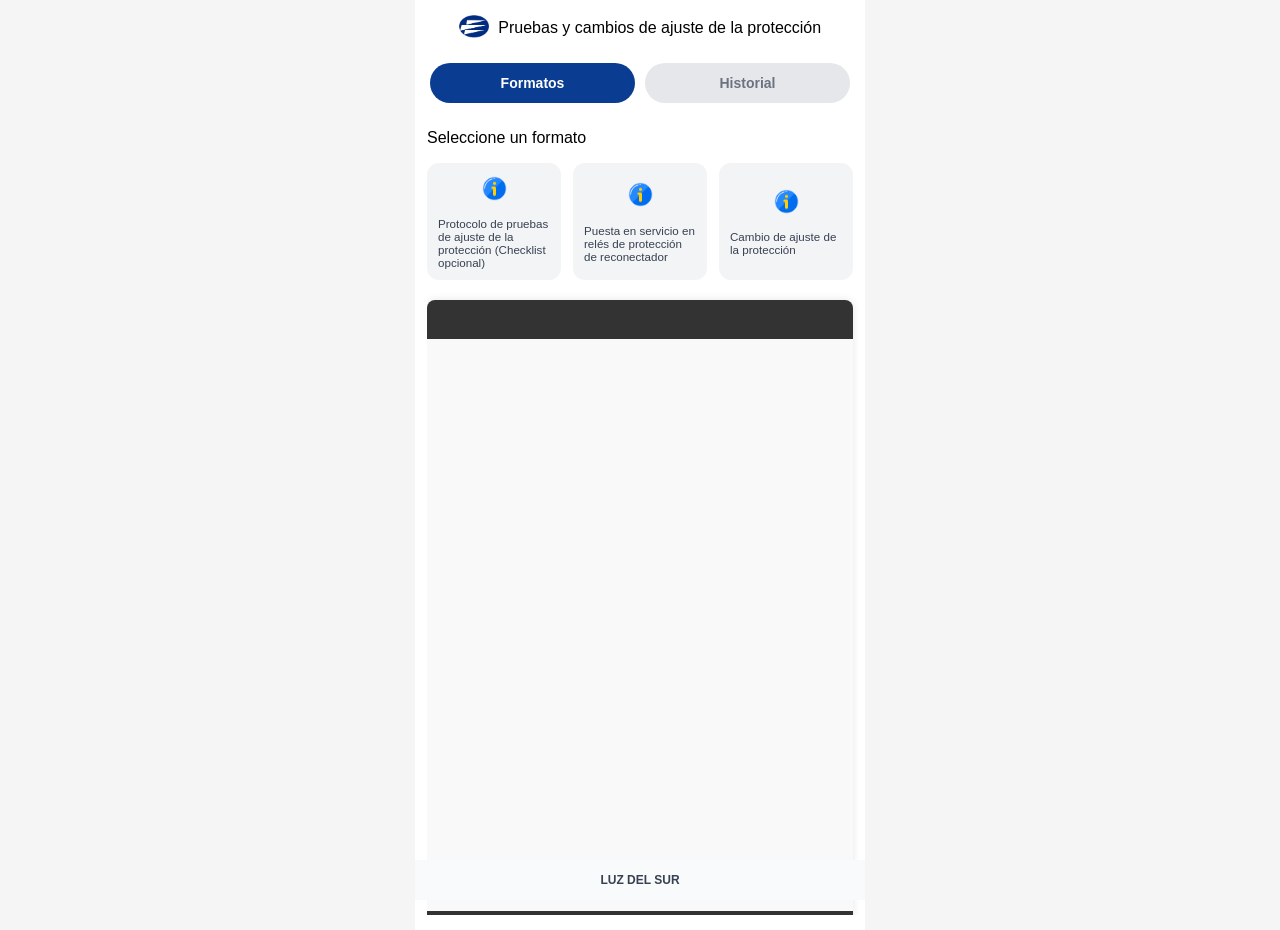
<file: index.html>
<!DOCTYPE html>
<html lang="es">
<head>
 <meta charset="UTF-8">
  <meta name="viewport" content="width=device-width, initial-scale=1.0">
  <title>Pruebas y cambios de ajuste de la protección</title>
  <link rel="stylesheet" href="index.css?v=1.3.0">
  <link rel="manifest" href="/Generaci-n-de-plantillas-digitales/manifest.json">
</head>
<body>
  <div class="app-container" style="position: relative;">
  <header>
  <img src="logo.png" alt="Logo" id="logo">  Pruebas y cambios de ajuste de la protección
  </header>

    <!-- Combobox general -->
<div id="combo-general" class="combo-general" style="display:none;">
  <label for="opciones-combobox">Seleccione cualquier función ANSI</label>
  <select id="opciones-combobox" name="opciones-combobox">
      <option value="(51P) / 67P-1">(51P) / 67P-1</option>
      <option value="(50P-1) / 67P-2">(50P-1) / 67P-2</option>
      <option value="(50P-2)">(50P-2)</option>
      <option value="(50P-3)">(50P-3)</option>
      <option value="(51N)">(51N)</option>
      <option value="(50N)">(50N)</option>
      <option value="(67N-1)">(67N-1)</option>
      <option value="(67N-2)">(67N-2)</option>
      <option value="(46)">(46)</option>
      <option value="(59N-1)">(59N-1)</option>
      <option value="(59N-2)">(59N-2)</option>
    </select>
    </div>

  <button id="btnVolverPreview" class="btn-volverPreview hidden">
  🔍 Volver a vista previa
  </button>

  <div class="tabs" id="main-tabs">
  <button class="tab-btn active" id="btnFormatos">Formatos</button>
  <button class="tab-btn inactive" id="btnHistorial">Historial</button>
  </div>

  <div class="content">
  <div id="viewFormatos" class="view active-view">
    <p>Seleccione un formato</p>
    <div class="formatos-options">
    <div class="formato-card" data-pdf="Protocolodepruebas.pdf" data-target="viewParte1">
       <img src="icono.png" alt="icono">
        <p>Protocolo de pruebas de ajuste de la protección (Checklist opcional)</p>
        </div>
        <div class="formato-card" data-pdf="Puestaenservicioderele.pdf" data-target="viewPuestaServicio">
        <img src="icono.png" alt="icono">  
         <p>Puesta en servicio en relés de protección de reconectador</p>
         </div>
         <div class="formato-card" data-pdf="Cambiodeajustes.pdf" data-target="viewCambioAjuste">
         <img src="icono.png" alt="icono">       
         <p>Cambio de ajuste de la protección</p>
        </div>
        </div>
      
        <div class="visor-pdf">
        <div class="barra barra-superior">
          <span class="titulo-pdf"></span>
          <button id="next-button" class="btn-ir-formulario hidden">
            Ir al formulario
            <svg xmlns="http://www.w3.org/2000/svg" viewBox="0 0 24 24" fill="currentColor">
              <path d="M12 2C6.48 2 2 6.48 2 12s4.48 10 10 10 
              10-4.48 10-10S17.52 2 12 2zm-2 15l-5-5 
              1.41-1.41L10 14.17l7.59-7.59L19 8l-9 9z"/>
            </svg>
          </button>
        </div>
        <iframe id="pdf-viewer" title="Visor de PDF"></iframe>
        <div class="barra barra-inferior"></div>
        </div>
       </div>

        <div id="viewHistorial" class="view">

        <div id="busquedaHistorial" class="busqueda-container">

        <div class="header-busqueda">
        <button type="button" id="btn-borrarfiltros" class="btn-limpiar-top" title="Limpiar filtros">
          🗑️
        </button>
          <h3 class="busqueda-titulo">Filtros de Búsqueda</h3>
        </div>
        
        <div class="busqueda-grid">
        <div class="campo-busqueda">
        <label for="buscarCodigo">SED-RC-SP</label>
        <input type="text" id="buscarCodigo" placeholder="Nº de activo">
        </div>
        </div>
        
        <div class="campo-busqueda">
        <label for="buscarTipoFormato">Formato</label>
        <select id="buscarTipoFormato">
          <option value="" disabled selected hidden>Seleccione el formato a buscar</option>
          <option value="ProtocoloPrueba">Protocolo de prueba</option>
          <option value="CambioAjuste">Cambio de ajuste</option>
          <option value="PuestaServicio">Puesta en servicio</option>
        </select>
        </div>

        <div class="fila-semana">

        <div class="campo-busqueda campo-semana">
          <label for="buscarSemana">Semana</label>
          <select id="buscarSemana"></select>
          <script>
            const selectSemana = document.getElementById("buscarSemana");

            const optionDefault = document.createElement("option");
            optionDefault.value = "";
            optionDefault.textContent = "Todas";
            selectSemana.appendChild(optionDefault);

            for (let i = 1; i <= 52; i++) {
              const semana = String(i).padStart(2, '0');

              const opt = document.createElement("option");
              opt.value = semana;
              opt.textContent = `Semana ${i}`;

              selectSemana.appendChild(opt);
            }
          </script>
        </div>

        <div class="campo-busqueda campo-anio">
          <label for="buscarAnio">Año</label>
          <input type="number" id="buscarAnio" placeholder="EJM: 2026" min="2025" max="3000">
        </div>

      </div>

        <div class="campo-busqueda">
        <label for="buscarResponsable">Responsable</label>
        <select id="buscarResponsable">
          <option value="" disabled selected hidden>Seleccione un nombre</option>
          <option value=""></option>
          <option value="Raúl Ames">Raúl Ames</option>
          <option value="José Auccatoma">José Auccatoma</option>
          <option value="Gilber Mendoza">Gilber Mendoza</option>
          <option value="Carlos Muñoz">Carlos Muñoz</option>
          <option value="Evelio Salvador">Evelio Salvador</option>
          <option value="Noe Santos">Noe Santos</option>
          <option value="Carlos Vizcarra">Carlos Vizcarra</option>
          <!-- <option value="Otros">Otros</option>-->
        </select>
        </div>

        <button
          type="button"
          id="btnVolverbuscarResponsable"
          class="btn-volver oculto"
        >
          Volver
        </button>

        <div class="acciones-busqueda">
        <button type="button" id="btn-buscar" class="btn-buscar">
          🔍 Buscar
        </button>
        </div>

        <p class="status-texto">Seleccione un registro para ver detalles</p>
        </div>

        <div class="historial-container">

        <div id="historialList" class="historial-list">
        <!-- Aquí se insertan las tarjetas de los registros existentes-->
        </div>

        <div id="loaderHistorial" class="historial-loader hidden">
          <span class="spinner"></span>
          <p>Cargando historial...</p>
        </div>
        </div>

      </div>

      <div id="viewDetalleRegistro" class="view">

      <!-- Header -->
      <div class="detalle-header">
        <button id="btnVolverDetalle" class="back-btn">← Volver</button>
        <button id="btnModificar" class="btn-primary">
          Modificar registro
        </button>
      </div>

      <!-- Información general -->
      <section class="detalle-section">
        <h2>Detalle del registro</h2>

        <div id="loaderDetalle" class="historial-loader hidden">
        <span class="spinner"></span>
        <p>Cargando detalle...</p>
        </div>
        
        <h4>Información general</h4>
        <div id="detalleGeneral" class="detalle-grid"></div>
      </section>

      <!-- Detalle dinámico -->
      <section class="detalle-section">
        <h4 id="tituloDetalleTecnico">Detalle técnico</h4>
        <div id="detalleEspecifico"></div>
      </section>
      </div>

  <div id="viewParte1" class="view">

  <div id="loader-viewParte1" class="view-loader hidden">
  <div class="spinner"></div>
  <span>Cargando registro...</span>
  </div>

  <button id="back-button" class="back-btn">← Regresar</button>
  <form class="protocolo-form" id="protocolo-form1">
    
    <fieldset>
      <legend>Datos generales</legend>
      <div class="form-row">
        <div class="form-field">

          <!-- Campo oculto para el código único -->
          <input type="hidden" id="CodigoUnico" name="CodigoUnico">

          <!-- Campo oculto para el indicador de Plantilla de protocolo de prueba en SED o prueba de RC -->
          <!-- <input type="hidden" id="plantillaTipo" value=""> -->

          <div class="form-field">
          <label for="equipo">Equipo</label>
          <select id="equipo" name="equipo" required>
            <option value="" disabled selected hidden>Seleccione el equipo</option>
            <option value="Interruptor">Interruptor</option>
            <option value="Seccionador de potencia con bobina">Seccionador de potencia con bobina</option>
            <option value="Seccionador de potencia con telemando">Seccionador de potencia con telemando</option>
            <option value="Recloser">Recloser</option>
          </select>
        </div>
          <div class="form-field">
            <label for="alim">Alimentador</label>
            <input type="text" id="alim" name="alim" required>
          </div>
          <div class="form-field">
          <label for="sed">Subestación</label>
          <input type="text" id="sed" name="sed" required>
          <ul id="suggestions-sed" class="suggestions-list"></ul>
        </div>
        <div class="form-field hide-in-ps" id="campo-nodofinal">
          <label for="nodofinal">Nodo final</label>
          <input type="text" id="nodofinal" name="nodofinal" required>
          <ul id="suggestions-nodofinal" class="suggestions-list"></ul>
        </div>
      </div>

        <div class="form-field">
          <input type="hidden" id="enlace" name="enlace" readonly>
          </div>

        <div class="form-row" id="campo-circuito">
          <label for="circuito">Rotulado de puerta de celda</label>
          <input type="text" id="circuito" name="circuito" required>
          <small id="info-codigo" class="info-circuito">ⓘ Colocar ubicación de equipo en esquema unifilar.</small>
      </div>

      <div class="form-row">
        <div class="form-field">
          <label for="fecha">Fecha de prueba</label>
          <input type="date" id="fecha" name="fecha" required>
        </div>
        <div class="form-field">
          <label for="semana">Semana de trabajo</label>
          <input type="text" id="semana" name="semana" placeholder="# de Semana" required>
          <small class="info-semana">⚠ Por favor, verifique que la semana corresponda al memorándum.</small>
      </div>

      <label for="hora">Hora de prueba</label>
      <input type="time" id="hora" name="hora">

      <div class="form-row">
        <div class="form-field">
          <label for="tension">Nivel de tensión (kV)</label>
          <select id="tension" name="tension" required>
            <option value="" disabled selected hidden>Seleccione el nivel de tensión</option>
            <option value="2.3 kV">2.3 kV</option>
            <option value="10 kV">10 kV</option>
            <option value="20 kV">20 kV</option>
            <option value="22.9 kV">22.9 kV</option>
          </select>
        </div>
        <div class="form-field">
          <label for="Celda">Celda</label>
          <select id="Celda" name="Celda" required>
            <option value="" disabled selected hidden>Seleccione la celda</option>
            <option value="-">-</option>
            <option value="A">A</option>
            <option value="B">B</option>
            <option value="C">C</option>
            <option value="D">D</option>
            <option value="E">E</option>
            <option value="F">F</option>
            <option value="G">G</option>
            <option value="H">H</option>
            <option value="I">I</option>
            <option value="J">J</option>
            <option value="K">K</option>
            <option value="L">L</option>
            <option value="M">M</option>
          </select>
        </div>
      </div>

      <div class="form-row">
        <div class="form-field">
          <label for="tipoprueba">Tipo de prueba</label>
          <select id="tipoprueba" name="tipoprueba" required>
            <option value="" disabled selected hidden>Seleccione el tipo de prueba</option>
            <option value="Prueba integral">Prueba integral</option>
            <option value="Prueba en servicio">Prueba en servicio</option>
          </select>
        </div>
      </div>

    </fieldset>

    <fieldset>
      <legend>Datos del relé</legend>
      <div class="form-row">
        <div class="form-field">
          <label for="kardexrele">Kardex</label>
          <input type="text" id="kardexrele" name="kardexrele" required>
        </div>
        <div class="form-field">
          <label for="marcarele">Marca del relé</label>
          <input type="text" id="marcarele" name="marcarele" required>  
          <ul id="suggestions-marcarele" class="suggestions-list"></ul>
        </div>
      </div>

      <div class="form-row">
        <div class="form-field">
          <label for="modelorele">Modelo del relé</label>
          <input type="text" id="modelorele" name="modelorele" required>  
          <ul id="suggestions-modelorele" class="suggestions-list"></ul>
        </div>
        <div class="form-field">
          <label for="Tiporele">Tipo de relé</label>
          <select id="Tiporele" name="Tiporele" required>
            <option value="" disabled selected hidden>Seleccione el tipo de relé</option>
            <option value="Digital">Digital</option>
            <option value="HB">HB</option>
          </select>
        </div>
        <div class="form-field">
          <label for="serierele">Serie de fábrica</label>
          <input type="text" id="serierele" name="serierele">
        </div>
        <div class="form-field">
          <label for="seriereleSAP">Serie SAP</label>
          <input type="text" id="seriereleSAP" name="seriereleSAP" required>
        </div>
      </div>

      <div class="form-row">
        <div class="form-field">
          <label for="CapacidadR">Capacidad Fases / (R)</label>
          <input type="text" id="CapacidadR" name="CapacidadR">
        </div>
        <div class="form-field">
          <label for="CapacidadT">Capacidad Neutro / (T)</label>
          <input type="text" id="CapacidadT" name="CapacidadT">
        </div>
        <div class="form-field">
          <label for="VnRele">Vn</label>
          <input type="text" id="VnRele" name="VnRele">
        </div>
      </div>
      
      <div class="form-row">
        <div class="form-field">
          <label for="AlimentacionRele">Tensión alimentación</label>
          <input type="text" id="AlimentacionRele" name="AlimentacionRele">
        </div>
        <div class="form-field">
          <label for="AnioFabricacionRele">Año de fabricación</label>
          <input type="text" id="AnioFabricacionRele" name="AnioFabricacionRele">
        </div>
      </div>
    </fieldset>

    <fieldset>
      <legend id="Encabezado de datos del equipo">Datos del equipo</legend>
      <div class="form-row">
        <div class="form-field">
          <label for="kardexequipo">Kardex</label>
          <input type="text" id="kardexequipo" name="kardexequipo" required>
        </div>
        <div class="form-field">
          <label for="marcaequipo">Marca del equipo</label>
          <input type="text" id="marcaequipo" name="marcaequipo" required>  
          <ul id="suggestions-marcaequipo" class="suggestions-list"></ul>
        </div>
      </div>

      <div class="form-row">
        <div class="form-field">
          <label for="modeloequipo">Modelo del equipo</label>
          <input type="text" id="modeloequipo" name="modeloequipo" required>
          <ul id="suggestions-modeloequipo" class="suggestions-list"></ul>
        </div>
        <div class="form-field">
          <label for="tipoInstalacion">Tipo de instalación</label>
          <select id="tipoInstalacion" name="tipoInstalacion" required>
            <option value="" disabled selected hidden>Seleccione una alternativa</option>
            <option value="Convencional">Convencional</option>
            <option value="Aereo">Aereo</option>
            <option value="A nivel">A nivel</option>
          </select>
        </div>
        <div class="form-field">
          <label for="serieequipo">Serie de fábrica</label>
          <input type="text" id="serieequipo" name="serieequipo">
        </div>
        <div class="form-field">
          <label for="serieequipoSAP">Serie SAP</label>
          <input type="text" id="serieequipoSAP" name="serieequipoSAP" required>
        </div>
      </div>

      <div class="form-row">
        <div class="form-field">
          <label for="Inominal">I. Nominal (A)</label>
          <input type="number" id="Inominal" name="Inominal">
        </div>
        <div class="form-field">
          <label for="ruptura">I. Ruptura (kA)</label>
          <input type="number" id="ruptura" name="ruptura">
        </div>
      </div>

      <div class="form-row">
        <div class="form-field">
          <label for="Tnominal">T. Nominal (kV)</label>
          <input type="number" id="Tnominal" name="Tnominal">
        </div>
        <div class="form-field">
          <label for="extincion">M. Extinsión</label>
          <select id="extincion" name="extincion" required>
            <option value="" disabled selected hidden>Seleccione una respuesta</option>
            <option value="Vacio">Vacio</option>
            <option value="Aire">Aire</option>
            <option value="Aceite">Aceite</option>
            <option value="SF6">SF6</option>
          </select>
        </div>
      </div>
      
      <div class="form-field">
        <label for="AnioFabricacionEquipo">Año de fabricación</label>
        <input type="number" id="AnioFabricacionEquipo" name="AnioFabricacionEquipo">
      </div>
    </fieldset>

    <fieldset>
    <legend>Comunicación</legend>

    <label for="ModemPP">Codigo de modem</label>
    <input type="text" id="ModemPP" name="ModemPP" required>

    <label for="IPRelePP">IP relé</label>
    <input type="text" id="IPRelePP" name="IPRelePP" required>

    <label for="IPRouterPP">IP router</label>
    <input type="text" id="IPRouterPP" name="IPRouterPP" required>

    </fieldset>

    <fieldset>
      <legend>Datos del toroidal</legend>
      <div class="form-row">
        <div class="form-field">
          <label for="marcatoroidal">Marca de toroidal</label>
          <input type="text" id="marcatoroidal" name="marcatoroidal">
        </div>
        <div class="form-field">
          <label for="ClaseToroidal">Clase de precisión de toroidal</label>
          <input type="text" id="ClaseToroidal" name="ClaseToroidal">
        </div>
        <div class="form-field">
          <label for="RelConectToroidal">Relacion de conexión del toroidal</label>
          <input type="text" id="RelConectToroidal" name="RelConectToroidal">
        </div>
      </div>
    </fieldset>

    <fieldset>
      <legend>Datos del TC (de las 3 fases)</legend>
      <div class="form-row">
        <div class="form-field">
          <label for="marcaTC">Marca del TC</label>
          <input type="text" id="marcaTC" name="marcaTC">
        </div>
        <div class="form-field">
          <label for="InstalacionTC">Instalación</label>
          <select id="InstalacionTC" name="InstalacionTC">
            <option value="" disabled selected hidden>Seleccione la instalación</option>
            <option value=""></option>
            <option value="Bloque">Bloque</option>
            <option value="Toroidal">Toroidal</option>
          </select>
        </div>
        <div class="form-field">
          <label for="ClaseTC">Clase de precision del TC</label>
          <input type="text" id="ClaseTC" name="ClaseTC">
        </div>
      </div>

      <div class="form-row">
        <div class="form-field">
          <label for="InomPrim">I Nom Prim</label>
          <input type="text" id="InomPrim" name="InomPrim">
        </div>
        <div class="form-field">
          <label for="InomSec">I Nom Sec</label>
          <input type="text" id="InomSec" name="InomSec">
        </div>
        <div class="form-field">
          <label for="RelConectTC">Relación de conexión del TC</label>
          <input type="text" id="RelConectTC" name="RelConectTC">
        </div>
      </div>
    </fieldset>

    <fieldset>
      <legend>Datos del TT (de las 3 fases)</legend>
      <div class="form-row">
        <div class="form-field">
          <label for="marcaTT">Marca del TT</label>
          <input type="text" id="marcaTT" name="marcaTT">
        </div>
        <div class="form-field">
          <label for="ClaseTT">Clase de precision del TT</label>
          <input type="text" id="ClaseTT" name="ClaseTT">
        </div>
        <div class="form-field">
          <label for="VnomPrim">V Nom Prim</label>
          <input type="text" id="VnomPrim" name="VnomPrim">
        </div>
      </div>

      <div class="form-row">
        <div class="form-field">
          <label for="VnomSec">V Nom Sec</label>
          <input type="text" id="VnomSec" name="VnomSec">
        </div>
        <div class="form-field">
          <label for="RelConectTT">Relación de conexión de TT</label>
          <input type="text" id="RelConectTT" name="RelConectTT">
        </div>
        <div class="form-field">
          <label for="Antiferrorresonante">¿Se tiene instalado resistencia antiferrorresonante?</label>
          <select id="Antiferrorresonante" name="Antiferrorresonante" required>
            <option value="" disabled selected hidden>Seleccione una respuesta</option>
            <option value="Si">Si</option>
			<option value="No">No</option>
            <option value="N.A.">N.A.</option>
          </select>
        </div>
      </div>
    </fieldset>

    <button type="button" class="btn-next" data-target="viewParte2">Siguiente</button>
  </form>
</div>
 
    <div id="viewParte2" class="view">
    <button id="back-to-parte1" class="back-btn">← Regresar</button>  
    <form class="protocolo-form" id="protocolo-form2">

    <div id="campo51P" class="campos-formulario activo">

  <fieldset>
    <legend>Ajuste recomendado</legend>
    <label for="CurvaRecomendado51P">Curva</label>
      <select id="CurvaRecomendado51P" name="CurvaRecomendado51P">
      <option value="" disabled selected hidden>Seleccione la curva</option>
      <option value=""></option>
      <option value="IEC EI">IEC EI</option>
      <option value="IEC NI">IEC NI</option>
      <option value="IEC VI">IEC VI</option>
      <option value="TD">TD</option>
    </select>

    <label for="IPrimRecomendado51P">I prim (A)</label>
    <input type="text" id="IPrimRecomendado51P" name="IPrimRecomendado51P">

    <label for="ISecRecomendado51P">I sec (A)</label>
    <input type="text" id="ISecRecomendado51P" name="ISecRecomendado51P">

    <label for="TMSRecomendado51P">t (seg) / TMS</label>
    <input type="text" id="TMSRecomendado51P" name="TMSRecomendado51P">

    <label for="Recomendado3Uo51P">3Uo (V) prim</label>
    <input type="text" id="Recomendado3Uo51P" name="Recomendado3Uo51P">

    <label for="ForwardRecomendado51P">Forward/ Reverse</label>
      <select id="ForwardRecomendado51P" name="ForwardRecomendado51P">
      <option value="" disabled selected hidden>Seleccione un elemento</option>
      <option value=""></option>
      <option value="No direccional">No direccional</option> 
      <option value="Forward">Forward</option>
      <option value="Reverse">Reverse</option>
    </select>

    <label for="AnguloRecomendado51P">Ángulo</label>
    <input type="text" id="AnguloRecomendado51P" name="AnguloRecomendado51P">
  </fieldset>

  <fieldset>
    <legend>Ajuste realizado</legend>
    <label for="CurvaRealizado51P">Curva</label>
      <select id="CurvaRealizado51P" name="CurvaRealizado51P">
      <option value="" disabled selected hidden>Seleccione la curva</option>
      <option value=""></option>
      <option value="IEC EI">IEC EI</option>
      <option value="IEC NI">IEC NI</option>
      <option value="IEC VI">IEC VI</option>
      <option value="TD">TD</option>
    </select>

    <label for="IPrimRealizado51P">I prim (A)</label>
    <input type="text" id="IPrimRealizado51P" name="IPrimRealizado51P">

    <label for="ISecRealizado51P">I sec (A)</label>
    <input type="text" id="ISecRealizado51P" name="ISecRealizado51P">

    <label for="TMSRealizado51P">t (seg) / TMS</label>
    <input type="text" id="TMSRealizado51P" name="TMSRealizado51P">

    <label for="Realizado3Uo51P">3Uo (V) prim</label>
    <input type="text" id="Realizado3Uo51P" name="Realizado3Uo51P">

    <label for="ForwardRealizado51P">Forward/ Reverse</label>
      <select id="ForwardRealizado51P" name="ForwardRealizado51P">
      <option value="" disabled selected hidden>Seleccione un elemento</option>
      <option value=""></option>
      <option value="No direccional">No direccional</option>   
      <option value="Forward">Forward</option>
      <option value="Reverse">Reverse</option>
    </select>

    <label for="AnguloRealizado51P">Ángulo</label>
    <input type="text" id="AnguloRealizado51P" name="AnguloRealizado51P">
  </fieldset>

</div>

    <div id="campo50P1" class="campos-formulario activo">

  <fieldset>
    <legend>Ajuste recomendado</legend>
    <label for="CurvaRecomendado50P1">Curva</label>
      <select id="CurvaRecomendado50P1" name="CurvaRecomendado50P1">
      <option value="" disabled selected hidden>Seleccione la curva</option>
      <option value=""></option> 
      <option value="IEC EI">IEC EI</option>
      <option value="IEC NI">IEC NI</option>
      <option value="IEC VI">IEC VI</option>
      <option value="TD">TD</option>
    </select>

    <label for="IPrimRecomendado50P1">I prim (A)</label>
    <input type="text" id="IPrimRecomendado50P1" name="IPrimRecomendado50P1">

    <label for="ISecRecomendado50P1">I sec (A)</label>
    <input type="text" id="ISecRecomendado50P1" name="ISecRecomendado50P1">

    <label for="TMSRecomendado50P1">t (seg) / TMS</label>
    <input type="text" id="TMSRecomendado50P1" name="TMSRecomendado50P1">

    <label for="Recomendado3Uo50P1">3Uo (V) prim</label>
    <input type="text" id="Recomendado3Uo50P1" name="Recomendado3Uo50P1">

    <label for="ForwardRecomendado50P1">Forward/ Reverse</label>
      <select id="ForwardRecomendado50P1" name="ForwardRecomendado50P1">
      <option value="" disabled selected hidden>Seleccione un elemento</option>
      <option value=""></option>
      <option value="No direccional">No direccional</option> 
      <option value="Forward">Forward</option>
      <option value="Reverse">Reverse</option>
    </select>

    <label for="AnguloRecomendado50P1">Ángulo</label>
    <input type="text" id="AnguloRecomendado50P1" name="AnguloRecomendado50P1">
  </fieldset>

  <fieldset>
    <legend>Ajuste realizado</legend>
    <label for="CurvaRealizado50P1">Curva</label>
      <select id="CurvaRealizado50P1" name="CurvaRealizado50P1">
      <option value="" disabled selected hidden>Seleccione la curva</option>
      <option value=""></option> 
      <option value="IEC EI">IEC EI</option>
      <option value="IEC NI">IEC NI</option>
      <option value="IEC VI">IEC VI</option>
      <option value="TD">TD</option>
    </select>

    <label for="IPrimRealizado50P1">I prim (A)</label>
    <input type="text" id="IPrimRealizado50P1" name="IPrimRealizado50P1">

    <label for="ISecRealizado50P1">I sec (A)</label>
    <input type="text" id="ISecRealizado50P1" name="ISecRealizado50P1">

    <label for="TMSRealizado50P1">t (seg) / TMS</label>
    <input type="text" id="TMSRealizado50P1" name="TMSRealizado50P1">

    <label for="Realizado3Uo50P1">3Uo (V) prim</label>
    <input type="text" id="Realizado3Uo50P1" name="Realizado3Uo50P1">

    <label for="ForwardRealizado50P1">Forward/ Reverse</label>
      <select id="ForwardRealizado50P1" name="ForwardRealizado50P1">
      <option value="" disabled selected hidden>Seleccione un elemento</option>
      <option value=""></option>
      <option value="No direccional">No direccional</option> 
      <option value="Forward">Forward</option>
      <option value="Reverse">Reverse</option>
    </select>

    <label for="AnguloRealizado50P1">Ángulo</label>
    <input type="text" id="AnguloRealizado50P1" name="AnguloRealizado50P1">
  </fieldset>

</div>

<div id="campo50P2" class="campos-formulario activo">

  <fieldset>
    <legend>Ajuste recomendado</legend>
    <label for="CurvaRecomendado50P2">Curva</label>
      <select id="CurvaRecomendado50P2" name="CurvaRecomendado50P2">
      <option value="" disabled selected hidden>Seleccione la curva</option>
      <option value=""></option> 
      <option value="IEC EI">IEC EI</option>
      <option value="IEC NI">IEC NI</option>
      <option value="IEC VI">IEC VI</option>
      <option value="TD">TD</option>
    </select>

    <label for="IPrimRecomendado50P2">I prim (A)</label>
    <input type="text" id="IPrimRecomendado50P2" name="IPrimRecomendado50P2">

    <label for="ISecRecomendado50P2">I sec (A)</label>
    <input type="text" id="ISecRecomendado50P2" name="ISecRecomendado50P2">

    <label for="TMSRecomendado50P2">t (seg) / TMS</label>
    <input type="text" id="TMSRecomendado50P2" name="TMSRecomendado50P2">

    <!--label for="Recomendado3Uo50P2">3Uo (V) prim</label!-->
    <!--input type="text" id="Recomendado3Uo50P2" name="Recomendado3Uo50P2"!-->

    <!--label for="ForwardRecomendado50P2">Forward/ Reverse</label!-->
      <!--select id="ForwardRecomendado50P2" name="ForwardRecomendado50P2"!-->
      <!--option value="" disabled selected hidden>Seleccione un elemento</option!-->
      <!--option value="-">-</option!-->
      <!--option value="No direccional">No direccional</option!--> 
      <!--option value="Forward">Forward</option!-->
      <!--option value="Reverse">Reverse</option!-->
    <!--/select!-->

    <!--label for="AnguloRecomendado50P2">Ángulo</label>
    <input type="text" id="AnguloRecomendado50P2" name="AnguloRecomendado50P2"!-->
  </fieldset>

  <fieldset>
    <legend>Ajuste realizado</legend>
    <label for="CurvaRealizado50P2">Curva</label>
      <select id="CurvaRealizado50P2" name="CurvaRealizado50P2">
      <option value="" disabled selected hidden>Seleccione la curva</option>
      <option value=""></option> 
      <option value="IEC EI">IEC EI</option>
      <option value="IEC NI">IEC NI</option>
      <option value="IEC VI">IEC VI</option>
      <option value="TD">TD</option>
    </select>

    <label for="IPrimRealizado50P2">I prim (A)</label>
    <input type="text" id="IPrimRealizado50P2" name="IPrimRealizado50P2">

    <label for="ISecRealizado50P2">I sec (A)</label>
    <input type="text" id="ISecRealizado50P2" name="ISecRealizado50P2">

    <label for="TMSRealizado50P2">t (seg) / TMS</label>
    <input type="text" id="TMSRealizado50P2" name="TMSRealizado50P2">

    <!--label for="Realizado3Uo50P2">3Uo (V) prim</label>
    <input type="text" id="Realizado3Uo50P2" name="Realizado3Uo50P2"!-->

    <!--label for="ForwardRealizado50P2">Forward/ Reverse</label>
      <select id="ForwardRealizado50P2" name="ForwardRealizado50P2">
      <option value="" disabled selected hidden>Seleccione un elemento</option>
      <option value="-">-</option>
      <option value="No direccional">No direccional</option>  
      <option value="Forward">Forward</option>
      <option value="Reverse">Reverse</option>
    </select!-->

    <!--label for="AnguloRealizado50P2">Ángulo</label>
    <input type="text" id="AnguloRealizado50P2" name="AnguloRealizado50P2"!-->
  </fieldset>

</div>

<div id="campo50P3" class="campos-formulario activo">

  <fieldset>
    <legend>Ajuste recomendado</legend>
    <label for="CurvaRecomendado50P3">Curva</label>
      <select id="CurvaRecomendado50P3" name="CurvaRecomendado50P3">
      <option value="" disabled selected hidden>Seleccione la curva</option>
      <option value=""></option> 
      <option value="IEC EI">IEC EI</option>
      <option value="IEC NI">IEC NI</option>
      <option value="IEC VI">IEC VI</option>
      <option value="TD">TD</option>
    </select>

    <label for="IPrimRecomendado50P3">I prim (A)</label>
    <input type="text" id="IPrimRecomendado50P3" name="IPrimRecomendado50P3">

    <label for="ISecRecomendado50P3">I sec (A)</label>
    <input type="text" id="ISecRecomendado50P3" name="ISecRecomendado50P3">

    <label for="TMSRecomendado50P3">t (seg) / TMS</label>
    <input type="text" id="TMSRecomendado50P3" name="TMSRecomendado50P3">

    <!--label for="Recomendado3Uo50P3">3Uo (V) prim</label>
    <input type="text" id="Recomendado3Uo50P3" name="Recomendado3Uo50P3"!-->

    <!--label for="ForwardRecomendado50P3">Forward/ Reverse</label>
      <select id="ForwardRecomendado50P3" name="ForwardRecomendado50P3">
      <option value="" disabled selected hidden>Seleccione un elemento</option>
      <option value="-">-</option>
      <option value="No direccional">No direccional</option>  
      <option value="Forward">Forward</option>
      <option value="Reverse">Reverse</option>
    </select!-->

    <!--label for="AnguloRecomendado50P3">Ángulo</label>
    <input type="text" id="AnguloRecomendado50P3" name="AnguloRecomendado50P3"!-->
  </fieldset>

  <fieldset>
    <legend>Ajuste realizado</legend>
    <label for="CurvaRealizado50P3">Curva</label>
      <select id="CurvaRealizado50P3" name="CurvaRealizado50P3">
      <option value="" disabled selected hidden>Seleccione la curva</option>
      <option value=""></option> 
      <option value="IEC EI">IEC EI</option>
      <option value="IEC NI">IEC NI</option>
      <option value="IEC VI">IEC VI</option>
      <option value="TD">TD</option>
    </select>

    <label for="IPrimRealizado50P3">I prim (A)</label>
    <input type="text" id="IPrimRealizado50P3" name="IPrimRealizado50P3">

    <label for="ISecRealizado50P3">I sec (A)</label>
    <input type="text" id="ISecRealizado50P3" name="ISecRealizado50P3">

    <label for="TMSRealizado50P3">t (seg) / TMS</label>
    <input type="text" id="TMSRealizado50P3" name="TMSRealizado50P3">

    <!--label for="Realizado3Uo50P3">3Uo (V) prim</label>
    <input type="text" id="Realizado3Uo50P3" name="Realizado3Uo50P3"!-->

    <!--label for="ForwardRealizado50P3">Forward/ Reverse</label>
      <select id="ForwardRealizado50P3" name="ForwardRealizado50P3">
      <option value="" disabled selected hidden>Seleccione un elemento</option>
      <option value="-">-</option>
      <option value="No direccional">No direccional</option> 
      <option value="Forward">Forward</option>
      <option value="Reverse">Reverse</option>
    </select!-->

    <!--label for="AnguloRealizado50P3">Ángulo</label>
    <input type="text" id="AnguloRealizado50P3" name="AnguloRealizado50P3"!-->
  </fieldset>

</div>

<div id="campo51N" class="campos-formulario activo">

  <fieldset>
    <legend>Ajuste recomendado</legend>
    <label for="CurvaRecomendado51N">Curva</label>
      <select id="CurvaRecomendado51N" name="CurvaRecomendado51N">
      <option value="" disabled selected hidden>Seleccione la curva</option>
      <option value=""></option> 
      <option value="IEC EI">IEC EI</option>
      <option value="IEC NI">IEC NI</option>
      <option value="IEC VI">IEC VI</option>
      <option value="TD">TD</option>
    </select>

    <label for="IPrimRecomendado51N">I prim (A)</label>
    <input type="text" id="IPrimRecomendado51N" name="IPrimRecomendado51N">

    <label for="ISecRecomendado51N">I sec (A)</label>
    <input type="text" id="ISecRecomendado51N" name="ISecRecomendado51N">

    <label for="TMSRecomendado51N">t (seg) / TMS</label>
    <input type="text" id="TMSRecomendado51N" name="TMSRecomendado51N">

    <!--label for="Recomendado3Uo51N">3Uo (V) prim</label>
    <input type="text" id="Recomendado3Uo51N" name="Recomendado3Uo51N">

    <label for="ForwardRecomendado51N">Forward/ Reverse</label>
      <select id="ForwardRecomendado51N" name="ForwardRecomendado51N">
      <option value="" disabled selected hidden>Seleccione un elemento</option>
      <option value="-">-</option>
      <option value="No direccional">No direccional</option> 
      <option value="Forward">Forward</option>
      <option value="Reverse">Reverse</option>
    </select>

    <label for="AnguloRecomendado51N">Ángulo</label>
    <input type="text" id="AnguloRecomendado51N" name="AnguloRecomendado51N"!-->
  </fieldset>

  <fieldset>
    <legend>Ajuste realizado</legend>
    <label for="CurvaRealizado51N">Curva</label>
      <select id="CurvaRealizado51N" name="CurvaRealizado51N">
      <option value="" disabled selected hidden>Seleccione la curva</option>
      <option value=""></option> 
      <option value="IEC EI">IEC EI</option>
      <option value="IEC NI">IEC NI</option>
      <option value="IEC VI">IEC VI</option>
      <option value="TD">TD</option>
    </select>

    <label for="IPrimRealizado51N">I prim (A)</label>
    <input type="text" id="IPrimRealizado51N" name="IPrimRealizado51N">

    <label for="ISecRealizado51N">I sec (A)</label>
    <input type="text" id="ISecRealizado51N" name="ISecRealizado51N">

    <label for="TMSRealizado51N">t (seg) / TMS</label>
    <input type="text" id="TMSRealizado51N" name="TMSRealizado51N">

    <label for="Medicion51N">Forma de medición a falla a tierra</label>
      <select id="Medicion51N" name="Medicion51N">
      <option value="" disabled selected hidden>Seleccione una alternativa</option>
      <option value=""></option> 
      <option value="RMS">RMS</option>
      <option value="DFT">DFT</option>
    </select>

    <!--label for="Realizado3Uo51N">3Uo (V) prim</label>
    <input type="text" id="Realizado3Uo51N" name="Realizado3Uo51N">

    <label for="ForwardRealizado51N">Forward/ Reverse</label>
      <select id="ForwardRealizado51N" name="ForwardRealizado51N">
      <option value="" disabled selected hidden>Seleccione un elemento</option>
      <option value="-">-</option>
      <option value="No direccional">No direccional</option>  
      <option value="Forward">Forward</option>
      <option value="Reverse">Reverse</option>
    </select>

    <label for="AnguloRealizado51N">Ángulo</label>
    <input type="text" id="AnguloRealizado51N" name="AnguloRealizado51N"!-->
  </fieldset>

</div>

<div id="campo50N" class="campos-formulario activo">

  <fieldset>
    <legend>Ajuste recomendado</legend>
    <label for="CurvaRecomendado50N">Curva</label>
      <select id="CurvaRecomendado50N" name="CurvaRecomendado50N">
      <option value="" disabled selected hidden>Seleccione la curva</option>
      <option value=""></option> 
      <option value="IEC EI">IEC EI</option>
      <option value="IEC NI">IEC NI</option>
      <option value="IEC VI">IEC VI</option>
      <option value="TD">TD</option>
    </select>

    <label for="IPrimRecomendado50N">I prim (A)</label>
    <input type="text" id="IPrimRecomendado50N" name="IPrimRecomendado50N">

    <label for="ISecRecomendado50N">I sec (A)</label>
    <input type="text" id="ISecRecomendado50N" name="ISecRecomendado50N">

    <label for="TMSRecomendado50N">t (seg) / TMS</label>
    <input type="text" id="TMSRecomendado50N" name="TMSRecomendado50N">

    <!--label for="Recomendado3Uo50N">3Uo (V) prim</label>
    <input type="text" id="Recomendado3Uo50N" name="Recomendado3Uo50N">

    <label for="ForwardRecomendado50N">Forward/ Reverse</label>
      <select id="ForwardRecomendado50N" name="ForwardRecomendado50N">
      <option value="" disabled selected hidden>Seleccione un elemento</option>
      <option value="-">-</option>
      <option value="No direccional">No direccional</option> 
      <option value="Forward">Forward</option>
      <option value="Reverse">Reverse</option>
    </select>

    <label for="AnguloRecomendado50N">Ángulo</label>
    <input type="text" id="AnguloRecomendado50N" name="AnguloRecomendado50N"!-->
  </fieldset>

  <fieldset>
    <legend>Ajuste realizado</legend>
    <label for="CurvaRealizado50N">Curva</label>
      <select id="CurvaRealizado50N" name="CurvaRealizado50N">
      <option value="" disabled selected hidden>Seleccione la curva</option>
      <option value=""></option> 
      <option value="IEC EI">IEC EI</option>
      <option value="IEC NI">IEC NI</option>
      <option value="IEC VI">IEC VI</option>
      <option value="TD">TD</option>
    </select>

    <label for="IPrimRealizado50N">I prim (A)</label>
    <input type="text" id="IPrimRealizado50N" name="IPrimRealizado50N">

    <label for="ISecRealizado50N">I sec (A)</label>
    <input type="text" id="ISecRealizado50N" name="ISecRealizado50N">

    <label for="TMSRealizado50N">t (seg) / TMS</label>
    <input type="text" id="TMSRealizado50N" name="TMSRealizado50N">

    <label for="Medicion50N">Forma de medición a falla a tierra</label>
      <select id="Medicion50N" name="Medicion50N">
      <option value="" disabled selected hidden>Seleccione una alternativa</option>
      <option value=""></option> 
      <option value="RMS">RMS</option>
      <option value="DFT">DFT</option>
    </select>

    <!--label for="Realizado3Uo50N">3Uo (V) prim</label>
    <input type="text" id="Realizado3Uo50N" name="Realizado3Uo50N">

    <label for="ForwardRealizado50N">Forward/ Reverse</label>
      <select id="ForwardRealizado50N" name="ForwardRealizado50N">
      <option value="" disabled selected hidden>Seleccione un elemento</option>
      <option value="-">-</option>
      <option value="No direccional">No direccional</option>  
      <option value="Forward">Forward</option>
      <option value="Reverse">Reverse</option>
    </select>

    <label for="AnguloRealizado50N">Ángulo</label>
    <input type="text" id="AnguloRealizado50N" name="AnguloRealizado50N"!-->
  </fieldset>

</div>

<div id="campo67N1" class="campos-formulario activo">

  <fieldset>
    <legend>Ajuste recomendado</legend>
    <label for="CurvaRecomendado67N1">Curva</label>
      <select id="CurvaRecomendado67N1" name="CurvaRecomendado67N1">
      <option value="" disabled selected hidden>Seleccione la curva</option>
      <option value=""></option> 
      <option value="IEC EI">IEC EI</option>
      <option value="IEC NI">IEC NI</option>
      <option value="IEC VI">IEC VI</option>
      <option value="TD">TD</option>
    </select>

    <label for="IPrimRecomendado67N1">I prim (A)</label>
    <input type="text" id="IPrimRecomendado67N1" name="IPrimRecomendado67N1">

    <label for="ISecRecomendado67N1">I sec (A)</label>
    <input type="text" id="ISecRecomendado67N1" name="ISecRecomendado67N1	">

    <label for="TMSRecomendado67N1">t (seg) / TMS</label>
    <input type="text" id="TMSRecomendado67N1" name="TMSRecomendado67N1">

    <label for="Recomendado3Uo67N1">3Uo (V) prim</label>
    <input type="text" id="Recomendado3Uo67N1" name="Recomendado3Uo67N1">

    <label for="ForwardRecomendado67N1">Forward/ Reverse</label>
      <select id="ForwardRecomendado67N1" name="ForwardRecomendado67N1">
      <option value="" disabled selected hidden>Seleccione un elemento</option>
      <option value=""></option>
      <option value="No direccional">No direccional</option> 
      <option value="Forward">Forward</option>
      <option value="Reverse">Reverse</option>
    </select>

    <label for="AnguloRecomendado67N1">Ángulo</label>
    <input type="text" id="AnguloRecomendado67N1" name="AnguloRecomendado67N1">
  </fieldset>

  <fieldset>
    <legend>Ajuste realizado</legend>
    <label for="CurvaRealizado67N1">Curva</label>
      <select id="CurvaRealizado67N1" name="CurvaRealizado67N1">
      <option value="" disabled selected hidden>Seleccione la curva</option>
      <option value=""></option> 
      <option value="IEC EI">IEC EI</option>
      <option value="IEC NI">IEC NI</option>
      <option value="IEC VI">IEC VI</option>
      <option value="TD">TD</option>
    </select>

    <label for="IPrimRealizado67N1">I prim (A)</label>
    <input type="text" id="IPrimRealizado67N1" name="IPrimRealizado67N1">

    <label for="ISecRealizado67N1">I sec (A)</label>
    <input type="text" id="ISecRealizado67N1" name="ISecRealizado67N1">

    <label for="TMSRealizado67N1">t (seg) / TMS</label>
    <input type="text" id="TMSRealizado67N1" name="TMSRealizado67N1">

    <label for="Realizado3Uo67N1">3Uo (V) prim</label>
    <input type="text" id="Realizado3Uo67N1" name="Realizado3Uo67N1">

    <label for="ForwardRealizado67N1">Forward/ Reverse</label>
      <select id="ForwardRealizado67N1" name="ForwardRealizado67N1">
      <option value="" disabled selected hidden>Seleccione un elemento</option>
      <option value=""></option>
      <option value="No direccional">No direccional</option> 
      <option value="Forward">Forward</option>
      <option value="Reverse">Reverse</option>
    </select>

    <label for="AnguloRealizado67N1">Ángulo</label>
    <input type="text" id="AnguloRealizado67N1" name="AnguloRealizado67N1">

    <label for="Medicion67N1">Forma de medición a falla a tierra</label>
      <select id="Medicion67N1" name="Medicion67N1">
      <option value="" disabled selected hidden>Seleccione una alternativa</option>
      <option value=""></option> 
      <option value="RMS">RMS</option>
      <option value="DFT">DFT</option>
    </select>
  </fieldset>

</div>

<div id="campo67N2" class="campos-formulario activo">	
	
  <fieldset>	
    <legend>Ajuste recomendado</legend>	
    <label for="CurvaRecomendado67N2">Curva</label>
      <select id="CurvaRecomendado67N2" name="CurvaRecomendado67N2">
      <option value="" disabled selected hidden>Seleccione la curva</option>
      <option value=""></option> 
      <option value="IEC EI">IEC EI</option>
      <option value="IEC NI">IEC NI</option>
      <option value="IEC VI">IEC VI</option>
      <option value="TD">TD</option>
    </select>
	
    <label for="IPrimRecomendado67N2">I prim (A)</label>	
    <input type="text" id="IPrimRecomendado67N2" name="IPrimRecomendado67N2">	
	
    <label for="ISecRecomendado67N2">I sec (A)</label>	
    <input type="text" id="ISecRecomendado67N2" name="ISecRecomendado67N2	">

    <label for="TMSRecomendado67N2">t (seg) / TMS</label>
    <input type="text" id="TMSRecomendado67N2" name="TMSRecomendado67N2">	
	
    <label for="Recomendado3Uo67N2">3Uo (V) prim</label>	
    <input type="text" id="Recomendado3Uo67N2" name="Recomendado3Uo67N2">	

    <label for="ForwardRecomendado67N2">Forward/ Reverse</label>
      <select id="ForwardRecomendado67N2" name="ForwardRecomendado67N2">
      <option value="" disabled selected hidden>Seleccione un elemento</option>
      <option value=""></option>
      <option value="No direccional">No direccional</option>  
      <option value="Forward">Forward</option>
      <option value="Reverse">Reverse</option>
    </select>
	
    <label for="AnguloRecomendado67N2">Ángulo</label>	
    <input type="text" id="AnguloRecomendado67N2" name="AnguloRecomendado67N2">	
  </fieldset>	
	
  <fieldset>	
    <legend>Ajuste realizado</legend>
    <label for="CurvaRealizado67N2">Curva</label>
      <select id="CurvaRealizado67N2" name="CurvaRealizado67N2">
      <option value="" disabled selected hidden>Seleccione la curva</option>
      <option value=""></option> 
      <option value="IEC EI">IEC EI</option>
      <option value="IEC NI">IEC NI</option>
      <option value="IEC VI">IEC VI</option>
      <option value="TD">TD</option>
    </select>
	
    <label for="IPrimRealizado67N2">I prim (A)</label>	
    <input type="text" id="IPrimRealizado67N2" name="IPrimRealizado67N2">	
	
    <label for="ISecRealizado67N2">I sec (A)</label>	
    <input type="text" id="ISecRealizado67N2" name="ISecRealizado67N2">	
	
    <label for="TMSRealizado67N2">t (seg) / TMS</label>	
    <input type="text" id="TMSRealizado67N2" name="TMSRealizado67N2">	
	
    <label for="Realizado3Uo67N2">3Uo (V) prim</label>	
    <input type="text" id="Realizado3Uo67N2" name="Realizado3Uo67N2">	

    <label for="ForwardRealizado67N2">Forward/ Reverse</label>
      <select id="ForwardRealizado67N2" name="ForwardRealizado67N2">
      <option value="" disabled selected hidden>Seleccione un elemento</option>
      <option value=""></option>
      <option value="No direccional">No direccional</option> 
      <option value="Forward">Forward</option>
      <option value="Reverse">Reverse</option>
    </select>
	
    <label for="AnguloRealizado67N2">Ángulo</label>	
    <input type="text" id="AnguloRealizado67N2" name="AnguloRealizado67N2">

    <label for="Medicion67N2">Forma de medición a falla a tierra</label>
      <select id="Medicion67N2" name="Medicion67N2">
      <option value="" disabled selected hidden>Seleccione una alternativa</option>
      <option value=""></option> 
      <option value="RMS">RMS</option>
      <option value="DFT">DFT</option>
    </select>
  </fieldset>	
	
</div>	

<div id="campo46" class="campos-formulario activo">

  <fieldset>
    <legend>Ajuste recomendado</legend>
    <label for="CurvaRecomendado46">Curva</label>
      <select id="CurvaRecomendado46" name="CurvaRecomendado46">
      <option value="" disabled selected hidden>Seleccione la curva</option>
      <option value=""></option> 
      <option value="IEC EI">IEC EI</option>
      <option value="IEC NI">IEC NI</option>
      <option value="IEC VI">IEC VI</option>
      <option value="TD">TD</option>
    </select>

    <label for="IPrimRecomendado46">I prim (A)</label>
    <input type="text" id="IPrimRecomendado46" name="IPrimRecomendado46">

    <label for="ISecRecomendado46">I sec (A)</label>
    <input type="text" id="ISecRecomendado46" name="ISecRecomendado46">

    <label for="TMSRecomendado46">t (seg) / TMS</label>
    <input type="text" id="TMSRecomendado46" name="TMSRecomendado46">

    <!--label for="Recomendado3Uo46">3Uo (V) prim</label>
    <input type="text" id="Recomendado3Uo46" name="Recomendado3Uo46">

    <label for="ForwardRecomendado46">Forward/ Reverse</label>
      <select id="ForwardRecomendado46" name="ForwardRecomendado46">
      <option value="" disabled selected hidden>Seleccione un elemento</option>
      <option value="-">-</option>
      <option value="No direccional">No direccional</option> 
      <option value="Forward">Forward</option>
      <option value="Reverse">Reverse</option>
    </select>

    <label for="AnguloRecomendado46">Ángulo</label>
    <input type="text" id="AnguloRecomendado46" name="AnguloRecomendado46"!-->
  </fieldset>

  <fieldset>
    <legend>Ajuste realizado</legend>
    <label for="CurvaRealizado46">Curva</label>
      <select id="CurvaRealizado46" name="CurvaRealizado46">
      <option value="" disabled selected hidden>Seleccione la curva</option>
      <option value=""></option> 
      <option value="IEC EI">IEC EI</option>
      <option value="IEC NI">IEC NI</option>
      <option value="IEC VI">IEC VI</option>
      <option value="TD">TD</option>
    </select>

    <label for="IPrimRealizado46">I prim (A)</label>
    <input type="text" id="IPrimRealizado46" name="IPrimRealizado46">

    <label for="ISecRealizado46">I sec (A)</label>
    <input type="text" id="ISecRealizado46" name="ISecRealizado46">

    <label for="TMSRealizado46">t (seg) / TMS</label>
    <input type="text" id="TMSRealizado46" name="TMSRealizado46">

    <!--label for="Realizado3Uo46">3Uo (V) prim</label>
    <input type="text" id="Realizado3Uo46" name="Realizado3Uo46">

    <label for="ForwardRealizado46">Forward/ Reverse</label>
      <select id="ForwardRealizado46" name="ForwardRealizado46">
      <option value="" disabled selected hidden>Seleccione un elemento</option>
      <option value="-">-</option>
      <option value="No direccional">No direccional</option>  
      <option value="Forward">Forward</option>
      <option value="Reverse">Reverse</option>
    </select>

    <label for="AnguloRealizado46">Ángulo</label>
    <input type="text" id="AnguloRealizado46" name="AnguloRealizado46"!-->
  </fieldset>

</div>

<div id="campo59N1" class="campos-formulario activo">

  <fieldset>
    <legend>Ajuste recomendado</legend>
    <label for="CurvaRecomendado59N1">Curva</label>
      <select id="CurvaRecomendado59N1" name="CurvaRecomendado59N1">
      <option value="" disabled selected hidden>Seleccione la curva</option>
      <option value=""></option> 
      <option value="IEC EI">IEC EI</option>
      <option value="IEC NI">IEC NI</option>
      <option value="IEC VI">IEC VI</option>
      <option value="TD">TD</option>
    </select>

    <!--label for="IPrimRecomendado59N1">I prim (A)</label>
    <input type="text" id="IPrimRecomendado59N1" name="IPrimRecomendado59N1">

    <label for="ISecRecomendado59N1">I sec (A)</label>
    <input type="text" id="ISecRecomendado59N1" name="ISecRecomendado59N1"!-->

    <label for="TMSRecomendado59N1">t (seg) / TMS</label>
    <input type="text" id="TMSRecomendado59N1" name="TMSRecomendado59N1">

    <label for="Recomendado3Uo59N1">3Uo (V) prim</label>
    <input type="text" id="Recomendado3Uo59N1" name="Recomendado3Uo59N1">

    <!--label for="ForwardRecomendado59N1">Forward/ Reverse</label>
      <select id="ForwardRecomendado59N1" name="ForwardRecomendado59N1">
      <option value="" disabled selected hidden>Seleccione un elemento</option>
      <option value="-">-</option>
      <option value="No direccional">No direccional</option>  
      <option value="Forward">Forward</option>
      <option value="Reverse">Reverse</option>
    </select>

    <label for="AnguloRecomendado59N1">Ángulo</label>
    <input type="text" id="AnguloRecomendado59N1" name="AnguloRecomendado59N1"!-->
  </fieldset>

  <fieldset>
    <legend>Ajuste realizado</legend>
    <label for="CurvaRealizado59N1">Curva</label>
      <select id="CurvaRealizado59N1" name="CurvaRealizado59N1">
      <option value="" disabled selected hidden>Seleccione la curva</option>
      <option value=""></option> 
      <option value="IEC EI">IEC EI</option>
      <option value="IEC NI">IEC NI</option>
      <option value="IEC VI">IEC VI</option>
      <option value="TD">TD</option>
    </select>

    <!--label for="IPrimRealizado59N1">I prim (A)</label>
    <input type="text" id="IPrimRealizado59N1" name="IPrimRealizado59N1">

    <label for="ISecRealizado59N1">I sec (A)</label>
    <input type="text" id="ISecRealizado59N1" name="ISecRealizado59N1"!-->

    <label for="TMSRealizado59N1">t (seg) / TMS</label>
    <input type="text" id="TMSRealizado59N1" name="TMSRealizado59N1">

    <label for="Realizado3Uo59N1">3Uo (V) prim</label>
    <input type="text" id="Realizado3Uo59N1" name="Realizado3Uo59N1">

    <!--label for="ForwardRealizado59N1">Forward/ Reverse</label>
      <select id="ForwardRealizado59N1" name="ForwardRealizado59N1">
      <option value="" disabled selected hidden>Seleccione un elemento</option>
      <option value="-">-</option>
      <option value="No direccional">No direccional</option>  
      <option value="Forward">Forward</option>
      <option value="Reverse">Reverse</option>
    </select>

    <label for="AnguloRealizado59N1">Ángulo</label>
    <input type="text" id="AnguloRealizado59N1" name="AnguloRealizado59N1"!-->
  </fieldset>

</div>

<div id="campo59N2" class="campos-formulario activo">

  <fieldset>
    <legend>Ajuste recomendado</legend>
    <label for="CurvaRecomendado59N2">Curva</label>
      <select id="CurvaRecomendado59N2" name="CurvaRecomendado59N2">
      <option value="" disabled selected hidden>Seleccione la curva</option>
      <option value=""></option> 
      <option value="IEC EI">IEC EI</option>
      <option value="IEC NI">IEC NI</option>
      <option value="IEC VI">IEC VI</option>
      <option value="TD">TD</option>
    </select>

    <!--label for="IPrimRecomendado59N2">I prim (A)</label>
    <input type="text" id="IPrimRecomendado59N2" name="IPrimRecomendado59N2">

    <label for="ISecRecomendado59N2">I sec (A)</label>
    <input type="text" id="ISecRecomendado59N2" name="ISecRecomendado59N2"!-->

    <label for="TMSRecomendado59N2">t (seg) / TMS</label>
    <input type="text" id="TMSRecomendado59N2" name="TMSRecomendado59N2">

    <label for="Recomendado3Uo59N2">3Uo (V) prim</label>
    <input type="text" id="Recomendado3Uo59N2" name="Recomendado3Uo59N2">

    <!--label for="ForwardRecomendado59N2">Forward/ Reverse</label>
      <select id="ForwardRecomendado59N2" name="ForwardRecomendado59N2">
      <option value="" disabled selected hidden>Seleccione un elemento</option>
      <option value="-">-</option>
      <option value="No direccional">No direccional</option>  
      <option value="Forward">Forward</option>
      <option value="Reverse">Reverse</option>
    </select>

    <label for="AnguloRecomendado59N2">Ángulo</label>
    <input type="text" id="AnguloRecomendado59N2" name="AnguloRecomendado59N2"!-->
  </fieldset>

  <fieldset>
    <legend>Ajuste realizado</legend>
    <label for="CurvaRealizado59N2">Curva</label>
      <select id="CurvaRealizado59N2" name="CurvaRealizado59N2">
      <option value="" disabled selected hidden>Seleccione la curva</option>
      <option value=""></option> 
      <option value="IEC EI">IEC EI</option>
      <option value="IEC NI">IEC NI</option>
      <option value="IEC VI">IEC VI</option>
      <option value="TD">TD</option>
    </select>

    <!--label for="IPrimRealizado59N2">I prim (A)</label>
    <input type="text" id="IPrimRealizado59N2" name="IPrimRealizado59N2">

    <label for="ISecRealizado59N2">I sec (A)</label>
    <input type="text" id="ISecRealizado59N2" name="ISecRealizado59N2"!-->

    <label for="TMSRealizado59N2">t (seg) / TMS</label>
    <input type="text" id="TMSRealizado59N2" name="TMSRealizado59N2">

    <label for="Realizado3Uo59N2">3Uo (V) prim</label>
    <input type="text" id="Realizado3Uo59N2" name="Realizado3Uo59N2">

    <!--label for="ForwardRealizado59N2">Forward/ Reverse</label>
      <select id="ForwardRealizado59N2" name="ForwardRealizado59N2">
      <option value="" disabled selected hidden>Seleccione un elemento</option>
      <option value="-">-</option>
      <option value="No direccional">No direccional</option>  
      <option value="Forward">Forward</option>
      <option value="Reverse">Reverse</option>
    </select>

    <label for="AnguloRealizado59N2">Ángulo</label>
    <input type="text" id="AnguloRealizado59N2" name="AnguloRealizado59N2"!-->
  </fieldset>

</div>

    <button type="button" class="btn-next" data-target="viewParte3">Siguiente</button>
  </form>
  </div>

  <div id="viewParte3" class="view">
  <button id="back-to-parte2" class="back-btn">← Regresar</button>  
  <form class="protocolo-form" id="protocolo-form3">

  <label for="opciones-combobox-ValoresPrueba"> Seleccione la fase de prueba</label>
  <select id="opciones-combobox-ValoresPrueba" name="opciones-combobox-ValoresPrueba">
    <option value="Fase R">Fase R</option>
    <option value="Fase S">Fase S</option>
    <option value="Fase T">Fase T</option>
    <option value="Fase Neutro">Fase Neutro</option>
  </select>

  <div id="ValorPrueba51P" class="campos-formulario activo">

  <fieldset id="FaseR_51P" class="FaseR">
    <legend>Fase R</legend>

    <h4>Prueba 1</h4>
    <div class="form-field">
    <label for="FRCorriente51P1">Corriente (A)</label>
    <input type="number" id="FRCorriente51P1" name="FRCorriente51P1">
    </div>

    <div class="form-field">
    <label for="FRTiempo51P1">t (seg)</label>
    <input type="number" id="FRTiempo51P1" name="FRTiempo51P1">
    </div>

    <h4>Prueba 2</h4>
    <div class="form-field">
    <label for="FRCorriente51P2">Corriente (A)</label>
    <input type="number" id="FRCorriente51P2" name="FRCorriente51P2">
    </div>

    <div class="form-field">
    <label for="FRTiempo51P2">t (seg)</label>
    <input type="number" id="FRTiempo51P2" name="FRTiempo51P2">
    </div>

    <h4>Prueba 3</h4>
    <div class="form-field">
    <label for="FRCorriente51P3">Corriente (A)</label>
    <input type="number" id="FRCorriente51P3" name="FRCorriente51P3">
    </div>

    <div class="form-field">
    <label for="FRTiempo51P3">t (seg)</label>
    <input type="number" id="FRTiempo51P3" name="FRTiempo51P3">
    </div>

  </fieldset>

  <fieldset id="FaseS_51P" class="FaseS">
    <legend>Fase S</legend>
    <h4>Prueba 1</h4>
    <div class="form-field">
    <label for="FSCorriente51P1">Corriente (A)</label>
    <input type="number" id="FSCorriente51P1" name="FSCorriente51P1">
    </div>

    <div class="form-field">
    <label for="FSTiempo51P1">t (seg)</label>
    <input type="number" id="FSTiempo51P1" name="FSTiempo51P1">
    </div>

    <h4>Prueba 2</h4>
    <div class="form-field">
    <label for="FSCorriente51P2">Corriente (A)</label>
    <input type="number" id="FSCorriente51P2" name="FSCorriente51P2">
    </div>

    <div class="form-field">
    <label for="FSTiempo51P2">t (seg)</label>
    <input type="number" id="FSTiempo51P2" name="FSTiempo51P2">
    </div>

    <h4>Prueba 3</h4>
    <div class="form-field">
    <label for="FSCorriente51P3">Corriente (A)</label>
    <input type="number" id="FSCorriente51P3" name="FSCorriente51P3">
    </div>

    <div class="form-field">
    <label for="FSTiempo51P3">t (seg)</label>
    <input type="number" id="FSTiempo51P3" name="FSTiempo51P3">
    </div>

  </fieldset>

  <fieldset id="FaseT_51P" class="FaseT">
    <legend>Fase T</legend>
    <h4>Prueba 1</h4>
    <div class="form-field">
    <label for="FTCorriente51P1">Corriente (A)</label>
    <input type="number" id="FTCorriente51P1" name="FTCorriente51P1">
    </div>

    <div class="form-field">
    <label for="FTTiempo51P1">t (seg)</label>
    <input type="number" id="FTTiempo51P1" name="FTTiempo51P1">
    </div>

    <h4>Prueba 2</h4>
    <div class="form-field">
    <label for="FTCorriente51P2">Corriente (A)</label>
    <input type="number" id="FTCorriente51P2" name="FTCorriente51P2">
    </div>

    <div class="form-field">
    <label for="FTTiempo51P2">t (seg)</label>
    <input type="number" id="FTTiempo51P2" name="FTTiempo51P2">
    </div>

    <h4>Prueba 3</h4>
    <div class="form-field">
    <label for="FTCorriente51P3">Corriente (A)</label>
    <input type="number" id="FTCorriente51P3" name="FTCorriente51P3">
    </div>

    <div class="form-field">
    <label for="FTTiempo51P3">t (seg)</label>
    <input type="number" id="FTTiempo51P3" name="FTTiempo51P3">
    </div>

  </fieldset>

    <fieldset id="FaseNeutro_51P" class="FaseNeutro">
    <legend>Fase Neutro</legend>
    <h4>Prueba 1</h4>
    <div class="form-field">
    <label for="FNCorriente51P1">Corriente (A)</label>
    <input type="number" id="FNCorriente51P1" name="FNCorriente51P1">
    </div>

    <div class="form-field">
    <label for="FNTiempo51P1">t (seg)</label>
    <input type="number" id="FNTiempo51P1" name="FNTiempo51P1">
    </div>

    <h4>Prueba 2</h4>
    <div class="form-field">
    <label for="FNCorriente51P2">Corriente (A)</label>
    <input type="number" id="FNCorriente51P2" name="FNCorriente51P2">
    </div>

    <div class="form-field">
    <label for="FNTiempo51P2">t (seg)</label>
    <input type="number" id="FNTiempo51P2" name="FNTiempo51P2">
    </div>

    <h4>Prueba 3</h4>
    <div class="form-field">
    <label for="FNCorriente51P3">Corriente (A)</label>
    <input type="number" id="FNCorriente51P3" name="FNCorriente51P3">
    </div>

    <div class="form-field">
    <label for="FNTiempo51P3">t (seg)</label>
    <input type="number" id="FNTiempo51P3" name="FNTiempo51P3">
    </div>

  </fieldset>

</div>

  <div id="ValorPrueba50P1" class="campos-formulario activo">

  <fieldset id="FaseR_50P1" class="FaseR">
    <legend>Fase R</legend>

    <h4>Prueba 1</h4>
    <div class="form-field">
    <label for="FRCorriente50P11">Corriente (A)</label>
    <input type="number" id="FRCorriente50P11" name="FRCorriente50P11">
    </div>

    <div class="form-field">
    <label for="FRTiempo50P11">t (seg)</label>
    <input type="number" id="FRTiempo50P11" name="FRTiempo50P11">
    </div>

    <h4>Prueba 2</h4>
    <div class="form-field">
    <label for="FRCorriente50P12">Corriente (A)</label>
    <input type="number" id="FRCorriente50P12" name="FRCorriente50P12">
    </div>

    <div class="form-field">
    <label for="FRTiempo50P12">t (seg)</label>
    <input type="number" id="FRTiempo50P12" name="FRTiempo50P12">
    </div>

    <h4>Prueba 3</h4>
    <div class="form-field">
    <label for="FRCorriente50P13">Corriente (A)</label>
    <input type="number" id="FRCorriente50P13" name="FRCorriente50P13">
    </div>

    <div class="form-field">
    <label for="FRTiempo50P13">t (seg)</label>
    <input type="number" id="FRTiempo50P13" name="FRTiempo50P13">
    </div>

  </fieldset>

  <fieldset id="FaseS_50P1" class="FaseS">
    <legend>Fase S</legend>
    <h4>Prueba 1</h4>
    <div class="form-field">
    <label for="FSCorriente50P11">Corriente (A)</label>
    <input type="number" id="FSCorriente50P11" name="FSCorriente50P11">
    </div>

    <div class="form-field">
    <label for="FSTiempo50P11">t (seg)</label>
    <input type="number" id="FSTiempo50P11" name="FSTiempo50P11">
    </div>

    <h4>Prueba 2</h4>
    <div class="form-field">
    <label for="FSCorriente50P12">Corriente (A)</label>
    <input type="number" id="FSCorriente50P12" name="FSCorriente50P12">
    </div>

    <div class="form-field">
    <label for="FSTiempo50P12">t (seg)</label>
    <input type="number" id="FSTiempo50P12" name="FSTiempo50P12">
    </div>

    <h4>Prueba 3</h4>
    <div class="form-field">
    <label for="FSCorriente50P13">Corriente (A)</label>
    <input type="number" id="FSCorriente50P13" name="FSCorriente50P13">
    </div>

    <div class="form-field">
    <label for="FSTiempo50P13">t (seg)</label>
    <input type="number" id="FSTiempo50P13" name="FSTiempo50P13">
    </div>

  </fieldset>

  <fieldset id="FaseT_50P1" class="FaseT">
    <legend>Fase T</legend>
    <h4>Prueba 1</h4>
    <div class="form-field">
    <label for="FTCorriente50P11">Corriente (A)</label>
    <input type="number" id="FTCorriente50P11" name="FTCorriente50P11">
    </div>

    <div class="form-field">
    <label for="FTTiempo50P11">t (seg)</label>
    <input type="number" id="FTTiempo50P11" name="FTTiempo50P11">
    </div>

    <h4>Prueba 2</h4>
    <div class="form-field">
    <label for="FTCorriente50P12">Corriente (A)</label>
    <input type="number" id="FTCorriente50P12" name="FTCorriente50P12">
    </div>

    <div class="form-field">
    <label for="FTTiempo50P12">t (seg)</label>
    <input type="number" id="FTTiempo50P12" name="FTTiempo50P12">
    </div>

    <h4>Prueba 3</h4>
    <div class="form-field">
    <label for="FTCorriente50P13">Corriente (A)</label>
    <input type="number" id="FTCorriente50P13" name="FTCorriente50P13">
    </div>

    <div class="form-field">
    <label for="FTTiempo50P13">t (seg)</label>
    <input type="number" id="FTTiempo50P13" name="FTTiempo50P13">
    </div>

  </fieldset>

    <fieldset id="FaseNeutro_50P1" class="FaseNeutro">
    <legend>Fase Neutro</legend>
    <h4>Prueba 1</h4>
    <div class="form-field">
    <label for="FNCorriente50P11">Corriente (A)</label>
    <input type="number" id="FNCorriente50P11" name="FNCorriente50P11">
    </div>

    <div class="form-field">
    <label for="FNTiempo50P11">t (seg)</label>
    <input type="number" id="FNTiempo50P11" name="FNTiempo50P11">
    </div>

    <h4>Prueba 2</h4>
    <div class="form-field">
    <label for="FNCorriente50P12">Corriente (A)</label>
    <input type="number" id="FNCorriente50P12" name="FNCorriente50P12">
    </div>

    <div class="form-field">
    <label for="FNTiempo50P12">t (seg)</label>
    <input type="number" id="FNTiempo50P12" name="FNTiempo50P12">
    </div>

    <h4>Prueba 3</h4>
    <div class="form-field">
    <label for="FNCorriente50P13">Corriente (A)</label>
    <input type="number" id="FNCorriente50P13" name="FNCorriente50P13">
    </div>

    <div class="form-field">
    <label for="FNTiempo50P13">t (seg)</label>
    <input type="number" id="FNTiempo50P13" name="FNTiempo50P13">
    </div>

  </fieldset>

</div>

  <div id="ValorPrueba50P2" class="campos-formulario activo">

  <fieldset id="FaseR_50P2" class="FaseR">
    <legend>Fase R</legend>

    <h4>Prueba 1</h4>
    <div class="form-field">
    <label for="FRCorriente50P21">Corriente (A)</label>
    <input type="number" id="FRCorriente50P21" name="FRCorriente50P21">
    </div>

    <div class="form-field">
    <label for="FRTiempo50P21">t (seg)</label>
    <input type="number" id="FRTiempo50P21" name="FRTiempo50P21">
    </div>

    <h4>Prueba 2</h4>
    <div class="form-field">
    <label for="FRCorriente50P22">Corriente (A)</label>
    <input type="number" id="FRCorriente50P22" name="FRCorriente50P22">
    </div>

    <div class="form-field">
    <label for="FRTiempo50P22">t (seg)</label>
    <input type="number" id="FRTiempo50P22" name="FRTiempo50P22">
    </div>

    <h4>Prueba 3</h4>
    <div class="form-field">
    <label for="FRCorriente50P23">Corriente (A)</label>
    <input type="number" id="FRCorriente50P23" name="FRCorriente50P23">
    </div>

    <div class="form-field">
    <label for="FRTiempo50P23">t (seg)</label>
    <input type="number" id="FRTiempo50P23" name="FRTiempo50P23">
    </div>

  </fieldset>

  <fieldset id="FaseS_50P2" class="FaseS">
    <legend>Fase S</legend>
    <h4>Prueba 1</h4>
    <div class="form-field">
    <label for="FSCorriente50P21">Corriente (A)</label>
    <input type="number" id="FSCorriente50P21" name="FSCorriente50P21">
    </div>

    <div class="form-field">
    <label for="FSTiempo50P21">t (seg)</label>
    <input type="number" id="FSTiempo50P21" name="FSTiempo50P21">
    </div>

    <h4>Prueba 2</h4>
    <div class="form-field">
    <label for="FSCorriente50P22">Corriente (A)</label>
    <input type="number" id="FSCorriente50P22" name="FSCorriente50P22">
    </div>

    <div class="form-field">
    <label for="FSTiempo50P22">t (seg)</label>
    <input type="number" id="FSTiempo50P22" name="FSTiempo50P22">
    </div>

    <h4>Prueba 3</h4>
    <div class="form-field">
    <label for="FSCorriente50P23">Corriente (A)</label>
    <input type="number" id="FSCorriente50P23" name="FSCorriente50P23">
    </div>

    <div class="form-field">
    <label for="FSTiempo50P23">t (seg)</label>
    <input type="number" id="FSTiempo50P23" name="FSTiempo50P23">
    </div>

  </fieldset>

  <fieldset id="FaseT_50P2" class="FaseT">
    <legend>Fase T</legend>
    <h4>Prueba 1</h4>
    <div class="form-field">
    <label for="FTCorriente50P21">Corriente (A)</label>
    <input type="number" id="FTCorriente50P21" name="FTCorriente50P21">
    </div>

    <div class="form-field">
    <label for="FTTiempo50P21">t (seg)</label>
    <input type="number" id="FTTiempo50P21" name="FTTiempo50P21">
    </div>

    <h4>Prueba 2</h4>
    <div class="form-field">
    <label for="FTCorriente50P22">Corriente (A)</label>
    <input type="number" id="FTCorriente50P22" name="FTCorriente50P22">
    </div>

    <div class="form-field">
    <label for="FTTiempo50P22">t (seg)</label>
    <input type="number" id="FTTiempo50P22" name="FTTiempo50P22">
    </div>

    <h4>Prueba 3</h4>
    <div class="form-field">
    <label for="FTCorriente50P23">Corriente (A)</label>
    <input type="number" id="FTCorriente50P23" name="FTCorriente50P23">
    </div>

    <div class="form-field">
    <label for="FTTiempo50P23">t (seg)</label>
    <input type="number" id="FTTiempo50P23" name="FTTiempo50P23">
    </div>

  </fieldset>

    <fieldset id="FaseNeutro_50P2" class="FaseNeutro">
    <legend>Fase Neutro</legend>
    <h4>Prueba 1</h4>
    <div class="form-field">
    <label for="FNCorriente50P21">Corriente (A)</label>
    <input type="number" id="FNCorriente50P21" name="FNCorriente50P21">
    </div>

    <div class="form-field">
    <label for="FNTiempo50P21">t (seg)</label>
    <input type="number" id="FNTiempo50P21" name="FNTiempo50P21">
    </div>

    <h4>Prueba 2</h4>
    <div class="form-field">
    <label for="FNCorriente50P22">Corriente (A)</label>
    <input type="number" id="FNCorriente50P22" name="FNCorriente50P22">
    </div>

    <div class="form-field">
    <label for="FNTiempo50P22">t (seg)</label>
    <input type="number" id="FNTiempo50P22" name="FNTiempo50P22">
    </div>

    <h4>Prueba 3</h4>
    <div class="form-field">
    <label for="FNCorriente50P23">Corriente (A)</label>
    <input type="number" id="FNCorriente50P23" name="FNCorriente50P23">
    </div>

    <div class="form-field">
    <label for="FNTiempo50P23">t (seg)</label>
    <input type="number" id="FNTiempo50P23" name="FNTiempo50P23">
    </div>

  </fieldset>

</div>

  <div id="ValorPrueba50P3" class="campos-formulario activo">

  <fieldset id="FaseR_50P3" class="FaseR">
    <legend>Fase R</legend>

    <h4>Prueba 1</h4>
    <div class="form-field">
    <label for="FRCorriente50P31">Corriente (A)</label>
    <input type="number" id="FRCorriente50P31" name="FRCorriente50P31">
    </div>

    <div class="form-field">
    <label for="FRTiempo50P31">t (seg)</label>
    <input type="number" id="FRTiempo50P31" name="FRTiempo50P31">
    </div>

    <h4>Prueba 2</h4>
    <div class="form-field">
    <label for="FRCorriente50P32">Corriente (A)</label>
    <input type="number" id="FRCorriente50P32" name="FRCorriente50P32">
    </div>

    <div class="form-field">
    <label for="FRTiempo50P32">t (seg)</label>
    <input type="number" id="FRTiempo50P32" name="FRTiempo50P32">
    </div>

    <h4>Prueba 3</h4>
    <div class="form-field">
    <label for="FRCorriente50P33">Corriente (A)</label>
    <input type="number" id="FRCorriente50P33" name="FRCorriente50P33">
    </div>

    <div class="form-field">
    <label for="FRTiempo50P33">t (seg)</label>
    <input type="number" id="FRTiempo50P33" name="FRTiempo50P33">
    </div>

  </fieldset>

  <fieldset id="FaseS_50P3" class="FaseS">
    <legend>Fase S</legend>
    <h4>Prueba 1</h4>
    <div class="form-field">
    <label for="FSCorriente50P31">Corriente (A)</label>
    <input type="number" id="FSCorriente50P31" name="FSCorriente50P31">
    </div>

    <div class="form-field">
    <label for="FSTiempo50P31">t (seg)</label>
    <input type="number" id="FSTiempo50P31" name="FSTiempo50P31">
    </div>

    <h4>Prueba 2</h4>
    <div class="form-field">
    <label for="FSCorriente50P32">Corriente (A)</label>
    <input type="number" id="FSCorriente50P32" name="FSCorriente50P32">
    </div>

    <div class="form-field">
    <label for="FSTiempo50P32">t (seg)</label>
    <input type="number" id="FSTiempo50P32" name="FSTiempo50P32">
    </div>

    <h4>Prueba 3</h4>
    <div class="form-field">
    <label for="FSCorriente50P33">Corriente (A)</label>
    <input type="number" id="FSCorriente50P33" name="FSCorriente50P33">
    </div>

    <div class="form-field">
    <label for="FSTiempo50P33">t (seg)</label>
    <input type="number" id="FSTiempo50P33" name="FSTiempo50P33">
    </div>

  </fieldset>

  <fieldset id="FaseT_50P3" class="FaseT">
    <legend>Fase T</legend>
    <h4>Prueba 1</h4>
    <div class="form-field">
    <label for="FTCorriente50P31">Corriente (A)</label>
    <input type="number" id="FTCorriente50P31" name="FTCorriente50P31">
    </div>

    <div class="form-field">
    <label for="FTTiempo50P31">t (seg)</label>
    <input type="number" id="FTTiempo50P31" name="FTTiempo50P31">
    </div>

    <h4>Prueba 2</h4>
    <div class="form-field">
    <label for="FTCorriente50P32">Corriente (A)</label>
    <input type="number" id="FTCorriente50P32" name="FTCorriente50P32">
    </div>

    <div class="form-field">
    <label for="FTTiempo50P32">t (seg)</label>
    <input type="number" id="FTTiempo50P32" name="FTTiempo50P32">
    </div>

    <h4>Prueba 3</h4>
    <div class="form-field">
    <label for="FTCorriente50P33">Corriente (A)</label>
    <input type="number" id="FTCorriente50P33" name="FTCorriente50P33">
    </div>

    <div class="form-field">
    <label for="FTTiempo50P33">t (seg)</label>
    <input type="number" id="FTTiempo50P33" name="FTTiempo50P33">
    </div>

  </fieldset>

    <fieldset id="FaseNeutro_50P3" class="FaseNeutro">
    <legend>Fase Neutro</legend>
    <h4>Prueba 1</h4>
    <div class="form-field">
    <label for="FNCorriente50P31">Corriente (A)</label>
    <input type="number" id="FNCorriente50P31" name="FNCorriente50P31">
    </div>

    <div class="form-field">
    <label for="FNTiempo50P31">t (seg)</label>
    <input type="number" id="FNTiempo50P31" name="FNTiempo50P31">
    </div>

    <h4>Prueba 2</h4>
    <div class="form-field">
    <label for="FNCorriente50P32">Corriente (A)</label>
    <input type="number" id="FNCorriente50P32" name="FNCorriente50P32">
    </div>

    <div class="form-field">
    <label for="FNTiempo50P32">t (seg)</label>
    <input type="number" id="FNTiempo50P32" name="FNTiempo50P32">
    </div>

    <h4>Prueba 3</h4>
    <div class="form-field">
    <label for="FNCorriente50P33">Corriente (A)</label>
    <input type="number" id="FNCorriente50P33" name="FNCorriente50P33">
    </div>

    <div class="form-field">
    <label for="FNTiempo50P33">t (seg)</label>
    <input type="number" id="FNTiempo50P33" name="FNTiempo50P33">
    </div>

  </fieldset>

</div>

<div id="ValorPrueba51N" class="campos-formulario activo">

  <fieldset id="FaseR_51N" class="FaseR">
    <legend>Fase R</legend>

    <h4>Prueba 1</h4>
    <div class="form-field">
    <label for="FRCorriente51N1">Corriente (A)</label>
    <input type="number" id="FRCorriente51N1" name="FRCorriente51N1">
    </div>

    <div class="form-field">
    <label for="FRTiempo51N1">t (seg)</label>
    <input type="number" id="FRTiempo51N1" name="FRTiempo51N1">
    </div>

    <h4>Prueba 2</h4>
    <div class="form-field">
    <label for="FRCorriente51N2">Corriente (A)</label>
    <input type="number" id="FRCorriente51N2" name="FRCorriente51N2">
    </div>

    <div class="form-field">
    <label for="FRTiempo51N2">t (seg)</label>
    <input type="number" id="FRTiempo51N2" name="FRTiempo51N2">
    </div>

    <h4>Prueba 3</h4>
    <div class="form-field">
    <label for="FRCorriente51N3">Corriente (A)</label>
    <input type="number" id="FRCorriente51N3" name="FRCorriente51N3">
    </div>

    <div class="form-field">
    <label for="FRTiempo51N3">t (seg)</label>
    <input type="number" id="FRTiempo51N3" name="FRTiempo51N3">
    </div>

  </fieldset>

  <fieldset id="FaseS_51N" class="FaseS">
    <legend>Fase S</legend>
    <h4>Prueba 1</h4>
    <div class="form-field">
    <label for="FSCorriente51N1">Corriente (A)</label>
    <input type="number" id="FSCorriente51N1" name="FSCorriente51N1">
    </div>

    <div class="form-field">
    <label for="FSTiempo51N1">t (seg)</label>
    <input type="number" id="FSTiempo51N1" name="FSTiempo51N1">
    </div>

    <h4>Prueba 2</h4>
    <div class="form-field">
    <label for="FSCorriente51N2">Corriente (A)</label>
    <input type="number" id="FSCorriente51N2" name="FSCorriente51N2">
    </div>

    <div class="form-field">
    <label for="FSTiempo51N2">t (seg)</label>
    <input type="number" id="FSTiempo51N2" name="FSTiempo51N2">
    </div>

    <h4>Prueba 3</h4>
    <div class="form-field">
    <label for="FSCorriente51N3">Corriente (A)</label>
    <input type="number" id="FSCorriente51N3" name="FSCorriente51N3">
    </div>

    <div class="form-field">
    <label for="FSTiempo51N3">t (seg)</label>
    <input type="number" id="FSTiempo51N3" name="FSTiempo51N3">
    </div>

  </fieldset>

  <fieldset id="FaseT_51N" class="FaseT">
    <legend>Fase T</legend>
    <h4>Prueba 1</h4>
    <div class="form-field">
    <label for="FTCorriente51N1">Corriente (A)</label>
    <input type="number" id="FTCorriente51N1" name="FTCorriente51N1">
    </div>

    <div class="form-field">
    <label for="FTTiempo51N1">t (seg)</label>
    <input type="number" id="FTTiempo51N1" name="FTTiempo51N1">
    </div>

    <h4>Prueba 2</h4>
    <div class="form-field">
    <label for="FTCorriente51N2">Corriente (A)</label>
    <input type="number" id="FTCorriente51N2" name="FTCorriente51N2">
    </div>

    <div class="form-field">
    <label for="FTTiempo51N2">t (seg)</label>
    <input type="number" id="FTTiempo51N2" name="FTTiempo51N2">
    </div>

    <h4>Prueba 3</h4>
    <div class="form-field">
    <label for="FTCorriente51N3">Corriente (A)</label>
    <input type="number" id="FTCorriente51N3" name="FTCorriente51N3">
    </div>

    <div class="form-field">
    <label for="FTTiempo51N3">t (seg)</label>
    <input type="number" id="FTTiempo51N3" name="FTTiempo51N3">
    </div>

  </fieldset>

    <fieldset id="FaseNeutro_51N" class="FaseNeutro">
    <legend>Fase Neutro</legend>
    <h4>Prueba 1</h4>
    <div class="form-field">
    <label for="FNCorriente51N1">Corriente (A)</label>
    <input type="number" id="FNCorriente51N1" name="FNCorriente51N1">
    </div>

    <div class="form-field">
    <label for="FNTiempo51N1">t (seg)</label>
    <input type="number" id="FNTiempo51N1" name="FNTiempo51N1">
    </div>

    <h4>Prueba 2</h4>
    <div class="form-field">
    <label for="FNCorriente51N2">Corriente (A)</label>
    <input type="number" id="FNCorriente51N2" name="FNCorriente51N2">
    </div>

    <div class="form-field">
    <label for="FNTiempo51N2">t (seg)</label>
    <input type="number" id="FNTiempo51N2" name="FNTiempo51N2">
    </div>

    <h4>Prueba 3</h4>
    <div class="form-field">
    <label for="FNCorriente51N3">Corriente (A)</label>
    <input type="number" id="FNCorriente51N3" name="FNCorriente51N3">
    </div>

    <div class="form-field">
    <label for="FNTiempo51N3">t (seg)</label>
    <input type="number" id="FNTiempo51N3" name="FNTiempo51N3">
    </div>

  </fieldset>

</div>

<div id="ValorPrueba50N" class="campos-formulario activo">

  <fieldset id="FaseR_50N" class="FaseR">
    <legend>Fase R</legend>

    <h4>Prueba 1</h4>
    <div class="form-field">
    <label for="FRCorriente50N1">Corriente (A)</label>
    <input type="number" id="FRCorriente50N1" name="FRCorriente50N1">
    </div>

    <div class="form-field">
    <label for="FRTiempo50N1">t (seg)</label>
    <input type="number" id="FRTiempo50N1" name="FRTiempo50N1">
    </div>

    <h4>Prueba 2</h4>
    <div class="form-field">
    <label for="FRCorriente50N2">Corriente (A)</label>
    <input type="number" id="FRCorriente50N2" name="FRCorriente50N2">
    </div>

    <div class="form-field">
    <label for="FRTiempo50N2">t (seg)</label>
    <input type="number" id="FRTiempo50N2" name="FRTiempo50N2">
    </div>

    <h4>Prueba 3</h4>
    <div class="form-field">
    <label for="FRCorriente50N3">Corriente (A)</label>
    <input type="number" id="FRCorriente50N3" name="FRCorriente50N3">
    </div>

    <div class="form-field">
    <label for="FRTiempo50N3">t (seg)</label>
    <input type="number" id="FRTiempo50N3" name="FRTiempo50N3">
    </div>

  </fieldset>

  <fieldset id="FaseS_50N" class="FaseS">
    <legend>Fase S</legend>
    <h4>Prueba 1</h4>
    <div class="form-field">
    <label for="FSCorriente50N1">Corriente (A)</label>
    <input type="number" id="FSCorriente50N1" name="FSCorriente50N1">
    </div>

    <div class="form-field">
    <label for="FSTiempo50N1">t (seg)</label>
    <input type="number" id="FSTiempo50N1" name="FSTiempo50N1">
    </div>

    <h4>Prueba 2</h4>
    <div class="form-field">
    <label for="FSCorriente50N2">Corriente (A)</label>
    <input type="number" id="FSCorriente50N2" name="FSCorriente50N2">
    </div>

    <div class="form-field">
    <label for="FSTiempo50N2">t (seg)</label>
    <input type="number" id="FSTiempo50N2" name="FSTiempo50N2">
    </div>

    <h4>Prueba 3</h4>
    <div class="form-field">
    <label for="FSCorriente50N3">Corriente (A)</label>
    <input type="number" id="FSCorriente50N3" name="FSCorriente50N3">
    </div>

    <div class="form-field">
    <label for="FSTiempo50N3">t (seg)</label>
    <input type="number" id="FSTiempo50N3" name="FSTiempo50N3">
    </div>

  </fieldset>

  <fieldset id="FaseT_50N" class="FaseT">
    <legend>Fase T</legend>
    <h4>Prueba 1</h4>
    <div class="form-field">
    <label for="FTCorriente50N1">Corriente (A)</label>
    <input type="number" id="FTCorriente50N1" name="FTCorriente50N1">
    </div>

    <label for="FTTiempo50N1">t (seg)</label>
    <div class="form-field">
    <input type="number" id="FTTiempo50N1" name="FTTiempo50N1">
    </div>

    <h4>Prueba 2</h4>
    <div class="form-field">
    <label for="FTCorriente50N2">Corriente (A)</label>
    <input type="number" id="FTCorriente50N2" name="FTCorriente50N2">
    </div>

    <div class="form-field">
    <label for="FTTiempo50N2">t (seg)</label>
    <input type="number" id="FTTiempo50N2" name="FTTiempo50N2">
    </div>

    <h4>Prueba 3</h4>
    <div class="form-field">
    <label for="FTCorriente50N3">Corriente (A)</label>
    <input type="number" id="FTCorriente50N3" name="FTCorriente50N3">
    </div>

    <div class="form-field">
    <label for="FTTiempo50N3">t (seg)</label>
    <input type="number" id="FTTiempo50N3" name="FTTiempo50N3">
    </div>

  </fieldset>

    <fieldset id="FaseNeutro_50N" class="FaseNeutro">
    <legend>Fase Neutro</legend>
    <h4>Prueba 1</h4>
    <div class="form-field">
    <label for="FNCorriente50N1">Corriente (A)</label>
    <input type="number" id="FNCorriente50N1" name="FNCorriente50N1">
    </div>

    <div class="form-field">
    <label for="FNTiempo50N1">t (seg)</label>
    <input type="number" id="FNTiempo50N1" name="FNTiempo50N1">
    </div>

    <h4>Prueba 2</h4>
    <div class="form-field">
    <label for="FNCorriente50N2">Corriente (A)</label>
    <input type="number" id="FNCorriente50N2" name="FNCorriente50N2">
    </div>

    <div class="form-field">
    <label for="FNTiempo50N2">t (seg)</label>
    <input type="number" id="FNTiempo50N2" name="FNTiempo50N2">
    </div>

    <h4>Prueba 3</h4>
    <div class="form-field">
    <label for="FNCorriente50N3">Corriente (A)</label>
    <input type="number" id="FNCorriente50N3" name="FNCorriente50N3">
    </div>

    <div class="form-field">
    <label for="FNTiempo50N3">t (seg)</label>
    <input type="number" id="FNTiempo50N3" name="FNTiempo50N3">
    </div>

  </fieldset>

</div>

<div id="ValorPrueba67N1" class="campos-formulario activo">

  <fieldset id="FaseR_67N1" class="FaseR">
    <legend>Fase R</legend>

    <h4>Prueba 1</h4>
    <div class="form-field">
    <label for="FRCorriente67N11">Corriente (A)</label>
    <input type="number" id="FRCorriente67N11" name="FRCorriente67N11">
    </div>

    <div class="form-field">
    <label for="FR3Uo67N11">3Uo (V)</label>
    <input type="number" id="FR3Uo67N11" name="FR3Uo67N11">
    </div>

    <div class="form-field">
    <label for="FRTiempo67N11">t (seg)</label>
    <input type="number" id="FRTiempo67N11" name="FRTiempo67N11">
    </div>

    <h4>Prueba 2</h4>
    <div class="form-field">
    <label for="FRCorriente67N12">Corriente (A)</label>
    <input type="number" id="FRCorriente67N12" name="FRCorriente67N12">
    </div>

    <div class="form-field">
    <label for="FR3Uo67N12">3Uo (V)</label>
    <input type="number" id="FR3Uo67N12" name="FR3Uo67N12">
    </div>

    <div class="form-field">
    <label for="FRTiempo67N12">t (seg)</label>
    <input type="number" id="FRTiempo67N12" name="FRTiempo67N12">
    </div>

    <h4>Prueba 3</h4>
    <div class="form-field">
    <label for="FRCorriente67N13">Corriente (A)</label>
    <input type="number" id="FRCorriente67N13" name="FRCorriente67N13">
    </div>

    <div class="form-field">
    <label for="FR3Uo67N13">3Uo (V)</label>
    <input type="number" id="FR3Uo67N13" name="FR3Uo67N13">
    </div>

    <div class="form-field">
    <label for="FRTiempo67N13">t (seg)</label>
    <input type="number" id="FRTiempo67N13" name="FRTiempo67N13">
    </div>

  </fieldset>

  <fieldset id="FaseS_67N1" class="FaseS">
    <legend>Fase S</legend>
    <h4>Prueba 1</h4>
    <div class="form-field">
    <label for="FSCorriente67N11">Corriente (A)</label>
    <input type="number" id="FSCorriente67N11" name="FSCorriente67N11">
    </div>

    <div class="form-field">
    <label for="FS3Uo67N11">3Uo (V)</label>
    <input type="number" id="FS3Uo67N11" name="FS3Uo67N11">
    </div>

    <div class="form-field">
    <label for="FSTiempo67N11">t (seg)</label>
    <input type="number" id="FSTiempo67N11" name="FSTiempo67N11">
    </div>

    <h4>Prueba 2</h4>
    <div class="form-field">
    <label for="FSCorriente67N12">Corriente (A)</label>
    <input type="number" id="FSCorriente67N12" name="FSCorriente67N12">
    </div>

    <div class="form-field">
    <label for="FS3Uo67N12">3Uo (V)</label>
    <input type="number" id="FS3Uo67N12" name="FS3Uo67N12">
    </div>

    <div class="form-field">
    <label for="FSTiempo67N12">t (seg)</label>
    <input type="number" id="FSTiempo67N12" name="FSTiempo67N12">
    </div>

    <h4>Prueba 3</h4>
    <div class="form-field">
    <label for="FSCorriente67N13">Corriente (A)</label>
    <input type="number" id="FSCorriente67N13" name="FSCorriente67N13">
    </div>

    <div class="form-field">
    <label for="FS3Uo67N13">3Uo (V)</label>
    <input type="number" id="FS3Uo67N13" name="FS3Uo67N13">
    </div>

    <div class="form-field">
    <label for="FSTiempo67N13">t (seg)</label>
    <input type="number" id="FSTiempo67N13" name="FSTiempo67N13">
    </div>

  </fieldset>

  <fieldset id="FaseT_67N1" class="FaseT">
    <legend>Fase T</legend>
    <h4>Prueba 1</h4>
    <div class="form-field">
    <label for="FTCorriente67N11">Corriente (A)</label>
    <input type="number" id="FTCorriente67N11" name="FTCorriente67N11">
    </div>

    <div class="form-field">
    <label for="FT3Uo67N11">3Uo (V)</label>
    <input type="number" id="FT3Uo67N11" name="FT3Uo67N11">
    </div>

    <div class="form-field">
    <label for="FTTiempo67N11">t (seg)</label>
    <input type="number" id="FTTiempo67N11" name="FTTiempo67N11">
    </div>

    <h4>Prueba 2</h4>
    <div class="form-field">
    <label for="FTCorriente67N12">Corriente (A)</label>
    <input type="number" id="FTCorriente67N12" name="FTCorriente67N12">
    </div>

    <div class="form-field">
    <label for="FT3Uo67N12">3Uo (V)</label>
    <input type="number" id="FT3Uo67N12" name="FT3Uo67N12">
    </div>

    <div class="form-field">
    <label for="FTTiempo67N12">t (seg)</label>
    <input type="number" id="FTTiempo67N12" name="FTTiempo67N12">
    </div>

    <h4>Prueba 3</h4>
    <div class="form-field">
    <label for="FTCorriente67N13">Corriente (A)</label>
    <input type="number" id="FTCorriente67N13" name="FTCorriente67N13">
    </div>

    <div class="form-field">
    <label for="FT3Uo67N13">3Uo (V)</label>
    <input type="number" id="FT3Uo67N13" name="FT3Uo67N13">
    </div>

    <div class="form-field">
    <label for="FTTiempo67N13">t (seg)</label>
    <input type="number" id="FTTiempo67N13" name="FTTiempo67N13">
    </div>

  </fieldset>

    <fieldset id="FaseNeutro_67N1" class="FaseNeutro">
    <legend>Fase Neutro</legend>
    <h4>Prueba 1</h4>
    <div class="form-field">
    <label for="FNCorriente67N11">Corriente (A)</label>
    <input type="number" id="FNCorriente67N11" name="FNCorriente67N11">
    </div>

    <div class="form-field">
    <label for="FN3Uo67N11">3Uo (V)</label>
    <input type="number" id="FN3Uo67N11" name="FN3Uo67N11">
    </div>

    <div class="form-field">
    <label for="FNTiempo67N11">t (seg)</label>
    <input type="number" id="FNTiempo67N11" name="FNTiempo67N11">
    </div>

    <h4>Prueba 2</h4>
    <div class="form-field">
    <label for="FNCorriente67N12">Corriente (A)</label>
    <input type="number" id="FNCorriente67N12" name="FNCorriente67N12">
    </div>

    <div class="form-field">
    <label for="FN3Uo67N12">3Uo (V)</label>
    <input type="number" id="FN3Uo67N12" name="FN3Uo67N12">
    </div>

    <div class="form-field">
    <label for="FNTiempo67N12">t (seg)</label>
    <input type="number" id="FNTiempo67N12" name="FNTiempo67N12">
    </div>

    <h4>Prueba 3</h4>
    <div class="form-field">
    <label for="FNCorriente67N13">Corriente (A)</label>
    <input type="number" id="FNCorriente67N13" name="FNCorriente67N13">
    </div>

    <div class="form-field">
    <label for="FN3Uo67N13">3Uo (V)</label>
    <input type="number" id="FN3Uo67N13" name="FN3Uo67N13">
    </div>

    <div class="form-field">
    <label for="FNTiempo67N13">t (seg)</label>
    <input type="number" id="FNTiempo67N13" name="FNTiempo67N13">
    </div>

  </fieldset>

</div>

<div id="ValorPrueba67N2" class="campos-formulario activo">

  <fieldset id="FaseR_67N2" class="FaseR">
    <legend>Fase R</legend>

    <h4>Prueba 1</h4>
    <div class="form-field">
    <label for="FRCorriente67N21">Corriente (A)</label>
    <input type="number" id="FRCorriente67N21" name="FRCorriente67N21">
    </div>

    <div class="form-field">
    <label for="FR3Uo67N21">3Uo (V)</label>
    <input type="number" id="FR3Uo67N21" name="FR3Uo67N21">
    </div>

    <div class="form-field">
    <label for="FRTiempo67N21">t (seg)</label>
    <input type="number" id="FRTiempo67N21" name="FRTiempo67N21">
    </div>

    <h4>Prueba 2</h4>
    <div class="form-field">
    <label for="FRCorriente67N22">Corriente (A)</label>
    <input type="number" id="FRCorriente67N22" name="FRCorriente67N22">
    </div>

    <div class="form-field">
    <label for="FR3Uo67N22">3Uo (V)</label>
    <input type="number" id="FR3Uo67N22" name="FR3Uo67N22">
    </div>

    <div class="form-field">
    <label for="FRTiempo67N22">t (seg)</label>
    <input type="number" id="FRTiempo67N22" name="FRTiempo67N22">
    </div>

    <h4>Prueba 3</h4>
    <div class="form-field">
    <label for="FRCorriente67N23">Corriente (A)</label>
    <input type="number" id="FRCorriente67N23" name="FRCorriente67N23">
    </div>

    <div class="form-field">
    <label for="FR3Uo67N23">3Uo (V)</label>
    <input type="number" id="FR3Uo67N23" name="FR3Uo67N23">
    </div>

    <div class="form-field">
    <label for="FRTiempo67N23">t (seg)</label>
    <input type="number" id="FRTiempo67N23" name="FRTiempo67N23">
    </div>

  </fieldset>

  <fieldset id="FaseS_67N2" class="FaseS">
    <legend>Fase S</legend>
    <h4>Prueba 1</h4>
    <div class="form-field">
    <label for="FSCorriente67N21">Corriente (A)</label>
    <input type="number" id="FSCorriente67N21" name="FSCorriente67N21">
    </div>

    <div class="form-field">
    <label for="FS3Uo67N21">3Uo (V)</label>
    <input type="number" id="FS3Uo67N21" name="FS3Uo67N21">
    </div>

    <div class="form-field">
    <label for="FSTiempo67N21">t (seg)</label>
    <input type="number" id="FSTiempo67N21" name="FSTiempo67N21">
    </div>

    <h4>Prueba 2</h4>
    <div class="form-field">
    <label for="FSCorriente67N22">Corriente (A)</label>
    <input type="number" id="FSCorriente67N22" name="FSCorriente67N22">
    </div>

    <div class="form-field">
    <label for="FS3Uo67N22">3Uo (V)</label>
    <input type="number" id="FS3Uo67N22" name="FS3Uo67N22">
    </div>

    <div class="form-field">
    <label for="FSTiempo67N22">t (seg)</label>
    <input type="number" id="FSTiempo67N22" name="FSTiempo67N22">
    </div>

    <h4>Prueba 3</h4>
    <div class="form-field">
    <label for="FSCorriente67N23">Corriente (A)</label>
    <input type="number" id="FSCorriente67N23" name="FSCorriente67N23">
    </div>

    <div class="form-field">
    <label for="FS3Uo67N23">3Uo (V)</label>
    <input type="number" id="FS3Uo67N23" name="FS3Uo67N23">
    </div>

    <div class="form-field">
    <label for="FSTiempo67N23">t (seg)</label>
    <input type="number" id="FSTiempo67N23" name="FSTiempo67N23">
    </div>

  </fieldset>

  <fieldset id="FaseT_67N2" class="FaseT">
    <legend>Fase T</legend>
    <h4>Prueba 1</h4>
    <div class="form-field">
    <label for="FTCorriente67N21">Corriente (A)</label>
    <input type="number" id="FTCorriente67N21" name="FTCorriente67N21">
    </div>

    <div class="form-field">
    <label for="FT3Uo67N21">3Uo (V)</label>
    <input type="number" id="FT3Uo67N21" name="FT3Uo67N21">
    </div>

    <div class="form-field">
    <label for="FTTiempo67N21">t (seg)</label>
    <input type="number" id="FTTiempo67N21" name="FTTiempo67N21">
    </div>

    <h4>Prueba 2</h4>
    <div class="form-field">
    <label for="FTCorriente67N22">Corriente (A)</label>
    <input type="number" id="FTCorriente67N22" name="FTCorriente67N22">
    </div>

    <div class="form-field">
    <label for="FT3Uo67N22">3Uo (V)</label>
    <input type="number" id="FT3Uo67N22" name="FT3Uo67N22">
    </div>

    <div class="form-field">
    <label for="FTTiempo67N22">t (seg)</label>
    <input type="number" id="FTTiempo67N22" name="FTTiempo67N22">
    </div>

    <h4>Prueba 3</h4>
    <div class="form-field">
    <label for="FTCorriente67N23">Corriente (A)</label>
    <input type="number" id="FTCorriente67N23" name="FTCorriente67N23">
    </div>

    <div class="form-field">
    <label for="FT3Uo67N23">3Uo (V)</label>
    <input type="number" id="FT3Uo67N23" name="FT3Uo67N23">
    </div>

    <div class="form-field">
    <label for="FTTiempo67N23">t (seg)</label>
    <input type="number" id="FTTiempo67N23" name="FTTiempo67N23">
    </div>

  </fieldset>

    <fieldset id="FaseNeutro_67N2" class="FaseNeutro">
    <legend>Fase Neutro</legend>
    <h4>Prueba 1</h4>
    <div class="form-field">
    <label for="FNCorriente67N21">Corriente (A)</label>
    <input type="number" id="FNCorriente67N21" name="FNCorriente67N21">
    </div>

    <div class="form-field">
    <label for="FN3Uo67N21">3Uo (V)</label>
    <input type="number" id="FN3Uo67N21" name="FN3Uo67N21">
    </div>

    <div class="form-field">
    <label for="FNTiempo67N21">t (seg)</label>
    <input type="number" id="FNTiempo67N21" name="FNTiempo67N21">
    </div>

    <h4>Prueba 2</h4>
    <div class="form-field">
    <label for="FNCorriente67N22">Corriente (A)</label>
    <input type="number" id="FNCorriente67N22" name="FNCorriente67N22">
    </div>

    <div class="form-field">
    <label for="FN3Uo67N22">3Uo (V)</label>
    <input type="number" id="FN3Uo67N22" name="FN3Uo67N22">
    </div>

    <div class="form-field">
    <label for="FNTiempo67N22">t (seg)</label>
    <input type="number" id="FNTiempo67N22" name="FNTiempo67N22">
    </div>

    <h4>Prueba 3</h4>
    <div class="form-field">
    <label for="FNCorriente67N23">Corriente (A)</label>
    <input type="number" id="FNCorriente67N23" name="FNCorriente67N23">
    </div>

    <div class="form-field">
    <label for="FN3Uo67N23">3Uo (V)</label>
    <input type="number" id="FN3Uo67N23" name="FN3Uo67N23">
    </div>

    <div class="form-field">
    <label for="FNTiempo67N23">t (seg)</label>
    <input type="number" id="FNTiempo67N23" name="FNTiempo67N23">
    </div>

  </fieldset>

</div>

<div id="ValorPrueba46" class="campos-formulario activo">

  <fieldset id="FaseR_46" class="FaseR">
    <legend>Fase R</legend>

    <h4>Prueba 1</h4>
    <div class="form-field">
    <label for="FRCorriente461">Corriente (A)</label>
    <input type="number" id="FRCorriente461" name="FRCorriente461">
    </div>

    <div class="form-field">
    <label for="FRTiempo461">t (seg)</label>
    <input type="number" id="FRTiempo461" name="FRTiempo461">
    </div>

    <h4>Prueba 2</h4>
    <div class="form-field">
    <label for="FRCorriente462">Corriente (A)</label>
    <input type="number" id="FRCorriente462" name="FRCorriente462">
    </div>

    <div class="form-field">
    <label for="FRTiempo462">t (seg)</label>
    <input type="number" id="FRTiempo462" name="FRTiempo462">
    </div>

    <h4>Prueba 3</h4>
    <div class="form-field">
    <label for="FRCorriente463">Corriente (A)</label>
    <input type="number" id="FRCorriente463" name="FRCorriente463">
    </div>

    <div class="form-field">
    <label for="FRTiempo463">t (seg)</label>
    <input type="number" id="FRTiempo463" name="FRTiempo463">
    </div>

  </fieldset>

  <fieldset id="FaseS_46" class="FaseS">
    <legend>Fase S</legend>
    <h4>Prueba 1</h4>
    <div class="form-field">
    <label for="FSCorriente461">Corriente (A)</label>
    <input type="number" id="FSCorriente461" name="FSCorriente461">
    </div>

    <div class="form-field">
    <label for="FSTiempo461">t (seg)</label>
    <input type="number" id="FSTiempo461" name="FSTiempo461">
    </div>

    <h4>Prueba 2</h4>
    <div class="form-field">
    <label for="FSCorriente462">Corriente (A)</label>
    <input type="number" id="FSCorriente462" name="FSCorriente462">
    </div>

    <div class="form-field">
    <label for="FSTiempo462">t (seg)</label>
    <input type="number" id="FSTiempo462" name="FSTiempo462">
    </div>

    <h4>Prueba 3</h4>
    <div class="form-field">
    <label for="FSCorriente463">Corriente (A)</label>
    <input type="number" id="FSCorriente463" name="FSCorriente463">
    </div>

    <div class="form-field">
    <label for="FSTiempo463">t (seg)</label>
    <input type="number" id="FSTiempo463" name="FSTiempo463">
    </div>

  </fieldset>

  <fieldset id="FaseT_46" class="FaseT">
    <legend>Fase T</legend>
    <h4>Prueba 1</h4>
    <div class="form-field">
    <label for="FTCorriente461">Corriente (A)</label>
    <input type="number" id="FTCorriente461" name="FTCorriente461">
    </div>

    <div class="form-field">
    <label for="FTTiempo461">t (seg)</label>
    <input type="number" id="FTTiempo461" name="FTTiempo461">
    </div>

    <h4>Prueba 2</h4>
    <div class="form-field">
    <label for="FTCorriente462">Corriente (A)</label>
    <input type="number" id="FTCorriente462" name="FTCorriente462">
    </div>

    <div class="form-field">
    <label for="FTTiempo462">t (seg)</label>
    <input type="number" id="FTTiempo462" name="FTTiempo462">
    </div>

    <h4>Prueba 3</h4>
    <div class="form-field">
    <label for="FTCorriente463">Corriente (A)</label>
    <input type="number" id="FTCorriente463" name="FTCorriente463">
    </div>

    <div class="form-field">
    <label for="FTTiempo463">t (seg)</label>
    <input type="number" id="FTTiempo463" name="FTTiempo463">
    </div>

  </fieldset>

    <fieldset id="FaseNeutro_46" class="FaseNeutro">
    <legend>Fase Neutro</legend>
    <h4>Prueba 1</h4>
    <div class="form-field">
    <label for="FNCorriente461">Corriente (A)</label>
    <input type="number" id="FNCorriente461" name="FNCorriente461">
    </div>

    <div class="form-field">
    <label for="FNTiempo461">t (seg)</label>
    <input type="number" id="FNTiempo461" name="FNTiempo461">
    </div>

    <h4>Prueba 2</h4>
    <div class="form-field">
    <label for="FNCorriente462">Corriente (A)</label>
    <input type="number" id="FNCorriente462" name="FNCorriente462">
    </div>

    <div class="form-field">
    <label for="FNTiempo462">t (seg)</label>
    <input type="number" id="FNTiempo462" name="FNTiempo462">
    </div>

    <h4>Prueba 3</h4>
    <div class="form-field">
    <label for="FNCorriente463">Corriente (A)</label>
    <input type="number" id="FNCorriente463" name="FNCorriente463">
    </div>

    <div class="form-field">
    <label for="FNTiempo463">t (seg)</label>
    <input type="number" id="FNTiempo463" name="FNTiempo463">
    </div>

  </fieldset>

</div>

<div id="ValorPrueba59N1" class="campos-formulario activo">

  <fieldset id="FaseR_59N1" class="FaseR">
    <legend>Fase R</legend>

    <h4>Prueba 1</h4>
    <div class="form-field">
    <label for="FRTension59N11">Tensión (V)</label>
    <input type="number" id="FRTension59N11" name="FRTension59N11">
    </div>

    <div class="form-field">
    <label for="FRTiempo59N11">t (seg)</label>
    <input type="number" id="FRTiempo59N11" name="FRTiempo59N11">
    </div>

    <h4>Prueba 2</h4>
    <div class="form-field">
    <label for="FRTension59N12">Tensión (V)</label>
    <input type="number" id="FRTension59N12" name="FRTension59N12">
    </div>

    <div class="form-field">
    <label for="FRTiempo59N12">t (seg)</label>
    <input type="number" id="FRTiempo59N12" name="FRTiempo59N12">
    </div>

    <h4>Prueba 3</h4>
    <div class="form-field">
    <label for="FRTension59N13">Tensión (V)</label>
    <input type="number" id="FRTension59N13" name="FRTension59N13">
    </div>

    <div class="form-field">
    <label for="FRTiempo59N13">t (seg)</label>
    <input type="number" id="FRTiempo59N13" name="FRTiempo59N13">
    </div>

  </fieldset>

  <fieldset id="FaseS_59N1" class="FaseS">
    <legend>Fase S</legend>
    <h4>Prueba 1</h4>
    <div class="form-field">
    <label for="FSTension59N11">Tensión (V)</label>
    <input type="number" id="FSTension59N11" name="FSTension59N11">
    </div>

    <div class="form-field">
    <label for="FSTiempo59N11">t (seg)</label>
    <input type="number" id="FSTiempo59N11" name="FSTiempo59N11">
    </div>

    <h4>Prueba 2</h4>
    <div class="form-field">
    <label for="FSTension59N12">Tensión (V)</label>
    <input type="number" id="FSTension59N12" name="FSTension59N12">
    </div>

    <div class="form-field">
    <label for="FSTiempo59N12">t (seg)</label>
    <input type="number" id="FSTiempo59N12" name="FSTiempo59N12">
    </div>

    <h4>Prueba 3</h4>
    <div class="form-field">
    <label for="FSTension59N13">Tensión (V)</label>
    <input type="number" id="FSTension59N13" name="FSTension59N13">
    </div>

    <div class="form-field">
    <label for="FSTiempo59N13">t (seg)</label>
    <input type="number" id="FSTiempo59N13" name="FSTiempo59N13">
    </div>

  </fieldset>

  <fieldset id="FaseT_59N1" class="FaseT">
    <legend>Fase T</legend>
    <h4>Prueba 1</h4>
    <div class="form-field">
    <label for="FTTension59N11">Tensión (V)</label>
    <input type="number" id="FTTension59N11" name="FTTension59N11">
    </div>

    <div class="form-field">
    <label for="FTTiempo59N11">t (seg)</label>
    <input type="number" id="FTTiempo59N11" name="FTTiempo59N11">
    </div>

    <h4>Prueba 2</h4>
    <div class="form-field">
    <label for="FTTension59N12">Tensión (V)</label>
    <input type="number" id="FTTension59N12" name="FTTension59N12">
    </div>

    <div class="form-field">
    <label for="FTTiempo59N12">t (seg)</label>
    <input type="number" id="FTTiempo59N12" name="FTTiempo59N12">
    </div>

    <h4>Prueba 3</h4>
    <div class="form-field">
    <label for="FTTension59N13">Tensión (V)</label>
    <input type="number" id="FTTension59N13" name="FTTension59N13">
    </div>

    <div class="form-field">
    <label for="FTTiempo59N13">t (seg)</label>
    <input type="number" id="FTTiempo59N13" name="FTTiempo59N13">
    </div>

  </fieldset>

    <fieldset id="FaseNeutro_59N1" class="FaseNeutro">
    <legend>Fase Neutro</legend>
    <h4>Prueba 1</h4>
    <div class="form-field">
    <label for="FNTension59N11">Tensión (V)</label>
    <input type="number" id="FNTension59N11" name="FNTension59N11">
    </div>

    <div class="form-field">
    <label for="FNTiempo59N11">t (seg)</label>
    <input type="number" id="FNTiempo59N11" name="FNTiempo59N11">
    </div>

    <h4>Prueba 2</h4>
    <div class="form-field">
    <label for="FNTension59N12">Tensión (V)</label>
    <input type="number" id="FNTension59N12" name="FNTension59N12">
    </div>

    <div class="form-field">
    <label for="FNTiempo59N12">t (seg)</label>
    <input type="number" id="FNTiempo59N12" name="FNTiempo59N12">
    </div>

    <h4>Prueba 3</h4>
    <div class="form-field">
    <label for="FNTension59N13">Tensión (V)</label>
    <input type="number" id="FNTension59N13" name="FNTension59N13">
    </div>

    <div class="form-field">
    <label for="FNTiempo59N13">t (seg)</label>
    <input type="number" id="FNTiempo59N13" name="FNTiempo59N13">
    </div>

  </fieldset>

</div>

<div id="ValorPrueba59N2" class="campos-formulario activo">

  <fieldset id="FaseR_59N2" class="FaseR">
    <legend>Fase R</legend>

    <h4>Prueba 1</h4>
    <div class="form-field">
    <label for="FRTension59N21">Tensión (V)</label>
    <input type="number" id="FRTension59N21" name="FRTension59N21">
    </div>

    <div class="form-field">
    <label for="FRTiempo59N21">t (seg)</label>
    <input type="number" id="FRTiempo59N21" name="FRTiempo59N21">
    </div>

    <h4>Prueba 2</h4>
    <div class="form-field">
    <label for="FRTension59N22">Tensión (V)</label>
    <input type="number" id="FRTension59N22" name="FRTension59N22">
    </div>

    <div class="form-field">
    <label for="FRTiempo59N22">t (seg)</label>
    <input type="number" id="FRTiempo59N22" name="FRTiempo59N22">
    </div>

    <h4>Prueba 3</h4>
    <div class="form-field">
    <label for="FRTension59N23">Tensión (V)</label>
    <input type="number" id="FRTension59N23" name="FRTension59N23">
    </div>

    <div class="form-field">
    <label for="FRTiempo59N23">t (seg)</label>
    <input type="number" id="FRTiempo59N23" name="FRTiempo59N23">
    </div>

  </fieldset>

  <fieldset id="FaseS_59N2" class="FaseS">
    <legend>Fase S</legend>
    <h4>Prueba 1</h4>
    <div class="form-field">
    <label for="FSTension59N21">Tensión (V)</label>
    <input type="number" id="FSTension59N21" name="FSTension59N21">
    </div>

    <div class="form-field">
    <label for="FSTiempo59N21">t (seg)</label>
    <input type="number" id="FSTiempo59N21" name="FSTiempo59N21">
    </div>

    <h4>Prueba 2</h4>
    <div class="form-field">
    <label for="FSTension59N22">Tensión (V)</label>
    <input type="number" id="FSTension59N22" name="FSTension59N22">
    </div>

    <div class="form-field">
    <label for="FSTiempo59N22">t (seg)</label>
    <input type="number" id="FSTiempo59N22" name="FSTiempo59N22">
    </div>

    <h4>Prueba 3</h4>
    <div class="form-field">
    <label for="FSTension59N23">Tensión (V)</label>
    <input type="number" id="FSTension59N23" name="FSTension59N23">
    </div>

    <div class="form-field">
    <label for="FSTiempo59N23">t (seg)</label>
    <input type="number" id="FSTiempo59N23" name="FSTiempo59N23">
    </div>

  </fieldset>

  <fieldset id="FaseT_59N2" class="FaseT">
    <legend>Fase T</legend>
    <h4>Prueba 1</h4>
    <div class="form-field">
    <label for="FTTension59N21">Tensión (V)</label>
    <input type="number" id="FTTension59N21" name="FTTension59N21">
    </div>

    <div class="form-field">
    <label for="FTTiempo59N21">t (seg)</label>
    <input type="number" id="FTTiempo59N21" name="FTTiempo59N21">
    </div>

    <h4>Prueba 2</h4>
    <div class="form-field">
    <label for="FTTension59N22">Tensión (V)</label>
    <input type="number" id="FTTension59N22" name="FTTension59N22">
    </div>

    <div class="form-field">
    <label for="FTTiempo59N22">t (seg)</label>
    <input type="number" id="FTTiempo59N22" name="FTTiempo59N22">
    </div>

    <h4>Prueba 3</h4>
    <div class="form-field">
    <label for="FTTension59N23">Tensión (V)</label>
    <input type="number" id="FTTension59N23" name="FTTension59N23">
    </div>

    <div class="form-field">
    <label for="FTTiempo59N23">t (seg)</label>
    <input type="number" id="FTTiempo59N23" name="FTTiempo59N23">
    </div>

  </fieldset>

    <fieldset id="FaseNeutro_59N2" class="FaseNeutro">
    <legend>Fase Neutro</legend>
    <h4>Prueba 1</h4>
    <div class="form-field">
    <label for="FNTension59N21">Tensión (V)</label>
    <input type="number" id="FNTension59N21" name="FNTension59N21">
    </div>

    <div class="form-field">
    <label for="FNTiempo59N21">t (seg)</label>
    <input type="number" id="FNTiempo59N21" name="FNTiempo59N21">
    </div>

    <h4>Prueba 2</h4>
    <div class="form-field">
    <label for="FNTension59N22">Tensión (V)</label>
    <input type="number" id="FNTension59N22" name="FNTension59N22">
    </div>

    <div class="form-field">
    <label for="FNTiempo59N22">t (seg)</label>
    <input type="number" id="FNTiempo59N22" name="FNTiempo59N22">
    </div>

    <h4>Prueba 3</h4>
    <div class="form-field">
    <label for="FNTension59N23">Tensión (V)</label>
    <input type="number" id="FNTension59N23" name="FNTension59N23">
    </div>

    <div class="form-field">
    <label for="FNTiempo59N23">t (seg)</label>
    <input type="number" id="FNTiempo59N23" name="FNTiempo59N23">
    </div>

  </fieldset>

</div>

 <fieldset class="extra-protocolo">
    <legend>Datos adicionales</legend>

    <label for="ActivacionArranqueFallas">Activación de la captura de arranques ante fallas</label>
      <select id="ActivacionArranqueFallas" name="ActivacionArranqueFallas">
      <option value="" disabled selected hidden>Seleccione una respuesta</option>
      <option value="Si">Si</option>
      <option value="N.A.">N.A.</option>
    </select>

    <label for="AnguloPolarizacion">Ángulo de polarización en oscilografia Io respecto a Uo ante fallas a tierra</label>
    <input type="text" id="AnguloPolarizacion" name="AnguloPolarizacion">

    <label for="Observaciones">Observaciones</label>
    <textarea id="Observaciones" name="Observaciones" rows="4"></textarea>

  </fieldset>

  <fieldset class="extra-protocolo">
    <legend>Datos del trabajo</legend>

    <label for="TipoProteccion">Tipo de protección efectuada</label>
      <select id="TipoProteccion" name="TipoProteccion" required>
      <option value="" disabled selected hidden>Seleccione el tipo</option>
      <option value="-">-</option>
      <option value="Direccional">Direccional</option>
      <option value="No direccional">No direccional</option>
      <option value="Solo alarma">Solo alarma</option>
      <option value="Bloqueado">Bloqueado</option>
    </select>

    <label for="OtrasObservaciones">Trabajo efectuado</label>
    <input type="text" id="OtrasObservaciones" name="OtrasObservaciones" required="">
    <ul id="suggestions-trabajoefectuado" class="suggestions-list" style="display: none;"></ul>
    
    </fieldset>

    <fieldset class="extra-protocolo">
    <legend>Verificación efectuada por</legend>

    <label for="Nombre1">Nombre del trabajador 1</label>
      <select id="Nombre1" name="Nombre1" required>
      <option value="" disabled selected hidden>Seleccione su nombre</option>
      <option value="Raúl Ames">Raúl Ames</option>
      <option value="José Auccatoma">José Auccatoma</option>
      <option value="Gilber Mendoza">Gilber Mendoza</option>
      <option value="Carlos Muñoz">Carlos Muñoz</option>
      <option value="Evelio Salvador">Evelio Salvador</option>
      <option value="Noe Santos">Noe Santos</option>
      <option value="Carlos Vizcarra">Carlos Vizcarra</option>
    </select>

    <label for="CodigoLDS1">Código LDS de trabajador 1</label>
      <input type="text" id="CodigoLDS1" name="CodigoLDS1" readonly placeholder="Código LDS">

      <input type="hidden" id="Correo1" name="Correo1">

     <label for="Nombre2">Nombre del trabajador 2</label>
      <select id="Nombre2" name="Nombre2">
      <option value="" disabled selected hidden>Seleccione el nombre del compañero</option>
      <option value="Raúl Ames">Raúl Ames</option>
      <option value="José Auccatoma">José Auccatoma</option>
      <option value="Gilber Mendoza">Gilber Mendoza</option>
      <option value="Carlos Muñoz">Carlos Muñoz</option>
      <option value="Evelio Salvador">Evelio Salvador</option>
      <option value="Noe Santos">Noe Santos</option>
      <option value="Carlos Vizcarra">Carlos Vizcarra</option>
    </select>

    <label for="CodigoLDS2">Código LDS de trabajador 2</label>
      <input type="text" id="CodigoLDS2" name="CodigoLDS2" readonly placeholder="Código LDS">

      <input type="hidden" id="Correo2" name="Correo2">

      <input type="hidden" id="FormatoListaVerificacion" name="FormatoListaVerificacion">

    </fieldset>

    <fieldset class="extra-protocolo" id="fotos-equiposMT">
    <legend>Fotos de placa</legend>

    <label>Foto - Placa del relé</label>
    <input type="file" class="foto-input" id="fotoPlacaRele" accept="image/*" capture="environment" required>

    <label>Foto - Placa del equipo de maniobra (EJM: Interruptor MT, Seccionador MT, Recloser MT)</label>
    <input type="file" class="foto-input" id="fotoPlacaEquipoMT" accept="image/*" capture="environment" required>

    </fieldset>

    <fieldset class="extra-protocolo" id="fotos-panoramicas-convencional">
    <legend>Fotos panorámicas</legend>

    <label>Foto - Puerta de celda</label>
    <input type="file" class="foto-input" id="fotoPuertaCelda" accept="image/*" capture="environment" required>

    <label>Foto - Celda interior</label>
    <input type="file" class="foto-input" id="fotoCeldaInterior" accept="image/*" capture="environment" required>

    <label>Foto - Gabinete de relés de protección</label>
    <input type="file" class="foto-input" id="fotoGabinete" accept="image/*" capture="environment" required>

    </fieldset>

  <button type="button" id="btnNextParte3" class="btn-next" data-target="viewParteChecklist">Siguiente</button>
  <button type="button" id="btnEnviarParte3" class="btn-submit oculto">Enviar</button>
  </form>
  </div>

  <div id="viewParteChecklist" class="view">
  <button id="back-to-parte3" class="back-btn">← Regresar</button>
  <form class="protocolo-form"  id="protocolo-form4">

    <fieldset>
      <legend>Lista de verificación para puesta en servicio de relés digitales</legend>

      <label for="Pregunta1">¿Las señales de corriente secundaria quedaron cerradas (módulo de relé)?</label>
      <select id="Pregunta1" name="Pregunta1" required>
      <option value="Si">Si</option>
      <option value="No">No</option>
      <option value="N.A.">N.A.</option>
    </select>

    <label for="Pregunta2">¿Las señales de tensión quedaron cerradas (térmicos o portafusibles)?</label>
      <select id="Pregunta2" name="Pregunta2" required>
      <option value="Si">Si</option>
      <option value="No">No</option>
      <option value="N.A.">N.A.</option>
    </select>

    <label for="Pregunta3">¿El térmico general de 220VAC quedó cerrado?</label>
      <select id="Pregunta3" name="Pregunta3" required>
      <option value="Si">Si</option>
      <option value="No">No</option>
      <option value="N.A.">N.A.</option>
    </select>

    <label for="Pregunta4">¿El térmico de control y fuerza quedó cerrado?</label>
      <select id="Pregunta4" name="Pregunta4" required>
      <option value="Si">Si</option>
      <option value="No">No</option>
      <option value="N.A.">N.A.</option>
    </select>

    <label for="Pregunta5">¿El cargador de baterías y las baterías se encuentran en funcionamiento?</label>
      <select id="Pregunta5" name="Pregunta5" required>
      <option value="Si">Si</option>
      <option value="No">No</option>
      <option value="N.A.">N.A.</option>
    </select>

    <label for="Pregunta6">¿Los ajustes de las funciones de protección del relé están de acuerdo al estudio de coordinación de protección?</label>
      <select id="Pregunta6" name="Pregunta6" required>
      <option value="Si">Si</option>
      <option value="No">No</option>
      <option value="N.A.">N.A.</option>
    </select>

    <label for="Pregunta7">¿Se encuentra habilitado el disparo de las funciones de protección ajustadas?</label>
      <select id="Pregunta7" name="Pregunta7" required>
      <option value="Si">Si</option>
      <option value="No">No</option>
      <option value="N.A.">N.A.</option>
    </select>

    <label for="Pregunta8">¿Se encuentran deshabilitadas las funciones que NO están consideradas en el estudio de protección?</label>
      <select id="Pregunta8" name="Pregunta8" required>
      <option value="Si">Si</option>
      <option value="No">No</option>
      <option value="N.A.">N.A.</option>
    </select>

    <label for="Pregunta9">¿Es correcto el ajuste de fecha y hora del relé digital?</label>
      <select id="Pregunta9" name="Pregunta9" required>
      <option value="Si">Si</option>
      <option value="No">No</option>
      <option value="N.A.">N.A.</option>
    </select>

     <label for="Pregunta10">¿Están operativas de las luces de señalización en gabinete de relés?</label>
      <select id="Pregunta10" name="Pregunta10" required>
      <option value="Si">Si</option>
      <option value="No">No</option>
      <option value="N.A.">N.A.</option>
    </select>

    <label for="Pregunta11">¿Están correctamente prensados los terminales de conexión a los cables de control y fuerza?</label>
      <select id="Pregunta11" name="Pregunta11" required>
      <option value="Si">Si</option>
      <option value="No">No</option>
      <option value="N.A.">N.A.</option>
    </select>

    <label for="Pregunta12">¿Están correctamente ajustados los terminales de los cables de fuerza en los transformadores de protección?</label>
      <select id="Pregunta12" name="Pregunta12" required>
      <option value="Si">Si</option>
      <option value="No">No</option>
      <option value="N.A.">N.A.</option>
    </select>

    <label for="Pregunta13">¿Están correctamente ajustados los terminales de los cables de control en las borneras de conexión del interruptor?</label>
      <select id="Pregunta13" name="Pregunta13" required>
      <option value="Si">Si</option>
      <option value="No">No</option>
      <option value="N.A.">N.A.</option>
    </select>

    <label for="Pregunta14">¿Están correctamente ajustados todos los terminales de los cables de control y fuerza nuevos y pre-existentes en las borneras y componentes del gabinete de relés? Según la prueba de tracción manual e Inspección visual establecida en el instructivo DMIMT-IO-ET-019</label>
      <select id="Pregunta14" name="Pregunta14" required>
      <option value="Si">Si</option>
      <option value="No">No</option>
      <option value="N.A.">N.A.</option>
    </select>

    <label for="Pregunta15">¿Está correcto el conexionado a tierra de los transformadores de protección?</label>
      <select id="Pregunta15" name="Pregunta15" required>
      <option value="Si">Si</option>
      <option value="No">No</option>
      <option value="N.A.">N.A.</option>
    </select>

    <label for="Pregunta16">¿El cable de control NO tiene en su recorrido empalmes, ni borneras de conexión intermedias?</label>
      <select id="Pregunta16" name="Pregunta16" required>
      <option value="Si">Si</option>
      <option value="No">No</option>
      <option value="N.A.">N.A.</option>
    </select>

    <label for="Pregunta17">¿Se elaboró el registro de formatos de pruebas de relés?</label>
      <select id="Pregunta17" name="Pregunta17" required>
      <option value="Si">Si</option>
      <option value="No">No</option>
      <option value="N.A.">N.A.</option>
    </select>

    <label for="Pregunta18">¿El interruptor quedó en posición o estado ABIERTO?</label>
      <select id="Pregunta18" name="Pregunta18" required>
      <option value="Si">Si</option>
      <option value="No">No</option>
      <option value="N.A.">N.A.</option>
    </select>

    <label for="Pregunta19">¿El supervisor o encargado del trabajo cuenta con los certificados de operatividad de los equipos instalados?</label>
      <select id="Pregunta19" name="Pregunta19" required>
      <option value="Si">Si</option>
      <option value="No">No</option>
      <option value="N.A.">N.A.</option>
    </select>

    <label for="Pregunta20">¿El interruptor y los mandos eléctricos cuentan con bloqueos mecánicos?</label>
      <select id="Pregunta20" name="Pregunta20" required>
      <option value="Si">Si</option>
      <option value="No">No</option>
      <option value="N.A.">N.A.</option>
    </select>

    <label for="Pregunta21">¿Los equipos instalados cuentan con kardex (sticker)?</label>
      <select id="Pregunta21" name="Pregunta21" required>
      <option value="No">No</option>
      <option value="Si">Si</option>
      <option value="N.A.">N.A.</option>
    </select>

    <label for="Pregunta22">¿La puerta de celda se encuentra normalizada?</label>
      <select id="Pregunta22" name="Pregunta22" required>
      <option value="Si">Si</option>
      <option value="No">No</option>
      <option value="N.A.">N.A.</option>
    </select>

    <label for="Pregunta23">¿Se verificó que no haya quedado ningún objeto o herramienta en la celda?</label>
      <select id="Pregunta23" name="Pregunta23" required>
      <option value="Si">Si</option>
      <option value="No">No</option>
      <option value="N.A.">N.A.</option>
    </select>

    <label for="Pregunta24">¿Es correcto el conexionado del Da y Dn de los transformadores de tensión en celda, bornera y relé?</label>
      <select id="Pregunta24" name="Pregunta24" required>
      <option value="Si">Si</option>
      <option value="No">No</option>
      <option value="N.A.">N.A.</option>
    </select>

    <label for="Pregunta25">¿Está operativo el comando de APERTURA que emite el relé al interruptor de potencia?</label>
      <select id="Pregunta25" name="Pregunta25" required>
      <option value="Si">Si</option>
      <option value="No">No</option>
      <option value="N.A.">N.A.</option>
    </select>

    <label for="Pregunta26">¿Es correcto el montaje del transformador de corriente toroidal?</label>
      <select id="Pregunta26" name="Pregunta26" required>
      <option value="Si">Si</option>
      <option value="No">No</option>
      <option value="N.A.">N.A.</option>
    </select>

    <label for="Pregunta27">¿Es correcta la instalación de las chaquetas de tierra del terminal de MT?</label>
      <select id="Pregunta27" name="Pregunta27" required>
      <option value="Si">Si</option>
      <option value="No">No</option>
      <option value="N.A.">N.A.</option>
    </select>

    <label for="Pregunta28">¿Se verificó la ausencia de objetos extraños entre los bornes secundarios de los transformadores (cables pelados, arandelas, etc.)?</label>
      <select id="Pregunta28" name="Pregunta28" required>
      <option value="Si">Si</option>
      <option value="No">No</option>
      <option value="N.A.">N.A.</option>
    </select>

    <label for="Pregunta29">¿Se verificó la correspondencia entre la rotulación de los cables de control y fuerza entre el gabinete, relé y celda MT?</label>
      <select id="Pregunta29" name="Pregunta29" required>
      <option value="Si">Si</option>
      <option value="No">No</option>
      <option value="N.A.">N.A.</option>
    </select>

    <label for="Pregunta30">Verificación del ajuste correcto de la tensión de polarización, según memorándum de protecciones</label>
      <select id="Pregunta30" name="Pregunta30" required>
      <option value="Si">Si</option>
      <option value="No">No</option>
      <option value="N.A.">N.A.</option>
    </select>

    <label for="Pregunta31">Verificación de la inyección de valores umbrales de corriente y tensión de prueba para la función de falla a tierra</label>
      <select id="Pregunta31" name="Pregunta31" required>
      <option value="Si">Si</option>
      <option value="No">No</option>
      <option value="N.A.">N.A.</option>
    </select>

    </fieldset>

    <button type="button" id="enviarBtn" class= "btn-submit">Enviar</button>
  </form>
  </div>

  <!-- FORMULARIO CAMBIO DE AJUSTE-->

  <div id="viewCambioAjuste" class="view">

  <div id="loader-viewCambioAjuste" class="view-loader hidden">
  <div class="spinner"></div>
  <span>Cargando registro...</span>
  </div>

  <button id="back-to-parteInicialCA" class="back-btn">← Regresar</button>
  <form class="protocolo-form"  id="protocolo-form5">

    <fieldset>
    <legend>Ubicación técnica</legend>

    <!-- Campo oculto para el código único de Cambio de Ajuste-->
    <input type="hidden" id="CodigoUnicoCA" name="CodigoUnicoCA">

    <label for="equipoCA">Equipo</label>
    <select id="equipoCA" name="equipoCA" required>
      <option value="" disabled selected hidden>Seleccione el equipo</option>
      <option value="Interruptor">Interruptor</option>
      <option value="Seccionador de potencia con bobina">Seccionador de potencia con bobina</option>
      <option value="Seccionador de potencia con telemando">Seccionador de potencia con telemando</option>
      <option value="Recloser">Recloser</option>
    </select>

    <label for="Alimentador">Alimentador</label>
      <input type="text" id="Alimentador" name="Alimentador" required>
    
    <div class="form-field">
      <label for="codigo">SED</label>
      <input type="text" id="codigo" name="codigo" required>
      <ul id="suggestions-codigo" class="suggestions-list"></ul>
    </div>

    <div class="form-field hide-in-ps" id="campo-nodofinalCA">
    <label for="NodofinalCA">Nodo final</label>
      <input type="text" id="NodofinalCA" name="NodofinalCA">
      <ul id="suggestions-NodofinalCA" class="suggestions-list"></ul>
    </div>

    <input type="hidden" id="enlaceCA" name="enlaceCA" readonly>
    
    <div class="form-field" id="campo-circuitoCA">
    <label for="CircuitoCA">Rotulado de puerta de celda</label>
    <input type="text" id="CircuitoCA" name="CircuitoCA" required>
    <small id="info-codigo" class="info-circuito">ⓘ Colocar ubicación de equipo en esquema unifilar.</small>
    </div>

    <label for="celdaCA">Celda</label>
      <select id="celdaCA" name="celdaCA" required>
            <option value="" disabled selected hidden>Seleccione la celda</option>
            <option value="-">-</option>
            <option value="A">A</option>
            <option value="B">B</option>
            <option value="C">C</option>
            <option value="D">D</option>
            <option value="E">E</option>
            <option value="F">F</option>
            <option value="G">G</option>
            <option value="H">H</option>
            <option value="I">I</option>
            <option value="J">J</option>
            <option value="K">K</option>
            <option value="L">L</option>
            <option value="M">M</option>
          </select>
    
    </fieldset>

    <fieldset>
    <legend>Elaborado por</legend>

    <label for="fechaCA">Fecha</label>
    <input type="date" id="fechaCA" name="fechaCA" required>

    <label for="SemanaCA">Semana de trabajo</label>
    <input type="text" id="SemanaCA" name="SemanaCA" placeholder="# de Semana" required>
    <small class="info-semana">⚠ Por favor, verifique que la semana corresponda al memorándum.</small>

    <label for="Nombre1CA">Nombre del trabajador 1</label>
      <select id="Nombre1CA" name="Nombre1CA" required>
      <option value="" disabled selected hidden>Seleccione su nombre</option>
      <option value="Raúl Ames">Raúl Ames</option>
      <option value="José Auccatoma">José Auccatoma</option>
      <option value="Gilber Mendoza">Gilber Mendoza</option>
      <option value="Carlos Muñoz">Carlos Muñoz</option>
      <option value="Evelio Salvador">Evelio Salvador</option>
      <option value="Noe Santos">Noe Santos</option>
      <option value="Carlos Vizcarra">Carlos Vizcarra</option>
    </select>

      <input type="hidden" id="Correo1CA" name="Correo1CA">

    <label for="Nombre2CA">Nombre del trabajador 2</label>
      <select id="Nombre2CA" name="Nombre2CA">
      <option value="" disabled selected hidden>Seleccione su nombre</option>
      <option value="Trabajo individual">Trabajo individual</option>
      <option value="Raúl Ames">Raúl Ames</option>
      <option value="José Auccatoma">José Auccatoma</option>
      <option value="Gilber Mendoza">Gilber Mendoza</option>
      <option value="Carlos Muñoz">Carlos Muñoz</option>
      <option value="Evelio Salvador">Evelio Salvador</option>
      <option value="Noe Santos">Noe Santos</option>
      <option value="Carlos Vizcarra">Carlos Vizcarra</option>
    </select>

      <input type="hidden" id="Correo2CA" name="Correo2CA">
    
    </fieldset>

    <fieldset>
    <legend>Transformador de corriente</legend>

    <label>Medición de fases</label>
    <div class="input-medicion-fases">
      <input type="text" id="MedicionFasesTC1" name="MedicionFasesTC1">
      <span>/</span>
      <input type="text" id="MedicionFasesTC2" name="MedicionFasesTC2">
      <span>Amp</span>
      </div>

    <label>Medición homopolar</label>
    <div class="input-medicion-homopolar">
      <input type="text" id="MedicionHomopolarTC1" name="MedicionHomopolarTC1">
      <span>/</span>
      <input type="text" id="MedicionHomopolarTC2" name="MedicionHomopolarTC2">
      <span>Amp</span>
      </div>

    </fieldset>

    <fieldset>
    <legend>Transformador de tensión</legend>

    <label>Medición de fases</label>
    <div class="input-medicion-fases">
      <input type="text" id="MedicionFasesTT1" name="MedicionFasesTT1">
      <span>/</span>
      <input type="text" id="MedicionFasesTT2" name="MedicionFasesTT2">
      <span>V</span>
      </div>

    <label>Medición homopolar</label>
    <div class="input-medicion-homopolar">
      <input type="text" id="MedicionHomopolarTT1" name="MedicionHomopolarTT1">
      <span>/</span>
      <input type="text" id="MedicionHomopolarTT2" name="MedicionHomopolarTT2">
      <span>V</span>
      </div>

    </fieldset>

    <fieldset>
    <legend>Características del relé</legend>

    <label for="MarcaCA">Marca</label>
      <input type="text" id="MarcaCA" name="MarcaCA">
      <ul id="suggestions-marcaCA" class="suggestions-list"></ul>

    <label for="ModeloCA">Modelo</label>
      <input type="text" id="ModeloCA" name="ModeloCA">
      <ul id="suggestions-modeloCA" class="suggestions-list"></ul>
    
    <label for="InFasesCA">In Fases</label>
      <select id="InFasesCA" name="InFasesCA">
      <option value="" disabled selected hidden>Seleccione una fase</option>
      <option value="5">5</option>
      <option value="1">1</option>
    </select>

    <label for="InNeutroCA">In Neutro</label>
      <select id="InNeutroCA" name="InNeutroCA">
      <option value="" disabled selected hidden>Seleccione un elemento</option>
      <option value="5">5</option>
      <option value="1">1</option>
    </select>

    <label for="VnReleCA">Vn</label>
      <input type="text" id="VnReleCA" name="VnReleCA" value="110">

    <label for="NFabrica">N° Fábrica</label>
    <input type="text" id="NFabrica" name="NFabrica">

    <label for="NSerieSAP">Serie SAP</label>
    <input type="text" id="NSerieSAP" name="NSerieSAP" required>

    <label for="NCatalogo">N° de catálogo</label>
      <input type="text" id="NCatalogo" name="NCatalogo" value="-">

    <label for="NKardexCA">N° Kardex</label>
    <input type="text" id="NKardexCA" name="NKardexCA" required>

    <label for="TensionAlimentacionCA">Tensión Alimentación</label>
    <input type="text" id="TensionAlimentacionCA" name="TensionAlimentacionCA">

    </fieldset>

    <button type="button" class="btn-next" data-target="viewCambioAjuste2">Siguiente</button>  
  </form>
  </div>

  <div id="viewCambioAjuste2" class="view">
  <button id="back-to-parteInicialCA2" class="back-btn">← Regresar</button>
  <form class="protocolo-form"  id="protocolo-form6">

    <label for="opciones-combobox-Nuevo">Funciones ANSI</label>
    <select id="opciones-combobox-Nuevo">
      <option value="" disabled selected hidden>Seleccione una función</option>
      <option value="Sobrecorriente de fases 51P">Sobrecorriente de fases 51P</option>
      <option value="Sobrecorriente de fases 50P-2">Sobrecorriente de fases 50P-2</option>
      <option value="Sobrecorriente de fases 50P-3">Sobrecorriente de fases 50P-3</option>
      <option value="Sobrecorriente de fases 50P-1">Sobrecorriente de fases 50P-1</option>
      <option value="Falla a tierra 67N-1">Falla a tierra 67N-1</option>
      <option value="Falla a tierra 67N-2">Falla a tierra 67N-2</option>
      <option value="Falla a tierra 50N">Falla a tierra 50N</option>
      <option value="Falla a tierra 51N">Falla a tierra 51N</option>
      <option value="Tension homopolar 59N-1">Tension homopolar 59N-1</option>
      <option value="Tension homopolar 59N-2">Tension homopolar 59N-2</option>
    </select>
    

    <div id="Sobrecorriente51P" class="fieldset-oculto">
    
    <fieldset>
    <legend>Ajuste solicitado</legend>

    <label for="CurveType51PSolicitado">Operating curve type</label>
      <select id="CurveType51PSolicitado" name="CurveType51PSolicitado">
      <option value="" disabled selected hidden>Seleccione la curva</option>
      <option value=""></option>
      <option value="IEC EI">IEC EI</option>
      <option value="IEC NI">IEC NI</option>
      <option value="IEC VI">IEC VI</option>
      <option value="TD">TD</option>
    </select>

    <label for="StartValue51PSolicitado">Start Value</label>
    <input type="text" id="StartValue51PSolicitado" name="StartValue51PSolicitado">

    <label for="Time51PSolicitado">Timer Multiplier Setting</label>
    <input type="text" id="Time51PSolicitado" name="Time51PSolicitado">

    <label for="DelayTime51PSolicitado">Operate Delay Time (sg)</label>
    <input type="text" id="DelayTime51PSolicitado" name="DelayTime51PSolicitado">

    <label for="DirectionalMode51PSolicitado">Directional Mode</label>
    <select id="DirectionalMode51PSolicitado" name="DirectionalMode51PSolicitado">
    <option value="" disabled selected hidden>Seleccione un modo direccional</option>
      <option value=""></option>
      <option value="No directional">No directional</option>
      <option value="Forward">Forward</option>
      <option value="Reverse">Reverse</option>
    </select>

    <label for="Characteristic51PSolicitado">Characteristic Angle (deg)</label>
    <input type="text" id="Characteristic51PSolicitado" name="Characteristic51PSolicitado">

    <label for="Voltage51PSolicitado">Min Operate Voltage (Vn)</label>
    <input type="text" id="Voltage51PSolicitado" name="Voltage51PSolicitado">

    </fieldset>
     
    <fieldset>
    <legend>Ajuste realizado</legend>

    <label for="CurveType51PRealizado">Operating curve type</label>
      <select id="CurveType51PRealizado" name="CurveType51PRealizado">
      <option value="" disabled selected hidden>Seleccione la curva</option>
      <option value=""></option>
      <option value="IEC EI">IEC EI</option>
      <option value="IEC NI">IEC NI</option>
      <option value="IEC VI">IEC VI</option>
      <option value="TD">TD</option>
    </select>

    <label for="StartValue51PRealizado">Start Value</label>
    <input type="text" id="StartValue51PRealizado" name="StartValue51PRealizado">

    <label for="Time51PRealizado">Timer Multiplier Setting</label>
    <input type="text" id="Time51PRealizado" name="Time51PRealizado">

    <label for="DelayTime51PRealizado">Operate Delay Time (sg)</label>
    <input type="text" id="DelayTime51PRealizado" name="DelayTime51PRealizado">

    <label for="DirectionalMode51PRealizado">Directional Mode</label>
    <select id="DirectionalMode51PRealizado" name="DirectionalMode51PRealizado">
    <option value="" disabled selected hidden>Seleccione un modo direccional</option>
      <option value=""></option>
      <option value="No directional">No directional</option>
      <option value="Forward">Forward</option>
      <option value="Reverse">Reverse</option>
    </select>

    <label for="Characteristic51PRealizado">Characteristic Angle (deg)</label>
    <input type="text" id="Characteristic51PRealizado" name="Characteristic51PRealizado">

    <label for="Voltage51PRealizado">Min Operate Voltage (Vn)</label>
    <input type="text" id="Voltage51PRealizado" name="Voltage51PRealizado">

    </fieldset>
    </div>

    <div id="Observacion51P" class="fieldset-oculto">
    <label for="Observaciones51P">Observaciones</label>
    <textarea id="Observaciones51P" name="Observaciones51P" rows="4"></textarea>
    </div>

    <div id="Sobrecorriente50P2" class="fieldset-oculto">
    <fieldset>
    <legend>Ajuste solicitado</legend>

    <label for="CurveType50P2Solicitado">Operating curve type</label>
      <select id="CurveType50P2Solicitado" name="CurveType50P2Solicitado">
      <option value="" disabled selected hidden>Seleccione la curva</option>
      <option value=""></option>
      <option value="IEC EI">IEC EI</option>
      <option value="IEC NI">IEC NI</option>
      <option value="IEC VI">IEC VI</option>
      <option value="TD">TD</option>
    </select>

    <label for="StartValue50P2Solicitado">Start Value</label>
    <input type="text" id="StartValue50P2Solicitado" name="StartValue50P2Solicitado">

    <label for="Time50P2olicitado">Timer Multiplier Setting</label>
    <input type="text" id="Time50P2olicitado" name="Time50P2olicitado">

    <label for="DelayTime50P2Solicitado">Operate Delay Time (sg)</label>
    <input type="text" id="DelayTime50P2Solicitado" name="DelayTime50P2Solicitado">

    <label for="DirectionalMode50P2Solicitado">Directional Mode</label>
    <select id="DirectionalMode50P2Solicitado" name="DirectionalMode50P2Solicitado">
    <option value="" disabled selected hidden>Seleccione un modo direccional</option>
      <option value=""></option>
      <option value="No directional">No directional</option>
      <option value="Forward">Forward</option>
      <option value="Reverse">Reverse</option>
    </select>

    <label for="Characteristic50P2Solicitado">Characteristic Angle (deg)</label>
    <input type="text" id="Characteristic50P2Solicitado" name="Characteristic50P2Solicitado">

    <label for="Voltage50P2Solicitado">Min Operate Voltage (Vn)</label>
    <input type="text" id="Voltage50P2Solicitado" name="Voltage50P2Solicitado">

    </fieldset>
     
    <fieldset>
    <legend>Ajuste realizado</legend>

    <label for="CurveType50P2Realizado">Operating curve type</label>
      <select id="CurveType50P2Realizado" name="CurveType50P2Realizado">
      <option value="" disabled selected hidden>Seleccione la curva</option>
      <option value=""></option>
      <option value="IEC EI">IEC EI</option>
      <option value="IEC NI">IEC NI</option>
      <option value="IEC VI">IEC VI</option>
      <option value="TD">TD</option>
    </select>

    <label for="StartValue50P2Realizado">Start Value</label>
    <input type="text" id="StartValue50P2Realizado" name="StartValue50P2Realizado">

    <label for="Time50P2Realizado">Timer Multiplier Setting</label>
    <input type="text" id="Time50P2Realizado" name="Time50P2Realizado">

    <label for="DelayTime50P2Realizado">Operate Delay Time (sg)</label>
    <input type="text" id="DelayTime50P2Realizado" name="DelayTime50P2Realizado">

    <label for="DirectionalMode50P2Realizado">Directional Mode</label>
    <select id="DirectionalMode50P2Realizado" name="DirectionalMode50P2Realizado">
    <option value="" disabled selected hidden>Seleccione un modo direccional</option>
      <option value=""></option>
      <option value="No directional">No directional</option>
      <option value="Forward">Forward</option>
      <option value="Reverse">Reverse</option>
    </select>

    <label for="Characteristic50P2Realizado">Characteristic Angle (deg)</label>
    <input type="text" id="Characteristic50P2Realizado" name="Characteristic50P2Realizado">

    <label for="Voltage50P2Realizado">Min Operate Voltage (Vn)</label>
    <input type="text" id="Voltage50P2Realizado" name="Voltage50P2Realizado">

    </fieldset>
    </div>

    <div id="Observacion50P2" class="fieldset-oculto">
    <label for="Observaciones50P2">Observaciones</label>
    <textarea id="Observaciones50P2" name="Observaciones50P2" rows="4"></textarea>
    </div>

  <div id="Sobrecorriente50P3" class="fieldset-oculto">
    <fieldset>
    <legend>Ajuste solicitado</legend>

    <label for="CurveType50P3Solicitado">Operating curve type</label>
      <select id="CurveType50P3Solicitado" name="CurveType50P3Solicitado">
      <option value="" disabled selected hidden>Seleccione la curva</option>
      <option value=""></option>
      <option value="IEC EI">IEC EI</option>
      <option value="IEC NI">IEC NI</option>
      <option value="IEC VI">IEC VI</option>
      <option value="TD">TD</option>
    </select>

    <label for="StartValue50P3Solicitado">Start Value</label>
    <input type="text" id="StartValue50P3Solicitado" name="StartValue50P3Solicitado">

    <label for="Time50P3Solicitado">Timer Multiplier Setting</label>
    <input type="text" id="Time50P3Solicitado" name="Time50P3Solicitado">

    <label for="DelayTime50P3Solicitado">Operate Delay Time (sg)</label>
    <input type="text" id="DelayTime50P3Solicitado" name="DelayTime50P3Solicitado">

    <label for="DirectionalMode50P3Solicitado">Directional Mode</label>
    <select id="DirectionalMode50P3Solicitado" name="DirectionalMode50P3Solicitado">
    <option value="" disabled selected hidden>Seleccione un modo direccional</option>
      <option value=""></option>
      <option value="No directional">No directional</option>
      <option value="Forward">Forward</option>
      <option value="Reverse">Reverse</option>
    </select>

    <label for="Characteristic50P3Solicitado">Characteristic Angle (deg)</label>
    <input type="text" id="Characteristic50P3Solicitado" name="Characteristic50P3Solicitado">

    <label for="Voltage50P3Solicitado">Min Operate Voltage (Vn)</label>
    <input type="text" id="Voltage50P3Solicitado" name="Voltage50P3Solicitado">

    </fieldset>
     
    <fieldset>
    <legend>Ajuste realizado</legend>

    <label for="CurveType50P3Realizado">Operating curve type</label>
      <select id="CurveType50P3Realizado" name="CurveType50P3Realizado">
      <option value="" disabled selected hidden>Seleccione la curva</option>
      <option value=""></option>
      <option value="IEC EI">IEC EI</option>
      <option value="IEC NI">IEC NI</option>
      <option value="IEC VI">IEC VI</option>
      <option value="TD">TD</option>
    </select>

    <label for="StartValue50P3Realizado">Start Value</label>
    <input type="text" id="StartValue50P3Realizado" name="StartValue50P3Realizado">

    <label for="Time50P3Realizado">Timer Multiplier Setting</label>
    <input type="text" id="Time50P3Realizado" name="Time50P3Realizado">

    <label for="DelayTime50P3Realizado">Operate Delay Time (sg)</label>
    <input type="text" id="DelayTime50P3Realizado" name="DelayTime50P3Realizado">

    <label for="DirectionalMode50P3Realizado">Directional Mode</label>
    <select id="DirectionalMode50P3Realizado" name="DirectionalMode50P3Realizado">
    <option value="" disabled selected hidden>Seleccione un modo direccional</option>
      <option value=""></option>
      <option value="No directional">No directional</option>
      <option value="Forward">Forward</option>
      <option value="Reverse">Reverse</option>
    </select>

    <label for="Characteristic50P3Realizado">Characteristic Angle (deg)</label>
    <input type="text" id="Characteristic50P3Realizado" name="Characteristic50P3Realizado">

    <label for="Voltage50P3Realizado">Min Operate Voltage (Vn)</label>
    <input type="text" id="Voltage50P3Realizado" name="Voltage50P3Realizado">

    </fieldset>
    </div>

    <div id="Observacion50P3" class="fieldset-oculto">
    <label for="Observaciones50P3">Observaciones</label>
    <textarea id="Observaciones50P3" name="Observaciones50P3" rows="4"></textarea>
    </div>

  <div id="Sobrecorriente50P1" class="fieldset-oculto">
    <fieldset>
    <legend>Ajuste solicitado</legend>

    <label for="StartValue50P1Solicitado">Start Value</label>
    <input type="text" id="StartValue50P1Solicitado" name="StartValue50P1Solicitado">

    <label for="DelayTime50P1Solicitado">Operate Delay Time (sg)</label>
    <input type="text" id="DelayTime50P1Solicitado" name="DelayTime50P1Solicitado">

    </fieldset>
     
    <fieldset>
    <legend>Ajuste realizado</legend>

    <label for="StartValue50P1Realizado">Start Value</label>
    <input type="text" id="StartValue50P1Realizado" name="StartValue50P1Realizado">

    <label for="DelayTime50P1Realizado">Operate Delay Time (sg)</label>
    <input type="text" id="DelayTime50P1Realizado" name="DelayTime50P1Realizado">

    </fieldset>
    </div>

    <div id="Observacion50P1" class="fieldset-oculto">
    <label for="Observaciones50P1">Observaciones</label>
    <textarea id="Observaciones50P1" name="Observaciones50P1" rows="4"></textarea>
    </div>

    <div id="FallaTierra67N1" class="fieldset-oculto">
    <fieldset>
    <legend>Ajuste solicitado</legend>

    <label for="CurveType67N1Solicitado">Operating curve type</label>
      <select id="CurveType67N1Solicitado" name="CurveType67N1Solicitado">
      <option value="" disabled selected hidden>Seleccione la curva</option>
      <option value=""></option>
      <option value="IEC EI">IEC EI</option>
      <option value="IEC NI">IEC NI</option>
      <option value="IEC VI">IEC VI</option>
      <option value="TD">TD</option>
    </select>

    <label for="StartValue67N1Solicitado">Start Value</label>
    <input type="text" id="StartValue67N1Solicitado" name="StartValue67N1Solicitado">

    <label for="Time67N1Solicitado">Timer Multiplier Setting</label>
    <input type="text" id="Time67N1Solicitado" name="Time67N1Solicitado">

    <label for="DelayTime67N1Solicitado">Operate Delay Time (sg)</label>
    <input type="text" id="DelayTime67N1Solicitado" name="DelayTime67N1Solicitado">

    <label for="DirectionalMode67N1Solicitado">Directional Mode</label>
    <select id="DirectionalMode67N1Solicitado" name="DirectionalMode67N1Solicitado">
    <option value="" disabled selected hidden>Seleccione un modo direccional</option>
      <option value=""></option>
      <option value="No directional">No directional</option>
      <option value="Forward">Forward</option>
      <option value="Reverse">Reverse</option>
    </select>

    <label for="Characteristic67N1Solicitado">Characteristic Angle (deg)</label>
    <input type="text" id="Characteristic67N1Solicitado" name="Characteristic67N1Solicitado">

    <label for="Voltage67N1Solicitado">Voltage Start Value</label>
    <input type="text" id="Voltage67N1Solicitado" name="Voltage67N1Solicitado">

    </fieldset>
     
    <fieldset>
    <legend>Ajuste realizado</legend>

    <label for="CurveType67N1Realizado">Operating curve type</label>
      <select id="CurveType67N1Realizado" name="CurveType67N1Realizado">
      <option value="" disabled selected hidden>Seleccione la curva</option>
      <option value=""></option>
      <option value="IEC EI">IEC EI</option>
      <option value="IEC NI">IEC NI</option>
      <option value="IEC VI">IEC VI</option>
      <option value="TD">TD</option>
    </select>

    <label for="StartValue67N1Realizado">Start Value</label>
    <input type="text" id="StartValue67N1Realizado" name="StartValue67N1Realizado">

    <label for="Time67N1Realizado">Timer Multiplier Setting</label>
    <input type="text" id="Time67N1Realizado" name="Time67N1Realizado">

    <label for="DelayTime67N1Realizado">Operate Delay Time (sg)</label>
    <input type="text" id="DelayTime67N1Realizado" name="DelayTime67N1Realizado">

    <label for="DirectionalMode67N1Realizado">Directional Mode</label>
    <select id="DirectionalMode67N1Realizado" name="DirectionalMode67N1Realizado">
    <option value="" disabled selected hidden>Seleccione un modo direccional</option>
      <option value=""></option>
      <option value="No directional">No directional</option>
      <option value="Forward">Forward</option>
      <option value="Reverse">Reverse</option>
    </select>

    <label for="Characteristic67N1Realizado">Characteristic Angle (deg)</label>
    <input type="text" id="Characteristic67N1Realizado" name="Characteristic67N1Realizado">

    <label for="Voltage67N1Realizado">Voltage Start Value</label>
    <input type="text" id="Voltage67N1Realizado" name="Voltage67N1Realizado">

    </fieldset>
    </div>

    <div id="Observacion67N1" class="fieldset-oculto">
    <label for="Observaciones67N1">Observaciones</label>
    <textarea id="Observaciones67N1" name="Observaciones67N1" rows="4"></textarea>
    </div>

    <div id="FallaTierra67N2" class="fieldset-oculto">
    <fieldset>
    <legend>Ajuste solicitado</legend>

    <label for="CurveType67N2Solicitado">Operating curve type</label>
      <select id="CurveType67N2Solicitado" name="CurveType67N2Solicitado">
      <option value="" disabled selected hidden>Seleccione la curva</option>
      <option value=""></option>
      <option value="IEC EI">IEC EI</option>
      <option value="IEC NI">IEC NI</option>
      <option value="IEC VI">IEC VI</option>
      <option value="TD">TD</option>
    </select>

    <label for="StartValue67N2Solicitado">Start Value</label>
    <input type="text" id="StartValue67N2Solicitado" name="StartValue67N2Solicitado">

    <label for="Time67N2Solicitado">Timer Multiplier Setting</label>
    <input type="text" id="Time67N2Solicitado" name="Time67N2Solicitado">

    <label for="DelayTime67N2Solicitado">Operate Delay Time (sg)</label>
    <input type="text" id="DelayTime67N2Solicitado" name="DelayTime67N2Solicitado">

    <label for="DirectionalMode67N2Solicitado">Directional Mode</label>
    <select id="DirectionalMode67N2Solicitado" name="DirectionalMode67N2Solicitado">
    <option value="" disabled selected hidden>Seleccione un modo direccional</option>
      <option value=""></option>
      <option value="No directional">No directional</option>
      <option value="Forward">Forward</option>
      <option value="Reverse">Reverse</option>
    </select>

    <label for="Characteristic67N2Solicitado">Characteristic Angle (deg)</label>
    <input type="text" id="Characteristic67N2Solicitado" name="Characteristic67N2Solicitado">

    <label for="Voltage67N2Solicitado">Voltage Start Value</label>
    <input type="text" id="Voltage67N2Solicitado" name="Voltage67N2Solicitado">

    </fieldset>
     
    <fieldset>
    <legend>Ajuste realizado</legend>

    <label for="CurveType67N2Realizado">Operating curve type</label>
      <select id="CurveType67N2Realizado" name="CurveType67N2Realizado">
      <option value="" disabled selected hidden>Seleccione la curva</option>
      <option value=""></option>
      <option value="IEC EI">IEC EI</option>
      <option value="IEC NI">IEC NI</option>
      <option value="IEC VI">IEC VI</option>
      <option value="TD">TD</option>
    </select>

    <label for="StartValue67N2Realizado">Start Value</label>
    <input type="text" id="StartValue67N2Realizado" name="StartValue67N2Realizado">

    <label for="Time67N2Realizado">Timer Multiplier Setting</label>
    <input type="text" id="Time67N2Realizado" name="Time67N2Realizado">

    <label for="DelayTime67N2Realizado">Operate Delay Time (sg)</label>
    <input type="text" id="DelayTime67N2Realizado" name="DelayTime67N2Realizado">

    <label for="DirectionalMode67N2Realizado">Directional Mode</label>
    <select id="DirectionalMode67N2Realizado" name="DirectionalMode67N2Realizado">
    <option value="" disabled selected hidden>Seleccione un modo direccional</option>
      <option value=""></option>
      <option value="No directional">No directional</option>
      <option value="Forward">Forward</option>
      <option value="Reverse">Reverse</option>
    </select>

    <label for="Characteristic67N2Realizado">Characteristic Angle (deg)</label>
    <input type="text" id="Characteristic67N2Realizado" name="Characteristic67N2Realizado">

    <label for="Voltage67N2Realizado">Voltage Start Value</label>
    <input type="text" id="Voltage67N2Realizado" name="Voltage67N2Realizado">

    </fieldset>
    </div>

    <div id="Observacion67N2" class="fieldset-oculto">
    <label for="Observaciones67N2">Observaciones</label>
    <textarea id="Observaciones67N2" name="Observaciones67N2" rows="4"></textarea>
    </div>

    <div id="FallaTierra50N" class="fieldset-oculto">
    <fieldset>
    <legend>Ajuste solicitado</legend>

    <label for="CurveType50NSolicitado">Operating curve type</label>
      <select id="CurveType50NSolicitado" name="CurveType50NSolicitado">
      <option value="" disabled selected hidden>Seleccione la curva</option>
      <option value=""></option>
      <option value="IEC EI">IEC EI</option>
      <option value="IEC NI">IEC NI</option>
      <option value="IEC VI">IEC VI</option>
      <option value="TD">TD</option>
    </select>

    <label for="StartValue50NSolicitado">Start Value</label>
    <input type="text" id="StartValue50NSolicitado" name="StartValue50NSolicitado">

    <label for="Time50NSolicitado">Timer Multiplier Setting</label>
    <input type="text" id="Time50NSolicitado" name="Time50NSolicitado">

    <label for="DelayTime50NSolicitado">Operate Delay Time (sg)</label>
    <input type="text" id="DelayTime50NSolicitado" name="DelayTime50NSolicitado">

    <label for="DirectionalMode50NSolicitado">Directional Mode</label>
    <select id="DirectionalMode50NSolicitado" name="DirectionalMode50NSolicitado">
    <option value="" disabled selected hidden>Seleccione un modo direccional</option>
      <option value=""></option>
      <option value="No directional">No directional</option>
      <option value="Forward">Forward</option>
      <option value="Reverse">Reverse</option>
    </select>

    <label for="Characteristic50NSolicitado">Characteristic Angle (deg)</label>
    <input type="text" id="Characteristic50NSolicitado" name="Characteristic50NSolicitado">

    <label for="Voltage50NSolicitado">Voltage Start Value</label>
    <input type="text" id="Voltage50NSolicitado" name="Voltage50NSolicitado">

    </fieldset>
     
    <fieldset>
    <legend>Ajuste realizado</legend>

    <label for="CurveType50NRealizado">Operating curve type</label>
      <select id="CurveType50NRealizado" name="CurveType50NRealizado">
      <option value="" disabled selected hidden>Seleccione la curva</option>
      <option value=""></option>
      <option value="IEC EI">IEC EI</option>
      <option value="IEC NI">IEC NI</option>
      <option value="IEC VI">IEC VI</option>
      <option value="TD">TD</option>
    </select>

    <label for="StartValue50NRealizado">Start Value</label>
    <input type="text" id="StartValue50NRealizado" name="StartValue50NRealizado">

    <label for="Time50NRealizado">Timer Multiplier Setting</label>
    <input type="text" id="Time50NRealizado" name="Time50NRealizado">

    <label for="DelayTime50NRealizado">Operate Delay Time (sg)</label>
    <input type="text" id="DelayTime50NRealizado" name="DelayTime50NRealizado">

    <label for="DirectionalMode50NRealizado">Directional Mode</label>
    <select id="DirectionalMode50NRealizado" name="DirectionalMode50NRealizado">
    <option value="" disabled selected hidden>Seleccione un modo direccional</option>
      <option value=""></option>
      <option value="No directional">No directional</option>
      <option value="Forward">Forward</option>
      <option value="Reverse">Reverse</option>
    </select>

    <label for="Characteristic50NRealizado">Characteristic Angle (deg)</label>
    <input type="text" id="Characteristic50NRealizado" name="Characteristic50NRealizado">

    <label for="Voltage50NRealizado">Voltage Start Value</label>
    <input type="text" id="Voltage50NRealizado" name="Voltage50NRealizado">

    </fieldset>
    </div>

    <div id="Observacion50N" class="fieldset-oculto">
    <label for="Observaciones50N">Observaciones</label>
    <textarea id="Observaciones50N" name="Observaciones50N" rows="4"></textarea>
    </div>

    <div id="FallaTierra51N" class="fieldset-oculto">
    <fieldset>
    <legend>Ajuste solicitado</legend>

    <label for="CurveType51NSolicitado">Operating curve type</label>
      <select id="CurveType51NSolicitado" name="CurveType51NSolicitado">
      <option value="" disabled selected hidden>Seleccione la curva</option>
      <option value=""></option>
      <option value="IEC EI">IEC EI</option>
      <option value="IEC NI">IEC NI</option>
      <option value="IEC VI">IEC VI</option>
      <option value="TD">TD</option>
    </select>

    <label for="StartValue51NSolicitado">Start Value</label>
    <input type="text" id="StartValue51NSolicitado" name="StartValue51NSolicitado">

    <label for="Time51NSolicitado">Timer Multiplier Setting</label>
    <input type="text" id="Time51NSolicitado" name="Time51NSolicitado">

    <label for="DelayTime51NSolicitado">Operate Delay Time (sg)</label>
    <input type="text" id="DelayTime51NSolicitado" name="DelayTime51NSolicitado">

    </fieldset>
     
    <fieldset>
    <legend>Ajuste realizado</legend>

    <label for="CurveType51NRealizado">Operating curve type</label>
      <select id="CurveType51NRealizado" name="CurveType51NRealizado">
      <option value="" disabled selected hidden>Seleccione la curva</option>
      <option value=""></option>
      <option value="IEC EI">IEC EI</option>
      <option value="IEC NI">IEC NI</option>
      <option value="IEC VI">IEC VI</option>
      <option value="TD">TD</option>
    </select>

    <label for="StartValue51NRealizado">Start Value</label>
    <input type="text" id="StartValue51NRealizado" name="StartValue51NRealizado">

    <label for="Time51NRealizado">Timer Multiplier Setting</label>
    <input type="text" id="Time51NRealizado" name="Time51NRealizado">

    <label for="DelayTime51NRealizado">Operate Delay Time (sg)</label>
    <input type="text" id="DelayTime51NRealizado" name="DelayTime51NRealizado">

    </fieldset>
    </div>

    <div id="Observacion51N" class="fieldset-oculto">
    <label for="Observaciones51N">Observaciones</label>
    <textarea id="Observaciones51N" name="Observaciones51N" rows="4"></textarea>
    </div>
  
  <div id="TensionHomopolar59N1" class="fieldset-oculto">
    <fieldset>
    <legend>Ajuste solicitado</legend>

    <label for="StartValue59N1Solicitado">Start Value</label>
    <input type="text" id="StartValue59N1Solicitado" name="StartValue59N1Solicitado">

    <label for="DelayTime59N1Solicitado">Operate Delay Time (sg)</label>
    <input type="text" id="DelayTime59N1Solicitado" name="DelayTime59N1Solicitado">

    </fieldset>
     
    <fieldset>
    <legend>Ajuste realizado</legend>

    <label for="StartValue59N1Realizado">Start Value</label>
    <input type="text" id="StartValue59N1Realizado" name="StartValue59N1Realizado">

    <label for="DelayTime59N1Realizado">Operate Delay Time (sg)</label>
    <input type="text" id="DelayTime59N1Realizado" name="DelayTime59N1Realizado">

    </fieldset>
    </div>

    <div id="Observacion59N1" class="fieldset-oculto">
    <label for="Observaciones59N1">Observaciones</label>
    <textarea id="Observaciones59N1" name="Observaciones59N1" rows="4"></textarea>
    </div>

  <div id="TensionHomopolar59N2" class="fieldset-oculto">
    <fieldset>
    <legend>Ajuste solicitado</legend>

    <label for="StartValue59N2Solicitado">Start Value</label>
    <input type="text" id="StartValue59N2Solicitado" name="StartValue59N2Solicitado">

    <label for="DelayTime59N2Solicitado">Operate Delay Time (sg)</label>
    <input type="text" id="DelayTime59N2Solicitado" name="DelayTime59N2Solicitado">

    </fieldset>
     
    <fieldset>
    <legend>Ajuste realizado</legend>

    <label for="StartValue59N2Realizado">Start Value</label>
    <input type="text" id="StartValue59N2Realizado" name="StartValue59N2Realizado">

    <label for="DelayTime59N2Realizado">Operate Delay Time (sg)</label>
    <input type="text" id="DelayTime59N2Realizado" name="DelayTime59N2Realizado">

    </fieldset>
    </div>

    <div id="Observacion59N2" class="fieldset-oculto">
    <label for="Observaciones59N2">Observaciones</label>
    <textarea id="Observaciones59N2" name="Observaciones59N2" rows="4"></textarea>
    </div>

    <button type="button" id="enviarBtn2" class= "btn-submit">Enviar</button>
  </form>
  </div>

  <!-- FORMULARIO PUESTA EN SERVICIO DE RECONECTADOR-->

  <div id="viewPuestaServicio" class="view">

  <div id="loader-viewPuestaServicio" class="view-loader hidden">
  <div class="spinner"></div>
  <span>Cargando registro...</span>
  </div>
  
  <button id="back-to-parteInicialPS" class="back-btn">← Regresar</button>
  <form class="protocolo-form"  id="protocolo-form7">

    <fieldset>
    <legend>Datos generales</legend>

    <!-- Campo oculto para el código único de Puesta en servicio-->
    <input type="hidden" id="CodigoUnicoPS" name="CodigoUnicoPS">

    <label for="equipoPS">Equipo</label>
    <select id="equipoPS" name="equipoPS" required>
    <option value="" disabled selected hidden>Seleccione el equipo</option>
    <option value="Recloser">Recloser</option>
    <option value="Seccionador">Seccionador</option>
    </select>

    <label for="RC">Reconectador MT</label>
    <input type="number" id="RC" name="RC" required>

    <label for="AlimentadorRC">Alimentador</label>
    <input type="text" id="AlimentadorRC" name="AlimentadorRC" required>

    <label for="TensionRC">Tensión (kV)</label>
      <select id="TensionRC" name="TensionRC" required>
      <option value="" disabled selected hidden>Seleccione el nivel de tensión</option>
        <option value="2.3 kV">2.3 kV</option>
        <option value="10 kV">10 kV</option>
        <option value="20 kV">20 kV</option>
        <option value="22.9 kV">22.9 kV</option>
    </select>

    <label for="CircuitoPS">Circuito</label>
    <input type="text" id="CircuitoPS" name="CircuitoPS">
    <small class="info-semana">ⓘ Colocar ubicación de equipo en esquema unifilar.</small>

    <label for="PDS">PDS</label>
    <input type="text" id="PDS" name="PDS">
    
    </fieldset>

    <fieldset>
    <legend>Elaborado por</legend>

    <label for="fechaPS">Fecha</label>
    <input type="date" id="fechaPS" name="fechaPS" required>

    <label for="SemanaPS">Semana de trabajo</label>
    <input type="text" id="SemanaPS" name="SemanaPS" placeholder="# de Semana" required>
    <small class="info-semana">⚠ Por favor, verifique que la semana corresponda al memorándum.</small>

    <label for="horaPS">Hora</label>
    <input type="time" id="horaPS" name="horaPS">

    <label for="ProtocoloRC">¿Se realizó protocolo de pruebas de la protección?</label>
      <select id="ProtocoloRC" name="ProtocoloRC" required>
      <option value="" disabled selected hidden>Seleccione una respuesta</option>
      <option value="Si">Si</option>
      <option value="No">No</option>
    </select>

    <label for="Nombre1PS">Nombre del trabajador 1</label>
      <select id="Nombre1PS" name="Nombre1PS" required>
      <option value="" disabled selected hidden>Seleccione su nombre</option>
      <option value="Raúl Ames">Raúl Ames</option>
      <option value="José Auccatoma">José Auccatoma</option>
      <option value="Gilber Mendoza">Gilber Mendoza</option>
      <option value="Carlos Muñoz">Carlos Muñoz</option>
      <option value="Evelio Salvador">Evelio Salvador</option>
      <option value="Noe Santos">Noe Santos</option>
      <option value="Carlos Vizcarra">Carlos Vizcarra</option>
    </select>

      <input type="hidden" id="Correo1PS" name="Correo1PS">

    <label for="Nombre2PS">Nombre del trabajador 2</label>
    <div id="wrapperNombre2">
      <select id="Nombre2PS" name="Nombre2PS">
        <option value="" disabled selected hidden>Seleccione su nombre</option>
        <option value="-">-</option>
        <option value="Raúl Ames">Raúl Ames</option>
        <option value="José Auccatoma">José Auccatoma</option>
        <option value="Gilber Mendoza">Gilber Mendoza</option>
        <option value="Carlos Muñoz">Carlos Muñoz</option>
        <option value="Evelio Salvador">Evelio Salvador</option>
        <option value="Noe Santos">Noe Santos</option>
        <option value="Carlos Vizcarra">Carlos Vizcarra</option>
        <option value="Otros">Otros</option>
      </select>

      <button
        type="button"
        id="btnVolverNombre2"
        class="btn-volver oculto"
      >
        Volver
      </button>
    </div>

      <input type="hidden" id="Correo2PS" name="Correo2PS">
    
    </fieldset>

    <fieldset>
    <legend>Características del reconectador</legend>

    <label for="MarcaRC">Marca</label>
    <input type="text" id="MarcaRC" name="MarcaRC" required>
    <ul id="suggestions-marcaequipoPS" class="suggestions-list"></ul>

    <label for="CapacidadRC">Capacidad</label>
    <input type="text" id="CapacidadRC" name="CapacidadRC">
    
    <label for="CapRupturaRC">Cap.Rupt.</label>
    <input type="text" id="CapRupturaRC" name="CapRupturaRC">

    <label for="MExtinsionRC">M. extinsión</label>
      <select id="MExtinsionRC" name="MExtinsionRC" required>
        <option value="" disabled selected hidden>Seleccione una respuesta</option>
        <option value="Vacio">Vacio</option>
        <option value="Aire">Aire</option>
        <option value="Aceite">Aceite</option>
        <option value="SF6">SF6</option>
      </select>

    <label for="NSerieRC">N° Serie Fábrica</label>
    <input type="text" id="NSerieRC" name="NSerieRC" required>

    <label for="NSerieRCSAP">N° Serie SAP</label>
    <input type="text" id="NSerieRCSAP" name="NSerieRCSAP" required>

    <label for="TNominalRC">T. Nominal</label>
    <input type="text" id="TNominalRC" name="TNominalRC">

    <label for="FuenteCargaRC">Pos. Int. Fuente/carga</label>
    <input type="text" id="FuenteCargaRC" name="FuenteCargaRC">

    <label for="SecuenciaFasesRC">Secuencia de fases</label>
    <input type="text" id="SecuenciaFasesRC" name="SecuenciaFasesRC">  

    <label for="AnoRC">Año</label>
    <input type="text" id="AnoRC" name="AnoRC">

    <label for="Kardex1RC">Kardex</label>
    <input type="text" id="Kardex1RC" name="Kardex1RC" value="-" required>

    </fieldset>

    <fieldset>
    <legend>Características del relé protección</legend>

    <label for="Kardex2RC">Kardex de relé</label>
    <input type="text" id="Kardex2RC" name="Kardex2RC" value="-" required>

    <label for="MarcaPS">Marca</label>
    <input type="text" id="MarcaPS" name="MarcaPS" required>
    <ul id="suggestions-marcaPS" class="suggestions-list"></ul>

    <label for="ModeloReleRC">Modelo</label>
    <input type="text" id="ModeloReleRC" name="ModeloReleRC" required>
    <ul id="suggestions-modelorelePS" class="suggestions-list"></ul>

    <label for="NSerieReleRC">N° Serie Fábrica</label>
    <input type="text" id="NSerieReleRC" name="NSerieReleRC">

    <label for="NSerieReleRCSAP">N° Serie SAP</label>
    <input type="text" id="NSerieReleRCSAP" name="NSerieReleRCSAP" required>

    <label for="AlimentacionControlRele">Alim. Control Vca</label>
    <input type="text" id="AlimentacionControlRele" name="AlimentacionControlRele">

    </fieldset>

    <fieldset>
    <legend>Comunicación</legend>

    <label for="Modem">Codigo de modem</label>
    <input type="text" id="Modem" name="Modem" required>

    <label for="IPRele">IP relé</label>
    <input type="text" id="IPRele" name="IPRele" required>

    <label for="IPRouter">IP router</label>
    <input type="text" id="IPRouter" name="IPRouter" required>

    <label for="ClaveRouter">Clave router</label>
    <input type="text" id="ClaveRouter" name="ClaveRouter" value="-">

    <label for="ClaveWifi">Clave Wi-Fi</label>
    <input type="text" id="ClaveWifi" name="ClaveWifi" value="-">

    </fieldset>

    <label for="opciones-combobox-PuestaenServicio">Ajustes de protección</label>
    <select id="opciones-combobox-PuestaenServicio">
      <option value="" disabled selected hidden>Seleccione una función</option>
      <option value="51/50P">51/50P</option>
      <option value="67P-1">67P-1</option>
      <option value="67N-1">67N-1</option>
      <option value="67N-2">67N-2</option>
      <option value="51/50N">51/50N</option>
      <option value="59N">59N</option>
    </select>
    

    <div id="51/50P" class="fieldset-oculto">
    
    <fieldset>
    <legend>Ajuste realizado</legend>

    <div class="input-group-addon"> 
    <label for="I5150P" class="input-addon-label">I></label> 
    <input type="text" id="I5150P" name="I5150P" class="input-field-addon">
    </div>

    <div class="input-group-addon"> 
    <label for="Curva5150P" class="input-addon-label">Curva</label>
      <select id="Curva5150P" name="Curva5150P" class="input-field-addon">
      <option value="" disabled selected hidden>Seleccione la curva</option>
      <option value=""></option>
      <option value="IEC EI">IEC EI</option>
      <option value="IEC NI">IEC NI</option>
      <option value="IEC VI">IEC VI</option>
      <option value="TD">TD</option>
    </select>
    </div>

    <div class="input-group-addon"> 
    <label for="T5150P" class="input-addon-label">T></label> 
    <input type="text" id="T5150P" name="T5150P" class="input-field-addon">
    </div>

    <div class="input-group-addon"> 
    <label for="I5150P2" class="input-addon-label">I>></label> 
    <input type="text" id="I5150P2" name="I5150P2" class="input-field-addon">
    </div>

    <div class="input-group-addon"> 
    <label for="T5150P2" class="input-addon-label">T>></label> 
    <input type="text" id="T5150P2" name="T5150P2" class="input-field-addon">
    </div>

    </fieldset>
  
    </div>

    <div id="67P-1" class="fieldset-oculto">
    <fieldset>
    <legend>Ajuste realizado</legend>

    <div class="input-group-addon"> 
    <label for="Funcion67P1" class="input-addon-label">67P-1</label> 
    <input type="text" id="Funcion67P1" name="Funcion67P1" class="input-field-addon">
    </div>

    <div class="input-group-addon"> 
    <label for="Curva67P1" class="input-addon-label">Curva</label>
      <select id="Curva67P1" name="Curva67P1" class="input-field-addon">
      <option value="" disabled selected hidden>Seleccione la curva</option>
      <option value=""></option>
      <option value="IEC EI">IEC EI</option>
      <option value="IEC NI">IEC NI</option>
      <option value="IEC VI">IEC VI</option>
      <option value="TD">TD</option>
    </select>
    </div>

    <div class="input-group-addon"> 
    <label for="Direc67P1" class="input-addon-label">Direc</label> 
    <input type="text" id="Direc67P1" name="Direc67P1" class="input-field-addon">
    </div>

    <div class="input-group-addon"> 
    <label for="Ang67P1" class="input-addon-label">Ang</label> 
    <input type="text" id="Ang67P1" name="Ang67P1" class="input-field-addon">
    </div>

    <div class="input-group-addon"> 
    <label for="T67P1" class="input-addon-label">T67P-1</label> 
    <input type="text" id="T67P1" name="T67P1" class="input-field-addon">
    </div>

    </fieldset>
     
    </div>

  <div id="67N-1" class="fieldset-oculto">
    <fieldset>
    <legend>Ajuste realizado</legend>

    <div class="input-group-addon"> 
    <label for="Io67N1" class="input-addon-label">Io>-></label> 
    <input type="text" id="Io67N1" name="Io67N1" class="input-field-addon">
    </div>

    <div class="input-group-addon"> 
    <label for="Curva67N1" class="input-addon-label">Curva</label>
      <select id="Curva67N1" name="Curva67N1" class="input-field-addon">
      <option value="" disabled selected hidden>Seleccione la curva</option>
      <option value=""></option>
      <option value="IEC EI">IEC EI</option>
      <option value="IEC NI">IEC NI</option>
      <option value="IEC VI">IEC VI</option>
      <option value="TD">TD</option>
    </select>
    </div>

    <div class="input-group-addon"> 
    <label for="ForRev67N1" class="input-addon-label">For-Rev/Sen-Cos</label> 
    <select id="ForRev67N1" name="ForRev67N1" class="input-field-addon">
    <option value="" disabled selected hidden>Seleccione un modo direccional</option>
      <option value=""></option>
      <option value="No directional">No directional</option>
      <option value="Forward">Forward</option>
      <option value="Reverse">Reverse</option>
    </select>
    </div>

    <div class="input-group-addon"> 
    <label for="Ang67N1" class="input-addon-label">Ang</label> 
    <input type="text" id="Ang67N1" name="Ang67N1" class="input-field-addon">
    </div>

    <div class="input-group-addon"> 
    <label for="To67N1" class="input-addon-label">To></label> 
    <input type="text" id="To67N1" name="To67N1" class="input-field-addon">
    </div>
    
    <div class="input-group-addon"> 
    <label for="Funcion3v067N1" class="input-addon-label">3v0</label> 
    <input type="text" id="Funcion3v067N1" name="Funcion3v067N1" class="input-field-addon">
    </div>

    </fieldset>
     
    </div>


  <div id="67N-2" class="fieldset-oculto">
    <fieldset>
    <legend>Ajuste realizado</legend>

    <div class="input-group-addon"> 
    <label for="Io67N2" class="input-addon-label">Io>-></label> 
    <input type="text" id="Io67N2" name="Io67N2" class="input-field-addon">
    </div>

    <div class="input-group-addon"> 
    <label for="Curva67N2" class="input-addon-label">Curva</label>
      <select id="Curva67N2" name="Curva67N2" class="input-field-addon">
      <option value="" disabled selected hidden>Seleccione la curva</option>
      <option value=""></option>
      <option value="IEC EI">IEC EI</option>
      <option value="IEC NI">IEC NI</option>
      <option value="IEC VI">IEC VI</option>
      <option value="TD">TD</option>
    </select>
    </div>

    <div class="input-group-addon"> 
    <label for="ForRev67N2" class="input-addon-label">For-Rev/Sen-Cos</label> 
    <select id="ForRev67N2" name="ForRev67N2" class="input-field-addon">
    <option value="" disabled selected hidden>Seleccione un modo direccional</option>
      <option value=""></option>
      <option value="No directional">No directional</option>
      <option value="Forward">Forward</option>
      <option value="Reverse">Reverse</option>
    </select>
    </div>

    <div class="input-group-addon"> 
    <label for="Ang67N2" class="input-addon-label">Ang</label> 
    <input type="text" id="Ang67N2" name="Ang67N2" class="input-field-addon">
    </div>

    <div class="input-group-addon"> 
    <label for="To67N2" class="input-addon-label">To></label> 
    <input type="text" id="To67N2" name="To67N2" class="input-field-addon">
    </div>
    
    <div class="input-group-addon"> 
    <label for="Funcion3v067N2" class="input-addon-label">3v0</label> 
    <input type="text" id="Funcion3v067N2" name="Funcion3v067N2" class="input-field-addon">
    </div>

    </fieldset>
     
    </div>

    <div id="51/50N" class="fieldset-oculto">
    <fieldset>
    <legend>Ajuste realizado</legend>

    <div class="input-group-addon"> 
    <label for="Io5150N" class="input-addon-label">Io></label> 
    <input type="text" id="Io5150N" name="Io5150N" class="input-field-addon">
    </div>

    <div class="input-group-addon"> 
    <label for="Curva5150N" class="input-addon-label">Curva</label>
      <select id="Curva5150N" name="Curva5150N" class="input-field-addon">
      <option value="" disabled selected hidden>Seleccione la curva</option>
      <option value=""></option>
      <option value="IEC EI">IEC EI</option>
      <option value="IEC NI">IEC NI</option>
      <option value="IEC VI">IEC VI</option>
      <option value="TD">TD</option>
    </select>
    </div>

    <div class="input-group-addon"> 
    <label for="T05150N" class="input-addon-label">T0></label> 
    <input type="text" id="T05150N" name="T05150N" class="input-field-addon">
    </div>

    <div class="input-group-addon"> 
    <label for="Io5150N2" class="input-addon-label">Io>></label> 
    <input type="text" id="Io5150N2" name="Io5150N2" class="input-field-addon">
    </div>

    <div class="input-group-addon"> 
    <label for="To5150N2" class="input-addon-label">To>></label> 
    <input type="text" id="To5150N2" name="To5150N2" class="input-field-addon">
    </div>

    </fieldset>
     
    </div>

    <div id="59N" class="fieldset-oculto">
    <fieldset>
    <legend>Ajuste realizado</legend>
    
    <div class="input-group-addon"> 
    <label for="Funcion3vo59N" class="input-addon-label">3vo</label>
    <input type="text" id="Funcion3vo59N" name="Funcion3vo59N" class="input-field-addon">
    </div>
    
    <div class="input-group-addon"> 
    <label for="T59N" class="input-addon-label">T></label>
    <input type="text" id="T59N" name="T59N" class="input-field-addon">
    </div>

    </fieldset>
     
    </div>
  
  <fieldset>
    <legend>Fuente de alimentación de control</legend>

    <label for="BT">BT</label>
    <select id="BT" name="BT" required>
      <option value="" disabled selected hidden>Seleccione una alternativa</option>
      <option value="Si">Si</option>
      <option value="No">No</option>
    </select>

    <label for="MT">MT</label>
    <select id="MT" name="MT" required>
      <option value="" disabled selected hidden>Seleccione una alternativa</option>
      <option value="Si">Si</option>
      <option value="No">No</option>
    </select>

    <label for="TransformadorPropio">Transformador propio</label>
    <select id="TransformadorPropio" name="TransformadorPropio" required>
      <option value="" disabled selected hidden>Seleccione una alternativa</option>
      <option value="Aceite">Aceite</option>
      <option value="Seco">Seco</option>
      <option value="No aplica">No aplica</option>
    </select>

    <label for="ServicioParticular">Servicio Particular</label>
    <select id="ServicioParticular" name="ServicioParticular" required>
      <option value="" disabled selected hidden>Seleccione una alternativa</option>
      <option value="Si">Si</option>
      <option value="No">No</option>
    </select>

    <label for="TensionAlimentacionSP">Tension de Alimentación</label>
    <div id="wrapperTensionAlimentacionSP">
      <select id="TensionAlimentacionSP" name="TensionAlimentacionSP">
        <option value="" disabled selected hidden>Seleccione una alternativa</option>
        <option value="110 AC">110 AC</option>
        <option value="220 AC">220 AC</option>
        <option value="Otros">Otros</option>
      </select>

      <button
        type="button"
        id="btnVolverTensionAlimentacionSP"
        class="btn-volver oculto"
      >
        Volver
      </button>
    </div>

    <label for="AjusteTermicoBT">Correcto ajuste termico de BT</label>
    <select id="AjusteTermicoBT" name="AjusteTermicoBT" required>
      <option value="" disabled selected hidden>Seleccione una alternativa</option>
      <option value="Si">Si</option>
      <option value="No">No</option>
    </select>
    
    </fieldset> 
  
  <fieldset>
    <legend>Control de reconectador</legend>

    <label for="Controldereconectador">Hora y fecha actualizada</label>
    <select id="Controldereconectador" name="Controldereconectador" required>
      <option value="" disabled selected hidden>Seleccione una alternativa</option>
      <option value="Si">Si</option>
      <option value="No">No</option>
    </select>

    <label for="AjusteProteccionCorrecta">Ajuste de protección correcta</label>
    <select id="AjusteProteccionCorrecta" name="AjusteProteccionCorrecta" required>
      <option value="" disabled selected hidden>Seleccione una alternativa</option>
      <option value="Si">Si</option>
      <option value="No">No</option>
    </select>

    <label for="BotonOnOff">Boton On/Off de protección bloqueado</label>
    <select id="BotonOnOff" name="BotonOnOff" required>
      <option value="" disabled selected hidden>Seleccione una alternativa</option>
      <option value="Si">Si</option>
      <option value="No">No</option>
    </select>

    <label for="SujecionCableCA">Correcta sujeción de cable de alimentación CA y control</label>
    <select id="SujecionCableCA" name="SujecionCableCA" required>
      <option value="" disabled selected hidden>Seleccione una alternativa</option>
      <option value="Si">Si</option>
      <option value="No">No</option>
    </select>
    
    </fieldset>

    <fieldset>
    <legend>Conexión de puesta a tierra</legend>

    <label for="TierraMT">A tierra MT (Interruptor y TP)</label>
    <select id="TierraMT" name="TierraMT" required>
      <option value="" disabled selected hidden>Seleccione una alternativa</option>
      <option value="Si">Si</option>
      <option value="No">No</option>
    </select>

    <label for="TierraBT">A tierra BT (Control)</label>
    <select id="TierraBT" name="TierraBT" required>
      <option value="" disabled selected hidden>Seleccione una alternativa</option>
      <option value="Si">Si</option>
      <option value="No">No</option>
    </select>
    
    </fieldset>

    <fieldset>
    <legend>Tipo de trabajo</legend>

    <label for="PuestaenServicio">Puesta en servicio</label>
    <select id="PuestaenServicio" name="PuestaenServicio" required>
      <option value="" disabled selected hidden>Seleccione una alternativa</option>
      <option value="Si">Si</option>
      <option value="No">No</option>
    </select>

    <label for="RevisionPeriodica">Revision Periodica</label>
    <select id="RevisionPeriodica" name="RevisionPeriodica" required>
      <option value="" disabled selected hidden>Seleccione una alternativa</option>
      <option value="Si">Si</option>
      <option value="No">No</option>
    </select>

    <label for="InstalacionComponente">Instalación de componente</label>
    <select id="InstalacionComponente" name="InstalacionComponente" required>
      <option value="" disabled selected hidden>Seleccione una alternativa</option>
      <option value="Si">Si</option>
      <option value="No">No</option>
    </select>
    
    </fieldset>

    <fieldset>
    <legend>Oscilografia y medición</legend>

    <label for="AjusteOscilografia">Correcto ajuste de oscilografia</label>
    <select id="AjusteOscilografia" name="AjusteOscilografia" required>
      <option value="" disabled selected hidden>Seleccione una alternativa</option>
      <option value="Si">Si</option>
      <option value="No">No</option>
    </select>

    <label for="CorrienteHMI">Visualizacion de tensiones y corrientes HMI</label>
    <select id="CorrienteHMI" name="CorrienteHMI" required>
      <option value="" disabled selected hidden>Seleccione una alternativa</option>
      <option value="Si">Si</option>
      <option value="No">No</option>
    </select>

    <label for="BotonOnOff2">Boton On/Off de protección bloqueado</label>
    <select id="BotonOnOff2" name="BotonOnOff2" required>
      <option value="" disabled selected hidden>Seleccione una alternativa</option>
      <option value="Si">Si</option>
      <option value="No">No</option>
    </select>
    
    </fieldset>

  <label for="ObservacionesRC">Observaciones</label>
    <textarea id="ObservacionesRC" name="ObservacionesRC" rows="4"></textarea>

    <button type="button" id="enviarBtn3" class= "btn-submit">Enviar</button>
  </form>
  </div>

    </div>
    <footer>
     LUZ DEL SUR
    </footer>
    </div>
  
  <div id="popupChecklist" class="popup oculto">
  <div class="popup-content">
    <p>¿Utilizará el formato de checklist para este protocolo de prueba?</p>

    <div class="popup-actions">
      <button id="btnChecklistSi">Si</button>
      <button id="btnChecklistNo">No</button>
    </div>
  </div>
</div>

<div id="loaderGlobal" class="loader oculto">
  <div class="loader-box">
    <svg class="progress-ring" width="140" height="140">
      <circle
        class="progress-ring__circle-bg"
        stroke-width="10"
        fill="transparent"
        r="60"
        cx="70"
        cy="70"
      />
      <circle
        class="progress-ring__circle"
        stroke-width="10"
        fill="transparent"
        r="60"
        cx="70"
        cy="70"
      />
    </svg>

    <div class="loader-percent">
      <span id="loaderPercent">0%</span>
    </div>

    <p class="loader-text">Obteniendo información…</p>
  </div>
</div>

<div id="cuadroPreview" class="cuadro hidden">
  
  <div class="cuadro-content">
    
    <div class="cuadro-header">
      <button id="btnCerrarPreview">❌</button>
    </div>

    <!-- 🔥 AQUÍ SE CARGA EL HTML EXTERNO -->
    <iframe id="previewFrame" src="" class="preview-frame"></iframe>

    <div class="cuadro-footer">
      <button id="btnEditarCampos">✏️ Editar campos</button>
      <p id="mensajeEdicion" class="hidden">
      👉 Selecciona el campo que deseas modificar
      </p>
      <button id="btnConfirmar">Confirmar envío</button>
    </div>

  </div>
</div>

<script type="module" src="js/index.js?v=1.3.0"></script>

</body>
</html>
</file>
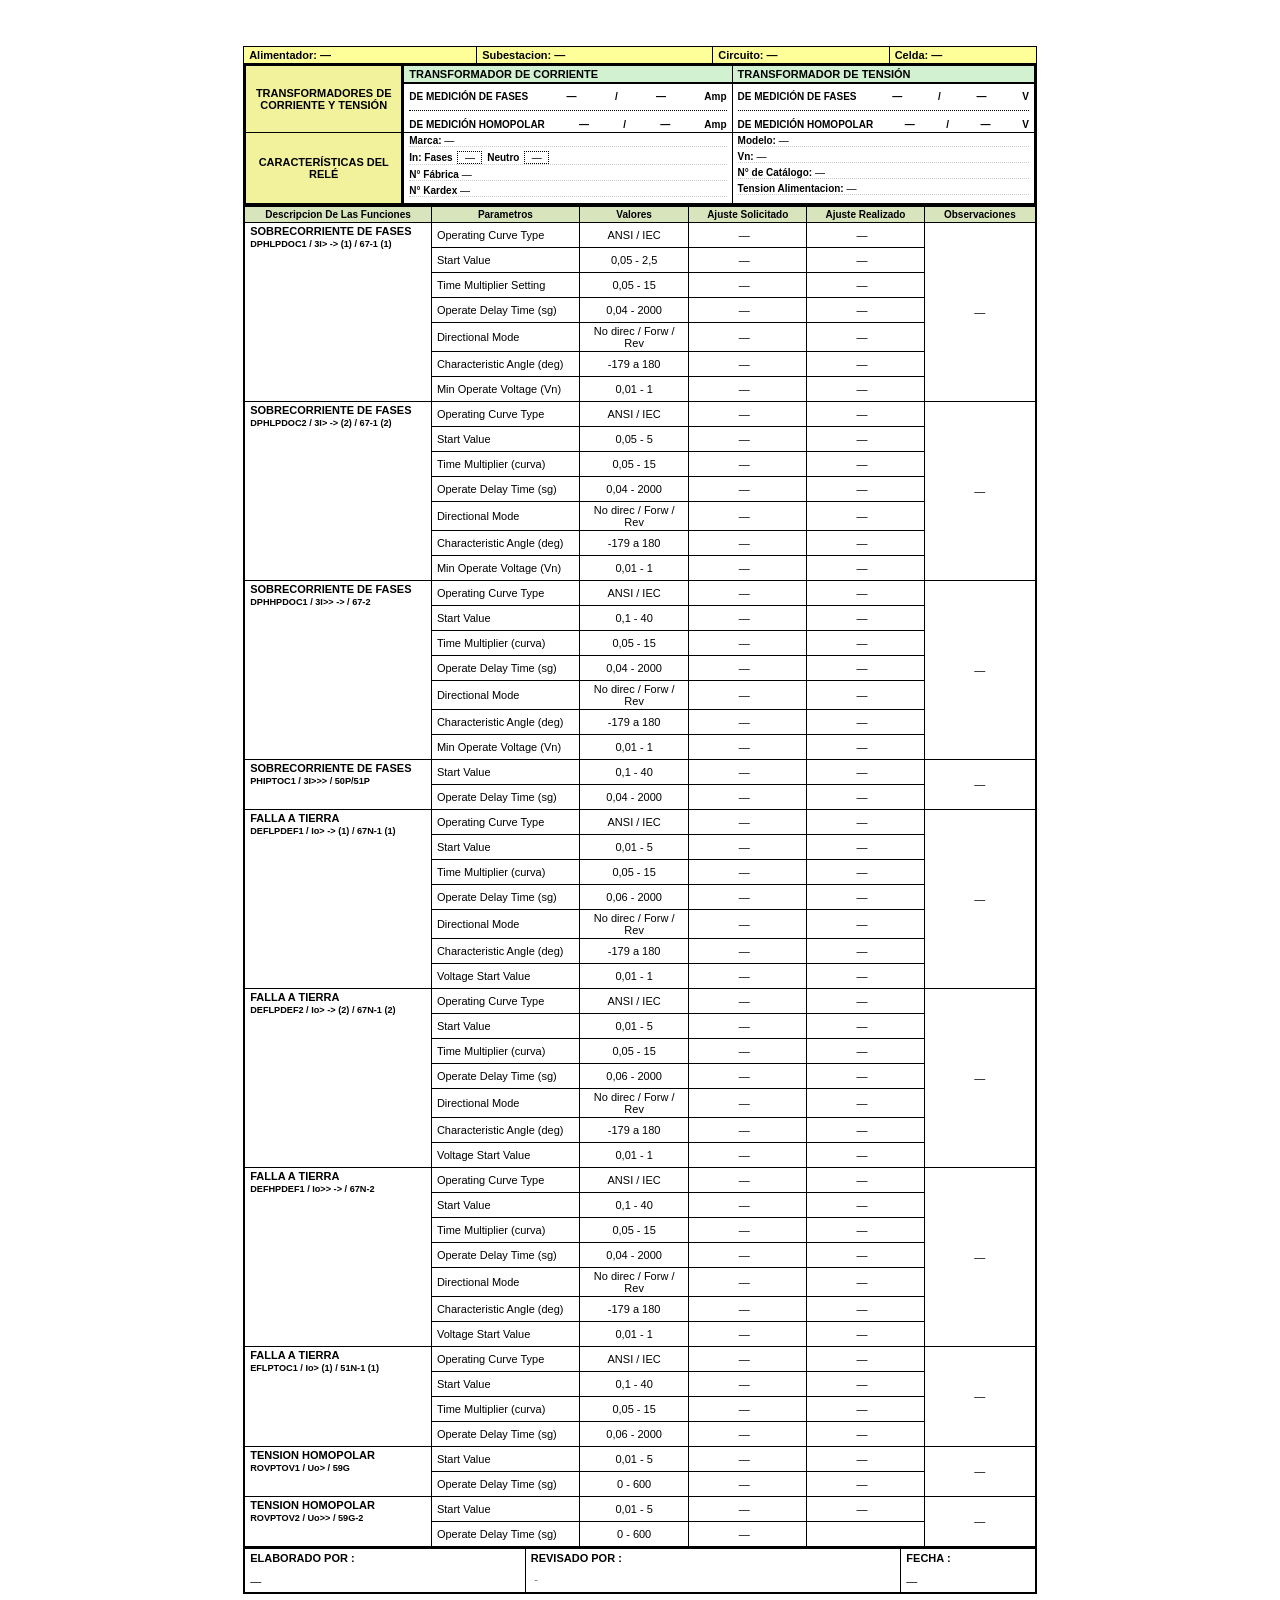
<file: preview-CA.html>
<!DOCTYPE html>
<html lang="es">
<head>
 <meta charset="UTF-8">
  <meta name="viewport" content="width=device-width, initial-scale=1.0">
  <title>Pruebas y cambios de ajuste de la protección</title>
  <link rel="stylesheet" href="preview-CA.css?v=1.0.9">
  <link rel="manifest" href="/Generaci-n-de-plantillas-digitales/manifest.json">
</head>
<body>

<div id="modalPrevia" class="modal-previa hidden">
    
    <div class="hoja-digital-wrapper">

  <div id="previaCambioAjuste" class="hoja-digital plantilla-previa hidden">
    <div class="header-ajuste">
        <table class="tabla-protocolo">
            <tr>
                <td style="background:#ffff99"><strong>Alimentador:</strong> <span class="preview-field" data-sync="Alimentador"></span></td>
                <td style="background:#ffff99"><strong>Subestacion:</strong> <span class="preview-field" data-sync="codigo"></span></td>
                <td style="background:#ffff99"><strong>Circuito:</strong> <span class="preview-field" data-sync="CircuitoCA"></span></td>
                <td style="background:#ffff99"><strong>Celda:</strong> <span class="preview-field" data-sync="celdaCA"></span></td>
            </tr>
        </table>
    </div>

    <div class="grid-ajuste-superior">
        <table class="tabla-protocolo tabla-superior-unificada">
        <tr>
        <td rowspan="2" class="label-lateral bg-amarillo-fuerte">
            TRANSFORMADORES DE CORRIENTE Y TENSIÓN
        </td>
        <td class="bg-verde-claro"><strong>TRANSFORMADOR DE CORRIENTE</strong></td>
        <td class="bg-verde-claro"><strong>TRANSFORMADOR DE TENSIÓN</strong></td>
        </tr>
        <tr>
        <td class="celda-datos">
            <div class="flex-row"><span>DE MEDICIÓN DE FASES</span> <span class="preview-field" data-sync="MedicionFasesTC1"></span> <span> / </span> <span class="preview-field" data-sync="MedicionFasesTC2"></span> <span>Amp</span></div>
            <div class="linea-punteada"></div>
            <div class="flex-row"><span>DE MEDICIÓN HOMOPOLAR</span> <span class="preview-field" data-sync="MedicionHomopolarTC1"></span> <span> / </span> <span class="preview-field" data-sync="MedicionHomopolarTC2"></span> <span>Amp</span></div>
        </td>
        <td class="celda-datos">
            <div class="flex-row"><span>DE MEDICIÓN DE FASES</span> <span class="preview-field" data-sync="MedicionFasesTT1"></span> <span> / </span> <span class="preview-field" data-sync="MedicionFasesTT2"></span> <span>V</span></div>
            <div class="linea-punteada"></div>
            <div class="flex-row"><span>DE MEDICIÓN HOMOPOLAR</span> <span class="preview-field" data-sync="MedicionHomopolarTT1"></span> <span> / </span> <span class="preview-field" data-sync="MedicionHomopolarTT2"></span> <span>V</span></div>
        </td>
        </tr>
        <tr>
        <td class="label-lateral bg-amarillo-fuerte">
            CARACTERÍSTICAS DEL RELÉ
        </td>
        <td class="celda-datos">
            <div class="campo-dato"><strong>Marca:</strong> <span class="preview-field" data-sync="MarcaCA"></span></div>
            <div class="campo-dato"><strong>In: Fases</strong> <span class="box" data-sync="InFasesCA"></span> <strong>Neutro</strong> <span class="box" data-sync="InNeutroCA"></span></div>
            <div class="campo-dato"><strong>N° Fábrica</strong> <span class="preview-field" data-sync="NFabrica"></span></div>
            <div class="campo-dato"><strong>N° Kardex</strong> <span class="preview-field" data-sync="NKardexCA"></span></div>
        </td>
        <td class="celda-datos">
            <div class="campo-dato"><strong>Modelo:</strong> <span class="preview-field" data-sync="ModeloCA"></span></div>
            <div class="campo-dato"><strong>Vn:</strong> <span class="preview-field" data-sync="VnReleCA"></span></div>
            <div class="campo-dato"><strong>N° de Catálogo:</strong> <span class="preview-field" data-sync="NCatalogo"></span></div>
            <div class="campo-dato"><strong>Tension Alimentacion:</strong> <span class="preview-field" data-sync="TensionAlimentacionCA"></span></div>
        </td>
        </tr>
        </table>
    </div>

    <table class="tabla-protocolo tabla-funciones-ajuste">
        <thead>
            <tr style="background:#eee">
                <th style="width: 25%;">Descripcion de las Funciones</th>
                <th style="width: 20%;">Parametros</th>
                <th style="width: 15%;">Valores</th>
                <th style="width: 15%;">Ajuste Solicitado</th>
                <th style="width: 15%;">Ajuste Realizado</th>
                <th>Observaciones</th>
            </tr>
        </thead>
        <tbody>
            <tr>
                <td rowspan="7" class="bold-text">SOBRECORRIENTE DE FASES<br><small>DPHLPDOC1 / 3I> -> (1) / 67-1 (1)</small></td>
                <td>Operating Curve Type</td>
                <td class="center-text">ANSI / IEC</td>
                <td><span class="preview-field" data-sync="CurveType51PSolicitado"></span></td>
                <td><span class="preview-field" data-sync="CurveType51PRealizado"></span></td>
                <td rowspan="7"><span class="preview-field" data-sync="Observaciones51P"></span></td>
            </tr>
            <tr>
                <td>Start Value</td>
                <td class="center-text">0,05 - 2,5</td>
                <td><span class="preview-field" data-sync="StartValue51PSolicitado"></span></td>
                <td><span class="preview-field" data-sync="StartValue51PRealizado"></span></td>
            </tr>
            <tr>
                <td>Time Multiplier Setting</td>
                <td class="center-text">0,05 - 15</td>
                <td><span class="preview-field" data-sync="Time51PSolicitado"></span></td>
                <td><span class="preview-field" data-sync="Time51PRealizado"></span></td>
            </tr>
            <tr>
                <td>Operate Delay Time (sg)</td>
                <td class="center-text">0,04 - 2000</td>
                <td><span class="preview-field" data-sync="DelayTime51PSolicitado"></span></td>
                <td><span class="preview-field" data-sync="DelayTime51PRealizado"></span></td>
            </tr>
            <tr>
                <td>Directional Mode</td>
                <td class="center-text">No direc / Forw / Rev</td>
                <td><span class="preview-field" data-sync="DirectionalMode51PSolicitado"></span></td>
                <td><span class="preview-field" data-sync="DirectionalMode51PRealizado"></span></td>
            </tr>
            <tr>
                <td>Characteristic Angle (deg)</td>
                <td class="center-text">-179  a  180</td>
                <td><span class="preview-field" data-sync="Characteristic51PSolicitado"></span></td>
                <td><span class="preview-field" data-sync="Characteristic51PRealizado"></span></td>
            </tr>
            <tr>
                <td>Min Operate Voltage (Vn)</td>
                <td class="center-text">0,01 - 1</td>
                <td><span class="preview-field" data-sync="Voltage51PSolicitado"></span></td>
                <td><span class="preview-field" data-sync="Voltage51PRealizado"></span></td>
            </tr>
            </tbody>
            <tbody>
            <tr>
                <td rowspan="7" class="bold-text">SOBRECORRIENTE DE FASES<br><small>DPHLPDOC2 / 3I> -> (2) / 67-1 (2)</small></td>
                <td>Operating Curve Type</td>
                <td class="center-text">ANSI / IEC</td>
                <td><span class="preview-field" data-sync="CurveType50P2Solicitado"></span></td>
                <td><span class="preview-field" data-sync="CurveType50P2Realizado"></span></td>
                <td rowspan="7"><span class="preview-field" data-sync="Observaciones50P2"></span></td>
            </tr>
            <tr>
                <td>Start Value</td>
                <td class="center-text">0,05 - 5</td>
                <td><span class="preview-field" data-sync="StartValue50P2Solicitado"></span></td>
                <td><span class="preview-field" data-sync="StartValue50P2Realizado"></span></td>
            </tr>
            <tr>
                <td>Time Multiplier (curva)</td>
                <td class="center-text">0,05 - 15</td>
                <td><span class="preview-field" data-sync="Time50P2Solicitado"></span></td>
                <td><span class="preview-field" data-sync="Time50P2Realizado"></span></td>
            </tr>
            <tr>
                <td>Operate Delay Time (sg)</td>
                <td class="center-text">0,04 - 2000</td>
                <td><span class="preview-field" data-sync="DelayTime50P2Solicitado"></span></td>
                <td><span class="preview-field" data-sync="DelayTime50P2Realizado"></span></td>
            </tr>
            <tr>
                <td>Directional Mode</td>
                <td class="center-text">No direc / Forw / Rev</td>
                <td><span class="preview-field" data-sync="DirectionalMode50P2Solicitado"></span></td>
                <td><span class="preview-field" data-sync="DirectionalMode50P2Realizado"></span></td>
            </tr>
            <tr>
                <td>Characteristic Angle (deg)</td>
                <td class="center-text">-179  a  180</td>
                <td><span class="preview-field" data-sync="Characteristic50P2Solicitado"></span></td>
                <td><span class="preview-field" data-sync="Characteristic50P2Realizado"></span></td>
            </tr>
            <tr>
                <td>Min Operate Voltage (Vn)</td>
                <td class="center-text">0,01 - 1</td>
                <td><span class="preview-field" data-sync="Voltage50P2Solicitado"></span></td>
                <td><span class="preview-field" data-sync="Voltage50P2Realizado"></span></td>
            </tr>
            </tbody>
            <tbody>
            <tr>
                <td rowspan="7" class="bold-text">SOBRECORRIENTE DE FASES<br><small>DPHHPDOC1 / 3I>> -> / 67-2</small></td>
                <td>Operating Curve Type</td>
                <td class="center-text">ANSI / IEC</td>
                <td><span class="preview-field" data-sync="CurveType50P3Solicitado"></span></td>
                <td><span class="preview-field" data-sync="CurveType50P3Realizado"></span></td>
                <td rowspan="7"><span class="preview-field" data-sync="Observaciones50P3"></span></td>
            </tr>
            <tr>
                <td>Start Value</td>
                <td class="center-text">0,1 - 40</td>
                <td><span class="preview-field" data-sync="StartValue50P3Solicitado"></span></td>
                <td><span class="preview-field" data-sync="StartValue50P3Realizado"></span></td>
            </tr>
            <tr>
                <td>Time Multiplier (curva)</td>
                <td class="center-text">0,05 - 15</td>
                <td><span class="preview-field" data-sync="Time50P3Solicitado"></span></td>
                <td><span class="preview-field" data-sync="Time50P3Realizado"></span></td>
            </tr>
            <tr>
                <td>Operate Delay Time (sg)</td>
                <td class="center-text">0,04 - 2000</td>
                <td><span class="preview-field" data-sync="DelayTime50P3Solicitado"></span></td>
                <td><span class="preview-field" data-sync="DelayTime50P3Realizado"></span></td>
            </tr>
            <tr>
                <td>Directional Mode</td>
                <td class="center-text">No direc / Forw / Rev</td>
                <td><span class="preview-field" data-sync="DirectionalMode50P3Solicitado"></span></td>
                <td><span class="preview-field" data-sync="DirectionalMode50P3Realizado"></span></td>
            </tr>
            <tr>
                <td>Characteristic Angle (deg)</td>
                <td class="center-text">-179  a  180</td>
                <td><span class="preview-field" data-sync="Characteristic50P3Solicitado"></span></td>
                <td><span class="preview-field" data-sync="Characteristic50P3Realizado"></span></td>
            </tr>
            <tr>
                <td>Min Operate Voltage (Vn)</td>
                <td class="center-text">0,01 - 1</td>
                <td><span class="preview-field" data-sync="Voltage50P3Solicitado"></span></td>
                <td><span class="preview-field" data-sync="Voltage50P3Realizado"></span></td>
            </tr>
            </tbody>
            <tbody>
            <tr>
                <td rowspan="2" class="bold-text">SOBRECORRIENTE DE FASES<br><small>PHIPTOC1 / 3I>>> / 50P/51P</small></td>
                <td>Start Value</td>
                <td class="center-text">0,1 - 40</td>
                <td><span class="preview-field" data-sync="StartValue50P1Solicitado"></span></td>
                <td><span class="preview-field" data-sync="StartValue50P1Realizado"></span></td>
                <td rowspan="2"><span class="preview-field" data-sync="Observacion50P1"></span></td>
            </tr>
            <tr>
                <td>Operate Delay Time (sg)</td>
                <td class="center-text">0,04 - 2000</td>
                <td><span class="preview-field" data-sync="DelayTime50P1Solicitado"></span></td>
                <td><span class="preview-field" data-sync="DelayTime50P1Realizado"></span></td>
            </tr>
            </tbody>
            <tbody>
            <tr>
                <td rowspan="7" class="bold-text">FALLA A TIERRA<br><small>DEFLPDEF1 / Io> -> (1) / 67N-1 (1)</small></td>
                <td>Operating Curve Type</td>
                <td class="center-text">ANSI / IEC</td>
                <td><span class="preview-field" data-sync="CurveType67N1Solicitado"></span></td>
                <td><span class="preview-field" data-sync="CurveType67N1Realizado"></span></td>
                <td rowspan="7"><span class="preview-field" data-sync="Observacion67N1"></span></td>
            </tr>
            <tr>
                <td>Start Value</td>
                <td class="center-text">0,01 - 5</td>
                <td><span class="preview-field" data-sync="StartValue67N1Solicitado"></span></td>
                <td><span class="preview-field" data-sync="StartValue67N1Realizado"></span></td>
            </tr>
            <tr>
                <td>Time Multiplier (curva)</td>
                <td class="center-text">0,05 - 15</td>
                <td><span class="preview-field" data-sync="Time67N1Solicitado"></span></td>
                <td><span class="preview-field" data-sync="Time67N1Realizado"></span></td>
            </tr>
            <tr>
                <td>Operate Delay Time (sg)</td>
                <td class="center-text">0,06 - 2000</td>
                <td><span class="preview-field" data-sync="DelayTime67N1Solicitado"></span></td>
                <td><span class="preview-field" data-sync="DelayTime67N1Realizado"></span></td>
            </tr>
            <tr>
                <td>Directional Mode</td>
                <td class="center-text">No direc / Forw / Rev</td>
                <td><span class="preview-field" data-sync="DirectionalMode67N1Solicitado"></span></td>
                <td><span class="preview-field" data-sync="DirectionalMode67N1Realizado"></span></td>
            </tr>
            <tr>
                <td>Characteristic Angle (deg)</td>
                <td class="center-text">-179  a  180</td>
                <td><span class="preview-field" data-sync="Characteristic67N1Solicitado"></span></td>
                <td><span class="preview-field" data-sync="Characteristic67N1Realizado"></span></td>
            </tr>
            <tr>
                <td>Voltage Start Value</td>
                <td class="center-text">0,01 - 1</td>
                <td><span class="preview-field" data-sync="Voltage67N1Solicitado"></span></td>
                <td><span class="preview-field" data-sync="Voltage67N1Realizado"></span></td>
            </tr>
            </tbody>
            <tbody>
            <tr>
                <td rowspan="7" class="bold-text">FALLA A TIERRA<br><small>DEFLPDEF2 / Io> -> (2) / 67N-1 (2)</small></td>
                <td>Operating Curve Type</td>
                <td class="center-text">ANSI / IEC</td>
                <td><span class="preview-field" data-sync="CurveType67N2Solicitado"></span></td>
                <td><span class="preview-field" data-sync="CurveType67N2Realizado"></span></td>
                <td rowspan="7"><span class="preview-field" data-sync="Observacion67N2"></span></td>
            </tr>
            <tr>
                <td>Start Value</td>
                <td class="center-text">0,01 - 5</td>
                <td><span class="preview-field" data-sync="StartValue67N2Solicitado"></span></td>
                <td><span class="preview-field" data-sync="StartValue67N2Realizado"></span></td>
            </tr>
            <tr>
                <td>Time Multiplier (curva)</td>
                <td class="center-text">0,05 - 15</td>
                <td><span class="preview-field" data-sync="Time67N2Solicitado"></span></td>
                <td><span class="preview-field" data-sync="Time67N2Realizado"></span></td>
            </tr>
            <tr>
                <td>Operate Delay Time (sg)</td>
                <td class="center-text">0,06 - 2000</td>
                <td><span class="preview-field" data-sync="DelayTime67N2Solicitado"></span></td>
                <td><span class="preview-field" data-sync="DelayTime67N2Realizado"></span></td>
            </tr>
            <tr>
                <td>Directional Mode</td>
                <td class="center-text">No direc / Forw / Rev</td>
                <td><span class="preview-field" data-sync="DirectionalMode67N2Solicitado"></span></td>
                <td><span class="preview-field" data-sync="DirectionalMode67N2Realizado"></span></td>
            </tr>
            <tr>
                <td>Characteristic Angle (deg)</td>
                <td class="center-text">-179  a  180</td>
                <td><span class="preview-field" data-sync="Characteristic67N2Solicitado"></span></td>
                <td><span class="preview-field" data-sync="Characteristic67N2Realizado"></span></td>
            </tr>
            <tr>
                <td>Voltage Start Value</td>
                <td class="center-text">0,01 - 1</td>
                <td><span class="preview-field" data-sync="Voltage67N2Solicitado"></span></td>
                <td><span class="preview-field" data-sync="Voltage67N2Realizado"></span></td>
            </tr>
            </tbody>
            <tbody>
            <tr>
                <td rowspan="7" class="bold-text">FALLA A TIERRA<br><small>DEFHPDEF1 / Io>> -> / 67N-2</small></td>
                <td>Operating Curve Type</td>
                <td class="center-text">ANSI / IEC</td>
                <td><span class="preview-field" data-sync="CurveType50NSolicitado"></span></td>
                <td><span class="preview-field" data-sync="CurveType50NRealizado"></span></td>
                <td rowspan="7"><span class="preview-field" data-sync="Observacion50N"></span></td>
            </tr>
            <tr>
                <td>Start Value</td>
                <td class="center-text">0,1 - 40</td>
                <td><span class="preview-field" data-sync="StartValue50NSolicitado"></span></td>
                <td><span class="preview-field" data-sync="StartValue50NRealizado"></span></td>
            </tr>
            <tr>
                <td>Time Multiplier (curva)</td>
                <td class="center-text">0,05 - 15</td>
                <td><span class="preview-field" data-sync="Time50NSolicitado"></span></td>
                <td><span class="preview-field" data-sync="Time50NRealizado"></span></td>
            </tr>
            <tr>
                <td>Operate Delay Time (sg)</td>
                <td class="center-text">0,04 - 2000</td>
                <td><span class="preview-field" data-sync="DelayTime50NSolicitado"></span></td>
                <td><span class="preview-field" data-sync="DelayTime50NRealizado"></span></td>
            </tr>
            <tr>
                <td>Directional Mode</td>
                <td class="center-text">No direc / Forw / Rev</td>
                <td><span class="preview-field" data-sync="DirectionalMode50NSolicitado"></span></td>
                <td><span class="preview-field" data-sync="DirectionalMode50NRealizado"></span></td>
            </tr>
            <tr>
                <td>Characteristic Angle (deg)</td>
                <td class="center-text">-179  a  180</td>
                <td><span class="preview-field" data-sync="Characteristic50NSolicitado"></span></td>
                <td><span class="preview-field" data-sync="Characteristic50NRealizado"></span></td>
            </tr>
            <tr>
                <td>Voltage Start Value</td>
                <td class="center-text">0,01 - 1</td>
                <td><span class="preview-field" data-sync="Voltage50NSolicitado"></span></td>
                <td><span class="preview-field" data-sync="Voltage50NRealizado"></span></td>
            </tr>
            </tbody>
            <tbody>
            <tr>
                <td rowspan="7" class="bold-text">FALLA A TIERRA<br><small>EFLPTOC1 / Io> (1) / 51N-1 (1)</small></td>
                <td>Operating Curve Type</td>
                <td class="center-text">ANSI / IEC</td>
                <td><span class="preview-field" data-sync="CurveType51NSolicitado"></span></td>
                <td><span class="preview-field" data-sync="CurveType51NRealizado"></span></td>
                <td rowspan="7"><span class="preview-field" data-sync="Observaciones51N"></span></td>
            </tr>
            <tr>
                <td>Start Value</td>
                <td class="center-text">0,1 - 40</td>
                <td><span class="preview-field" data-sync="StartValue51NSolicitado"></span></td>
                <td><span class="preview-field" data-sync="StartValue51NRealizado"></span></td>
            </tr>
            <tr>
                <td>Time Multiplier (curva)</td>
                <td class="center-text">0,05 - 15</td>
                <td><span class="preview-field" data-sync="Time51NSolicitado"></span></td>
                <td><span class="preview-field" data-sync="Time51NRealizado"></span></td>
            </tr>
            <tr>
                <td>Operate Delay Time (sg)</td>
                <td class="center-text">0,06 - 2000</td>
                <td><span class="preview-field" data-sync="DelayTime51NSolicitado"></span></td>
                <td><span class="preview-field" data-sync="DelayTime51NRealizado"></span></td>
            </tr>
            </tbody>
            <tbody>
            <tr>
                <td rowspan="2" class="bold-text">TENSION HOMOPOLAR<br><small>ROVPTOV1 / Uo>  / 59G</small></td>
                <td>Start Value</td>
                <td class="center-text">0,01 - 5</td>
                <td><span class="preview-field" data-sync="StartValue59N1Solicitado"></span></td>
                <td><span class="preview-field" data-sync="StartValue59N1Realizado"></span></td>
                <td rowspan="2"><span class="preview-field" data-sync="Observacion59N1"></span></td>
            </tr>
            <tr>
                <td>Operate Delay Time (sg)</td>
                <td class="center-text">0 - 600</td>
                <td><span class="preview-field" data-sync="DelayTime59N1Solicitado"></span></td>
                <td><span class="preview-field" data-sync="DelayTime59N1Realizado"></span></td>
            </tr>
            </tbody>
            <tbody>
            <tr>
                <td rowspan="2" class="bold-text">TENSION HOMOPOLAR<br><small>ROVPTOV2 / Uo>>  / 59G-2</small></td>
                <td>Start Value</td>
                <td class="center-text">0,01 - 5</td>
                <td><span class="preview-field" data-sync="StartValue59N2Solicitado"></span></td>
                <td><span class="preview-field" data-sync="StartValue59N2Realizado"></span></td>
                <td rowspan="2"><span class="preview-field" data-sync="Observacion59N2"></span></td>
            </tr>
            <tr>
                <td>Operate Delay Time (sg)</td>
                <td class="center-text">0 - 600</td>
                <td><span class="preview-field" data-sync="DelayTime59N2Solicitado"></span></td>
                <td><span class="preview-field" data-sync.="DelayTime59N2Realizado"></span></td>
            </tr>
            </tbody>
    </table>

    <div class="footer-firmas">
        <table class="tabla-protocolo">
            <tr>
                <td class="label-footer">ELABORADO POR :</td>
                <td class="label-footer">REVISADO POR :</td>
                <td class="label-footer">FECHA :</td>
            </tr>
            <tr class="row-firmas">
                <td>
                    <span class="preview-field" data-sync="Nombre1CA"></span>
                </td>
                <td>
                    <input type="text" data-sync="revisadoPor" placeholder="-" readonly>
                </td>
                <td>
                    <span class="preview-field" data-sync="fechaCA"></span>
                </td>
            </tr>
        </table>
    </div>
    </div>
    </div>
</div>

<script>
let modoEdicion = false;

document.addEventListener("DOMContentLoaded", () => {

  const datos = JSON.parse(localStorage.getItem("datosPreview"));

  console.log("DATOS PREVIEW:", datos);

  // =============================
  // 🔹 Rellenar datos
  // =============================
  document.querySelectorAll("[data-sync]").forEach(el => {
    const key = el.dataset.sync;

    // =============================
    // 🔹 Rellenar datos (CA mejorado)
    // =============================
    document.querySelectorAll("[data-sync]").forEach(el => {

    const key = el.dataset.sync;
    const valor = datos?.[key];

    // 🟡 CASO ESPECIAL: Nombre combinado
    if (key === "Nombre1CA") {

        const nombre1 = datos?.["Nombre1CA"] || "";
        const nombre2 = datos?.["Nombre2CA"] || "";

        if (!nombre2 || nombre2 === "Trabajo individual") {
        el.textContent = nombre1 || "—";
        } else {
        el.textContent = `${nombre1} - ${nombre2}`;
        }

        return;
    }

    // 🟣 CASO NORMAL (todo lo demás igual que antes)
    el.textContent = valor || "—";

    });
  });

  // =============================
  // 🔹 Click en campos (edición)
  // =============================
  document.querySelectorAll("[data-sync]").forEach(el => {

    el.addEventListener("click", () => {

      if (!modoEdicion) return;

      const campo = el.dataset.sync;

      window.parent.postMessage({
        tipo: "editarCampo",
        campo: campo
      }, "*");

    });

  });

});

// =============================
// 🔹 Activar modo edición
// =============================
window.addEventListener("message", (event) => {
  if (event.data === "activarEdicion") {
    modoEdicion = true;
    document.body.classList.add("modo-edicion-preview");
  }
});
</script>

</body>
</html>
</file>
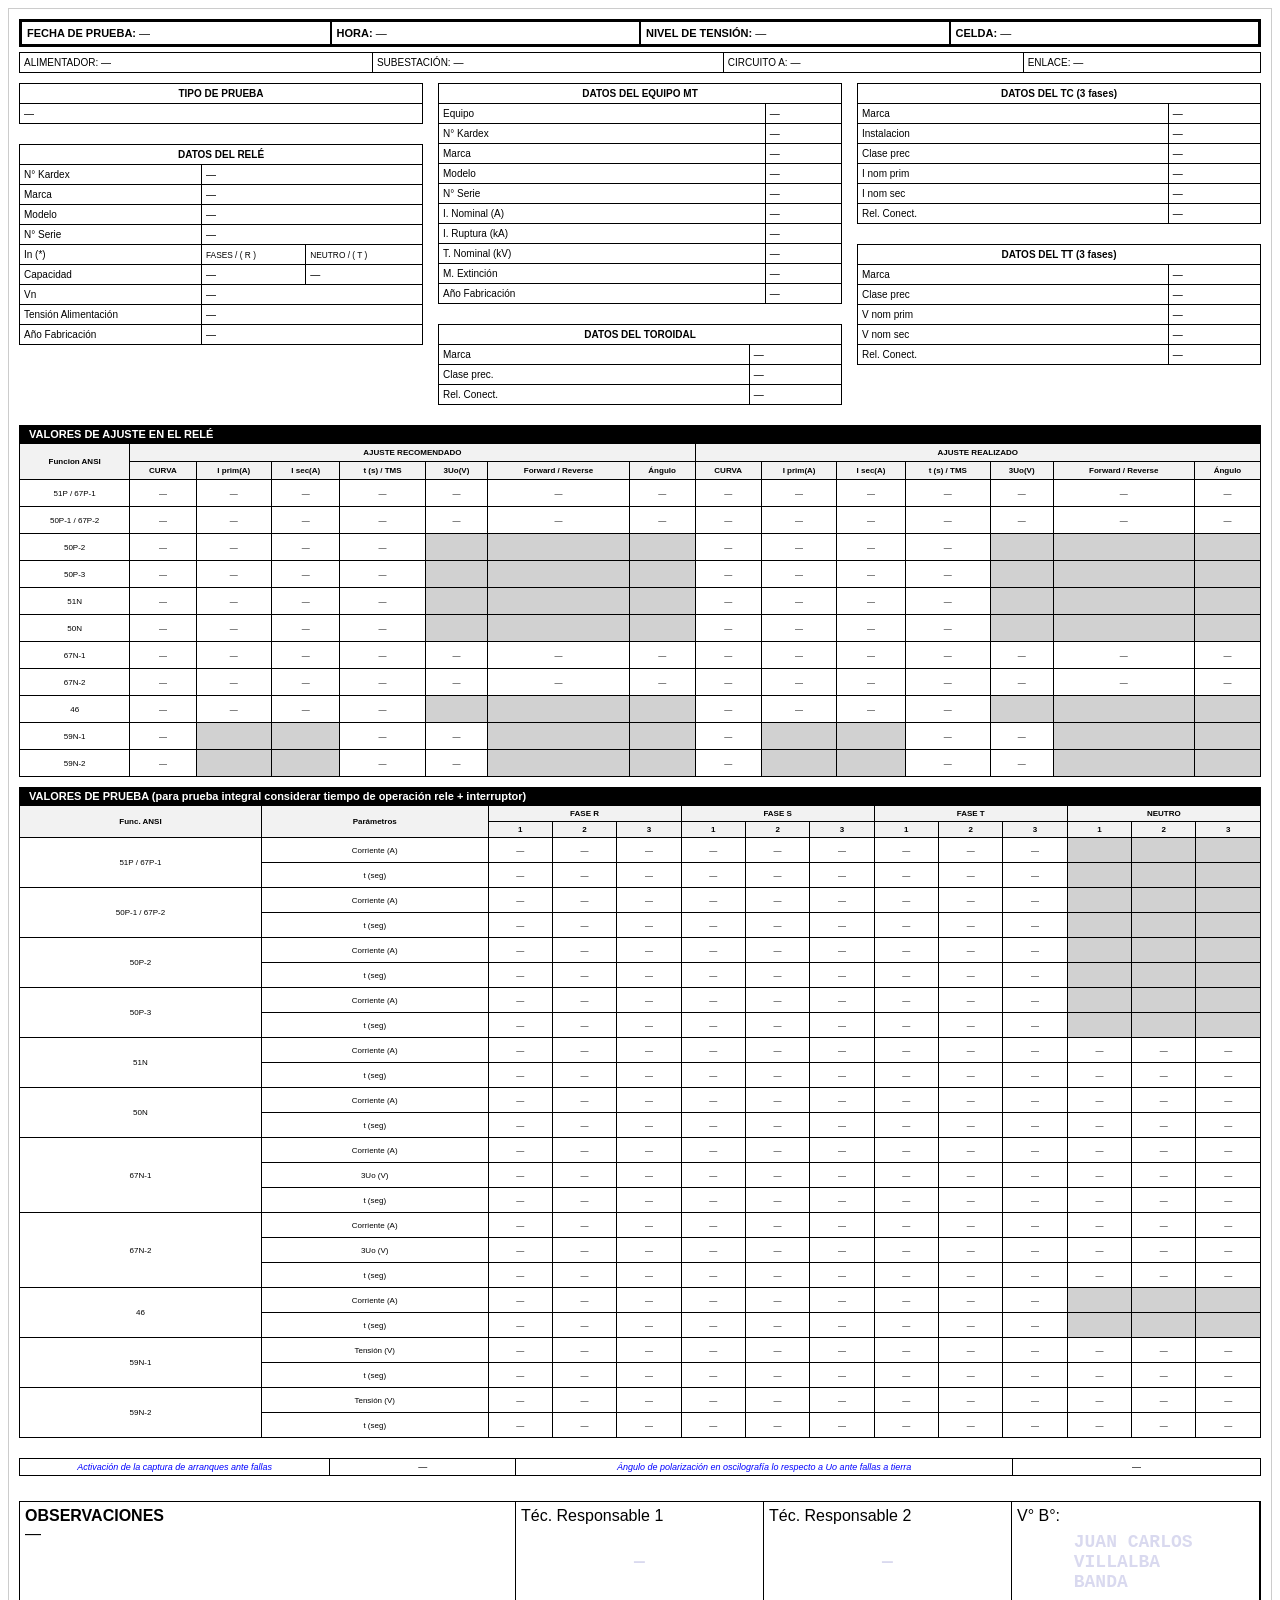
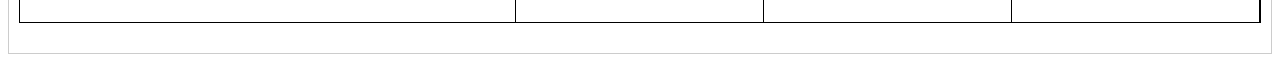
<file: preview-PP.html>
<!DOCTYPE html>
<html lang="es">
<head>
 <meta charset="UTF-8">
  <meta name="viewport" content="width=device-width, initial-scale=1.0">
  <title>Pruebas y cambios de ajuste de la protección</title>
  <link rel="stylesheet" href="preview-PP.css?v=1.0.9">
  <link rel="manifest" href="/Generaci-n-de-plantillas-digitales/manifest.json">
</head>
<body>

<div id="modalPrevia" class="modal-previa hidden">
    
    <div class="hoja-digital-wrapper">
    <div id="previewProtocolo" class="hoja-digital plantilla-previa hidden">
    <div class="protocol-sheet">
        <div class="header-grid">
            <div class="field-box"><strong>FECHA DE PRUEBA:</strong>
            <span class="preview-field" data-sync="fecha"></span>
            </div>
            <div class="field-box"><strong>HORA:</strong>
            <span class="preview-field" data-sync="hora"></span>
            </div>
            <div class="field-box"><strong>NIVEL DE TENSIÓN:</strong> 
            <span class="preview-field" data-sync="tension"></span>
            </div>
            <div class="field-box"><strong>CELDA:</strong> 
            <span class="preview-field" data-sync="Celda"></span>
            </div>
        </div>

        <table class="table-info">
            <tr>
                <td>ALIMENTADOR:  <span class="preview-field" data-sync="alim"></span></td>
                <td>SUBESTACIÓN:  <span class="preview-field" data-sync="sed"></span></td>
                <td>CIRCUITO A: <span class="preview-field" data-sync="circuito"></span></td> 
                <td>ENLACE: <span class="preview-field" data-sync="enlace"></span></td>
            </tr>
        </table>

        <div class="technical-grid">
            <div class="column">
                <table class="mini-table">
                    <thead><tr><th>TIPO DE PRUEBA</th></tr></thead>
                    <tbody>
                        <tr><td>
                        <span class="preview-field" data-sync="tipoPrueba"></span>
                        </td></tr>
                    </tbody>
                </table>

                <table class="mini-table tabla-rele-especial">
                <thead>
                    <tr>
                        <th colspan="3">DATOS DEL RELÉ</th>
                    </tr>
                </thead>
                <tbody>
                    <tr>
                        <td>N° Kardex</td>
                        <td colspan="2"><span class="preview-field" data-sync="kardexrele"></span></td>
                    </tr>
                    <tr>
                        <td>Marca</td>
                        <td colspan="2"><span class="preview-field" data-sync="marcarele"></span></td>
                    </tr>
                    <tr>
                        <td>Modelo</td>
                        <td colspan="2"><span class="preview-field" data-sync="modelorele"></span></td>
                    </tr>
                    <tr>
                        <td>N° Serie</td>
                        <td colspan="2"><span class="preview-field" data-sync="serierele"></span></td>
                    </tr>
                    <tr>
                        <td>In (*)</td>
                        <td class="center-text"><small>FASES / ( R )</small></td>
                        <td class="center-text"><small>NEUTRO / ( T )</small></td>
                    </tr>
                    <tr>
                        <td>Capacidad</td>
                        <td><span class="preview-field" data-sync="CapacidadR"></span></td>
                        <td><span class="preview-field" data-sync="CapacidadT"></span></td>
                    </tr>
                    <tr>
                        <td>Vn</td>
                        <td colspan="2"><span class="preview-field" data-sync="VnRele"></span></td>
                    </tr>
                    <tr>
                        <td>Tensión Alimentación</td>
                        <td colspan="2"><span class="preview-field" data-sync="AlimentacionRele"></span></td>
                    </tr>
                    <tr>
                        <td>Año Fabricación</td>
                        <td colspan="2"><span class="preview-field" data-sync="AnioFabricacionRele"></span></td>
                    </tr>
                </tbody>
            </table>
            </div>

            <div class="column">
                <table class="mini-table">
                    <thead><tr><th colspan="2">DATOS DEL EQUIPO MT</th></tr></thead>
                    <tbody>
                        <tr><td>Equipo</td><td>
                        <span class="preview-field" data-sync="equipo"></span>
                        </td></tr>
                        <tr><td>N° Kardex</td><td><span class="preview-field" data-sync="kardexequipo"></span></td></tr>
                        <tr><td>Marca</td><td><span class="preview-field" data-sync="marcaequipo"></span></td></tr>
                        <tr><td>Modelo</td><td><span class="preview-field" data-sync="modeloequipo"></span></td></tr>
                        <tr><td>N° Serie</td><td><span class="preview-field" data-sync="serieequipo"></span></td></tr>
                        <tr><td>I. Nominal (A)</td><td><span class="preview-field" data-sync="Inominal"></span></td></tr>
                        <tr><td>I. Ruptura (kA)</td><td><span class="preview-field" data-sync="ruptura"></span></td></tr>
                        <tr><td>T. Nominal (kV)</td><td><span class="preview-field" data-sync="Tnominal"></span></td></tr>
                        <tr><td>M. Extinción</td><td><span class="preview-field" data-sync="extincion"></span></td></tr>
                        <tr><td>Año Fabricación</td><td><span class="preview-field" data-sync="AnioFabricacionEquipo"></span></td></tr>
                    </tbody>
                </table>
                <table class="mini-table">
                    <thead><tr><th colspan="2">DATOS DEL TOROIDAL</th></tr></thead>
                    <tbody>
                        <tr><td>Marca</td><td><span class="preview-field" data-sync="marcatoroidal"></span></td></tr>
                        <tr><td>Clase prec.</td><td><span class="preview-field" data-sync="ClaseToroidal"></span></td></tr>
                        <tr><td>Rel. Conect.</td><td><span class="preview-field" data-sync="RelConectToroidal"></span></td></tr>
                    </tbody>
                </table>
            </div>

            <div class="column">
                <table class="mini-table">
                    <thead><tr><th colspan="2">DATOS DEL TC (3 fases)</th></tr></thead>
                    <tbody>
                        <tr><td>Marca</td><td><span class="preview-field" data-sync="marcaTC"></span></td></tr>
                        <tr><td>Instalacion</td><td>
                        <span class="preview-field" data-sync="InstalacionTC"></span>
                        </td></tr>
                        <tr><td>Clase prec</td><td><span class="preview-field" data-sync="ClaseTC"></span></td></tr>
                        <tr><td>I nom prim</td><td><span class="preview-field" data-sync="InomPrim"></span></td></tr>
                        <tr><td>I nom sec</td><td><span class="preview-field" data-sync="InomSec"></span></td></tr>
                        <tr><td>Rel. Conect.</td><td><span class="preview-field" data-sync="RelConectTC"></span></td></tr>
                    </tbody>
                </table>
                <table class="mini-table">
                    <thead><tr><th colspan="2">DATOS DEL TT (3 fases)</th></tr></thead>
                    <tbody>
                        <tr><td>Marca</td><td><span class="preview-field" data-sync="marcaTT"></span></td></tr>
                        <tr><td>Clase prec<td><span class="preview-field" data-sync="ClaseTT"></span></td></tr>
                        <tr><td>V nom prim<td><span class="preview-field" data-sync="VnomPrim"></span></td></tr>
                        <tr><td>V nom sec<td><span class="preview-field" data-sync="VnomSec"></span></td></tr>
                        <tr><td>Rel. Conect.</td><td><span class="preview-field" data-sync="RelConectTT"></span></td></tr>
                    </tbody>
                </table>
            </div>
        </div>

        <div class="section-header-blue">VALORES DE AJUSTE EN EL RELÉ</div>
        <table class="main-adjustment-table full-ansi">
            <thead>
                <tr>
                    <th rowspan="2">Funcion ANSI</th>
                    <th colspan="7">AJUSTE RECOMENDADO</th>
                    <th colspan="7">AJUSTE REALIZADO</th>
                </tr>
                <tr>
                    <th>CURVA</th>
                    <th>I prim(A)</th>
                    <th>I sec(A)</th>
                    <th>t (s) / TMS</th>
                    <th>3Uo(V)</th>
                    <th>Forward / Reverse</th>
                    <th>Ángulo</th>
                    <th>CURVA</th>
                    <th>I prim(A)</th>
                    <th>I sec(A)</th>
                    <th>t (s) / TMS</th>
                    <th>3Uo(V)</th>
                    <th>Forward / Reverse</th>
                    <th>Ángulo</th>
                </tr>
            </thead>
            <tbody id="filasAjustes">
                <tr>
                    <td>51P / 67P-1</td>
                    <td>
                    <span class="preview-field" data-sync="CurvaRecomendado51P"></span>
                    </td>
                    <td><span class="preview-field" data-sync="IPrimRecomendado51P"></span></td>
                    <td><span class="preview-field" data-sync="ISecRecomendado51P"></span></td>
                    <td><span class="preview-field" data-sync="TMSRecomendado51P"></span></td>
                    <td><span class="preview-field" data-sync="Recomendado3Uo51P"></span></td>
                    <td>
                    <span class="preview-field" data-sync="ForwardRecomendado51P"></span>
                    </td>
                    <td><span class="preview-field" data-sync="AnguloRecomendado51P"></span></td>
                    <td>
                    <span class="preview-field" data-sync="CurvaRealizado51P"></span>
                    </td>
                    <td><span class="preview-field" data-sync="IPrimRealizado51P"></span></td>
                    <td><span class="preview-field" data-sync="ISecRealizado51P"></span></td>
                    <td><span class="preview-field" data-sync="TMSRealizado51P"></span></td>
                    <td><span class="preview-field" data-sync="Realizado3Uo51P"></span></td>
                    <td>
                    <span class="preview-field" data-sync="ForwardRealizado51P"></span>
                    </td>
                    <td><span class="preview-field" data-sync="AnguloRealizado51P"></span></td>
                </tr>
                <tr>
                    <td>50P-1 / 67P-2</td>
                    <td>
                    <span class="preview-field" data-sync="CurvaRecomendado50P1"></span>
                    </td>
                    <td><span class="preview-field" data-sync="IPrimRecomendado50P1"></span></td>
                    <td><span class="preview-field" data-sync="ISecRecomendado50P1"></span></td>
                    <td><span class="preview-field" data-sync="TMSRecomendado50P1"></span></td>
                    <td><span class="preview-field" data-sync="Recomendado3Uo50P1"></span></td>
                    <td>
                    <span class="preview-field" data-sync="ForwardRecomendado50P1"></span>
                    </td>
                    <td><span class="preview-field" data-sync="AnguloRecomendado50P1"></span></td>
                    <td>
                    <span class="preview-field" data-sync="CurvaRealizado50P1"></span>
                    </td>
                    <td><span class="preview-field" data-sync="IPrimRealizado50P1"></span></td>
                    <td><span class="preview-field" data-sync="ISecRealizado50P1"></span></td>
                    <td><span class="preview-field" data-sync="TMSRealizado50P1"></span></td>
                    <td><span class="preview-field" data-sync="Realizado3Uo50P1"></span></td>
                    <td>
                    <span class="preview-field" data-sync="ForwardRealizado50P1"></span>
                    </td>
                    <td><span class="preview-field" data-sync="AnguloRealizado50P1"></span></td>
                </tr>
                <tr>
                    <td>50P-2</td>
                    <td>
                    <span class="preview-field" data-sync="CurvaRecomendado50P2"></span>
                    </td>
                    <td><span class="preview-field" data-sync="IPrimRecomendado50P2"></span></td>
                    <td><span class="preview-field" data-sync="ISecRecomendado50P2"></span></td>
                    <td><span class="preview-field" data-sync="TMSRecomendado50P2"></span></td>
                    <td class="bg-gray"></td>
                    <td class="bg-gray"></td>
                    <td class="bg-gray"></td>
                    <td>
                    <span class="preview-field" data-sync="CurvaRealizado50P2"></span>
                    </td>
                    <td><span class="preview-field" data-sync="IPrimRealizado50P2"></span></td>
                    <td><span class="preview-field" data-sync="ISecRealizado50P2"></span></td>
                    <td><span class="preview-field" data-sync="TMSRealizado50P2"></span></td>
                    <td class="bg-gray"></td>
                    <td class="bg-gray"></td>
                    <td class="bg-gray"></td>
                </tr>
                <tr>
                    <td>50P-3</td>
                    <td>
                    <span class="preview-field" data-sync="CurvaRecomendado50P3"></span>
                    </td>
                    <td><span class="preview-field" data-sync="IPrimRecomendado50P3"></span></td>
                    <td><span class="preview-field" data-sync="ISecRecomendado50P3"></span></td>
                    <td><span class="preview-field" data-sync="TMSRecomendado50P3"></span></td>
                    <td class="bg-gray"></td>
                    <td class="bg-gray"></td>
                    <td class="bg-gray"></td>
                    <td>
                    <span class="preview-field" data-sync="CurvaRealizado50P3"></span>
                    </td>
                    <td><span class="preview-field" data-sync="IPrimRealizado50P3"></span></td>
                    <td><span class="preview-field" data-sync="ISecRealizado50P3"></span></td>
                    <td><span class="preview-field" data-sync="TMSRealizado50P3"></span></td>
                    <td class="bg-gray"></td>
                    <td class="bg-gray"></td>
                    <td class="bg-gray"></td>
                </tr>
                <tr>
                    <td>51N</td>
                    <td>
                    <span class="preview-field" data-sync="CurvaRecomendado51N"></span>
                    </td>
                    <td><span class="preview-field" data-sync="IPrimRecomendado51N"></span></td>
                    <td><span class="preview-field" data-sync="ISecRecomendado51N"></span></td>
                    <td><span class="preview-field" data-sync="TMSRecomendado51N"></span></td>
                    <td class="bg-gray"></td>
                    <td class="bg-gray"></td>
                    <td class="bg-gray"></td>
                    <td>
                    <span class="preview-field" data-sync="CurvaRealizado51N"></span>
                    </td>
                    <td><span class="preview-field" data-sync="IPrimRealizado51N"></span></td>
                    <td><span class="preview-field" data-sync="ISecRealizado51N"></span></td>
                    <td><span class="preview-field" data-sync="TMSRealizado51N"></span></td>
                    <td class="bg-gray"></td>
                    <td class="bg-gray"></td>
                    <td class="bg-gray"></td>
                </tr>
                <tr>
                    <td>50N</td>
                    <td>
                    <span class="preview-field" data-sync="CurvaRecomendado50N"></span>
                    </td>
                    <td><span class="preview-field" data-sync="IPrimRecomendado50N"></span></td>
                    <td><span class="preview-field" data-sync="ISecRecomendado50N"></span></td>
                    <td><span class="preview-field" data-sync="TMSRecomendado50N"></span></td>
                    <td class="bg-gray"></td>
                    <td class="bg-gray"></td>
                    <td class="bg-gray"></td>
                    <td>
                    <span class="preview-field" data-sync="CurvaRealizado50N"></span>
                    </td>
                    <td><span class="preview-field" data-sync="IPrimRealizado50N"></span></td>
                    <td><span class="preview-field" data-sync="ISecRealizado50N"></span></td>
                    <td><span class="preview-field" data-sync="TMSRealizado50N"></span></td>
                    <td class="bg-gray"></td>
                    <td class="bg-gray"></td>
                    <td class="bg-gray"></td>
                </tr>
                <tr>
                    <td>67N-1</td>
                    <td>
                    <span class="preview-field" data-sync="CurvaRecomendado67N1"></span>
                    </td>
                    <td><span class="preview-field" data-sync="IPrimRecomendado67N1"></span></td>
                    <td><span class="preview-field" data-sync="ISecRecomendado67N1"></span></td>
                    <td><span class="preview-field" data-sync="TMSRecomendado67N1"></span></td>
                    <td><span class="preview-field" data-sync="Recomendado3Uo67N1"></span></td>
                    <td>
                    <span class="preview-field" data-sync="ForwardRecomendado67N1"></span>
                    </td>
                    <td><span class="preview-field" data-sync="AnguloRecomendado67N1"></span></td>
                    <td>
                    <span class="preview-field" data-sync="CurvaRealizado67N1"></span>
                    </td>
                    <td><span class="preview-field" data-sync="IPrimRealizado67N1"></span></td>
                    <td><span class="preview-field" data-sync="ISecRealizado67N1"></span></td>
                    <td><span class="preview-field" data-sync="TMSRealizado67N1"></span></td>
                    <td><span class="preview-field" data-sync="Realizado3Uo67N1"></span></td>
                    <td>
                    <span class="preview-field" data-sync="ForwardRealizado67N1"></span>
                    </td>
                    <td><span class="preview-field" data-sync="AnguloRealizado67N1"></span></td>
                </tr>
                <tr>
                    <td>67N-2</td>
                    <td>
                    <span class="preview-field" data-sync="CurvaRecomendado67N2"></span>
                    </td>
                    <td><span class="preview-field" data-sync="IPrimRecomendado67N2"></span></td>
                    <td><span class="preview-field" data-sync="ISecRecomendado67N2"></span></td>
                    <td><span class="preview-field" data-sync="TMSRecomendado67N2"></span></td>
                    <td><span class="preview-field" data-sync="Recomendado3Uo67N2"></span></td>
                    <td>
                    <span class="preview-field" data-sync="ForwardRecomendado67N2"></span>
                    </td>
                    <td><span class="preview-field" data-sync="AnguloRecomendado67N2"></span></td>
                    <td>
                    <span class="preview-field" data-sync="CurvaRealizado67N2"></span>
                    </td>
                    <td><span class="preview-field" data-sync="IPrimRealizado67N2"></span></td>
                    <td><span class="preview-field" data-sync="ISecRealizado67N2"></span></td>
                    <td><span class="preview-field" data-sync="TMSRealizado67N2"></span></td>
                    <td><span class="preview-field" data-sync="Realizado3Uo67N2"></span></td>
                    <td>
                    <span class="preview-field" data-sync="ForwardRealizado67N2"></span>
                    </td>
                    <td><span class="preview-field" data-sync="AnguloRealizado67N2"></span></td>
                </tr>
                <tr>
                    <td>46</td>
                    <td>
                    <span class="preview-field" data-sync="CurvaRecomendado46"></span>
                    </td>
                    <td><span class="preview-field" data-sync="IPrimRecomendado46"></span></td>
                    <td><span class="preview-field" data-sync="ISecRecomendado46"></span></td>
                    <td><span class="preview-field" data-sync="TMSRecomendado46"></span></td>
                    <td class="bg-gray"></td>
                    <td class="bg-gray"></td>
                    <td class="bg-gray"></td>
                    <td>
                    <span class="preview-field" data-sync="CurvaRealizado46"></span>
                    </td>
                    <td><span class="preview-field" data-sync="IPrimRealizado46"></span></td>
                    <td><span class="preview-field" data-sync="ISecRealizado46"></span></td>
                    <td><span class="preview-field" data-sync="TMSRealizado46"></span></td>
                    <td class="bg-gray"></td>
                    <td class="bg-gray"></td>
                    <td class="bg-gray"></td>
                </tr>
                <tr>
                    <td>59N-1</td>
                    <td>
                    <span class="preview-field" data-sync="CurvaRecomendado59N1"></span>
                    </td>
                    <td class="bg-gray"></td>
                    <td class="bg-gray"></td>
                    <td><span class="preview-field" data-sync="TMSRecomendado59N1"></span></td>
                    <td><span class="preview-field" data-sync="Recomendado3Uo59N1"></span></td>
                    <td class="bg-gray"></td>
                    <td class="bg-gray"></td>
                    <td>
                    <span class="preview-field" data-sync="CurvaRealizado59N1"></span>
                    </td>
                    <td class="bg-gray"></td>
                    <td class="bg-gray"></td>
                    <td><span class="preview-field" data-sync="TMSRealizado59N1"></span></td>
                    <td><span class="preview-field" data-sync="Realizado3Uo59N1"></span></td>
                    <td class="bg-gray"></td>
                    <td class="bg-gray"></td>
                </tr>
                <tr>
                    <td>59N-2</td>
                    <td>
                    <span class="preview-field" data-sync="CurvaRecomendado59N2"></span>
                    </td>
                    <td class="bg-gray"></td>
                    <td class="bg-gray"></td>
                    <td><span class="preview-field" data-sync="TMSRecomendado59N2"></span></td>
                    <td><span class="preview-field" data-sync="Recomendado3Uo59N2"></span></td>
                    <td class="bg-gray"></td>
                    <td class="bg-gray"></td>
                    <td>
                    <span class="preview-field" data-sync="CurvaRealizado59N2"></span>
                    </td>
                    <td class="bg-gray"></td>
                    <td class="bg-gray"></td>
                    <td><span class="preview-field" data-sync="TMSRealizado59N2"></span></td>
                    <td><span class="preview-field" data-sync="Realizado3Uo59N2"></span></td>
                    <td class="bg-gray"></td>
                    <td class="bg-gray"></td>
                </tr>
                </tbody>
        </table>

        <div class="section-header-blue">VALORES DE PRUEBA (para prueba integral considerar tiempo de operación rele + interruptor)</div>
        <table class="test-values-table full-ansi">
            <thead>
                <tr>
                    <th rowspan="2">Func. ANSI</th>
                    <th rowspan="2">Parámetros</th>
                    <th colspan="3">FASE R</th>
                    <th colspan="3">FASE S</th>
                    <th colspan="3">FASE T</th>
                    <th colspan="3">NEUTRO</th>
                </tr>
                <tr>
                    <th>1</th><th>2</th><th>3</th>
                    <th>1</th><th>2</th><th>3</th>
                    <th>1</th><th>2</th><th>3</th>
                    <th>1</th><th>2</th><th>3</th>
                </tr>
            </thead>
            <tbody>
                <tr>
                    <td rowspan="2">51P / 67P-1</td>
                    <td>Corriente (A)</td>
                    <td><span class="preview-field" data-sync="FRCorriente51P1"></span></td><td><span class="preview-field" data-sync="FRCorriente51P2"></span></td><td><span class="preview-field" data-sync="FRCorriente51P3"></span></td>
                    <td><span class="preview-field" data-sync="FSCorriente51P1"></span></td><td><span class="preview-field" data-sync="FSCorriente51P2"></span></td><td><span class="preview-field" data-sync="FSCorriente51P3"></span></td>
                    <td><span class="preview-field" data-sync="FTCorriente51P1"></span></td><td><span class="preview-field" data-sync="FTCorriente51P2"></span></td><td><span class="preview-field" data-sync="FTCorriente51P3"></span></td>
                    <td class="bg-gray"></td><td class="bg-gray"></td><td class="bg-gray"></td>
    
                </tr>
                <tr>
                    <td>t (seg)</td>
                    <td><span class="preview-field" data-sync="FRTiempo51P1"></span></td><td><span class="preview-field" data-sync="FRTiempo51P2"></span></td><td><span class="preview-field" data-sync="FRTiempo51P3"></span></td>
                    <td><span class="preview-field" data-sync="FSTiempo51P1"></span></td><td><span class="preview-field" data-sync="FSTiempo51P2"></span></td><td><span class="preview-field" data-sync="FSTiempo51P3"></span></td>
                    <td><span class="preview-field" data-sync="FTTiempo51P1"></span></td><td><span class="preview-field" data-sync="FTTiempo51P2"></span></td><td><span class="preview-field" data-sync="FTTiempo51P3"></span></td>
                    <td class="bg-gray"></td><td class="bg-gray"></td><td class="bg-gray"></td>
                </tr>
                <tr>
                    <td rowspan="2">50P-1 / 67P-2</td>
                    <td>Corriente (A)</td>
                    <td><span class="preview-field" data-sync="FRCorriente50P11"></span></td><td><span class="preview-field" data-sync="FRCorriente50P12"></span></td><td><span class="preview-field" data-sync="FRCorriente50P13"></span></td>
                    <td><span class="preview-field" data-sync="FSCorriente50P11"></span></td><td><span class="preview-field" data-sync="FSCorriente50P12"></span></td><td><span class="preview-field" data-sync="FSCorriente50P13"></span></td>
                    <td><span class="preview-field" data-sync="FTCorriente50P11"></span></td><td><span class="preview-field" data-sync="FTCorriente50P12"></span></td><td><span class="preview-field" data-sync="FTCorriente50P13"></span></td>
                    <td class="bg-gray"></td><td class="bg-gray"></td><td class="bg-gray"></td>
    
                </tr>
                <tr>
                    <td>t (seg)</td>
                    <td><span class="preview-field" data-sync="FRTiempo50P11"></span></td><td><span class="preview-field" data-sync="FRTiempo50P12"></span></td><td><span class="preview-field" data-sync="FRTiempo50P13"></span></td>
                    <td><span class="preview-field" data-sync="FSTiempo50P11"></span></td><td><span class="preview-field" data-sync="FSTiempo50P12"></span></td><td><span class="preview-field" data-sync="FSTiempo50P13"></span></td>
                    <td><span class="preview-field" data-sync="FTTiempo50P11"></span></td><td><span class="preview-field" data-sync="FTTiempo50P12"></span></td><td><span class="preview-field" data-sync="FTTiempo50P13"></span></td>
                    <td class="bg-gray"></td><td class="bg-gray"></td><td class="bg-gray"></td>
                </tr>
                <tr>
                    <td rowspan="2">50P-2</td>
                    <td>Corriente (A)</td>
                    <td><span class="preview-field" data-sync="FRCorriente50P21"></span></td><td><span class="preview-field" data-sync="FRCorriente50P22"></span></td><td><span class="preview-field" data-sync="FRCorriente50P23"></span></td>
                    <td><span class="preview-field" data-sync="FSCorriente50P21"></span></td><td><span class="preview-field" data-sync="FSCorriente50P22"></span></td><td><span class="preview-field" data-sync="FSCorriente50P23"></span></td>
                    <td><span class="preview-field" data-sync="FTCorriente50P21"></span></td><td><span class="preview-field" data-sync="FTCorriente50P22"></span></td><td><span class="preview-field" data-sync="FTCorriente50P23"></span></td>
                    <td class="bg-gray"></td><td class="bg-gray"></td><td class="bg-gray"></td>
    
                </tr>
                <tr>
                    <td>t (seg)</td>
                    <td><span class="preview-field" data-sync="FRTiempo50P21"></span></td><td><span class="preview-field" data-sync="FRTiempo50P22"></span></td><td><span class="preview-field" data-sync="FRTiempo50P23"></span></td>
                    <td><span class="preview-field" data-sync="FSTiempo50P21"></span></td><td><span class="preview-field" data-sync="FSTiempo50P22"></span></td><td><span class="preview-field" data-sync="FSTiempo50P23"></span></td>
                    <td><span class="preview-field" data-sync="FTTiempo50P21"></span></td><td><span class="preview-field" data-sync="FTTiempo50P22"></span></td><td><span class="preview-field" data-sync="FTTiempo50P23"></span></td>
                    <td class="bg-gray"></td><td class="bg-gray"></td><td class="bg-gray"></td>
                </tr>
                <tr>
                    <td rowspan="2">50P-3</td>
                    <td>Corriente (A)</td>
                    <td><span class="preview-field" data-sync="FRCorriente50P31"></span></td><td><span class="preview-field" data-sync="FRCorriente50P32"></span></td><td><span class="preview-field" data-sync="FRCorriente50P33"></span></td>
                    <td><span class="preview-field" data-sync="FSCorriente50P31"></span></td><td><span class="preview-field" data-sync="FSCorriente50P32"></span></td><td><span class="preview-field" data-sync="FSCorriente50P33"></span></td>
                    <td><span class="preview-field" data-sync="FTCorriente50P31"></span></td><td><span class="preview-field" data-sync="FTCorriente50P32"></span></td><td><span class="preview-field" data-sync="FTCorriente50P33"></span></td>
                    <td class="bg-gray"></td><td class="bg-gray"></td><td class="bg-gray"></td>
    
                </tr>
                <tr>
                    <td>t (seg)</td>
                    <td><span class="preview-field" data-sync="FRTiempo50P31"></span></td><td><span class="preview-field" data-sync="FRTiempo50P32"></span></td><td><span class="preview-field" data-sync="FRTiempo50P33"></span></td>
                    <td><span class="preview-field" data-sync="FSTiempo50P31"></span></td><td><span class="preview-field" data-sync="FSTiempo50P32"></span></td><td><span class="preview-field" data-sync="FSTiempo50P33"></span></td>
                    <td><span class="preview-field" data-sync="FTTiempo50P31"></span></td><td><span class="preview-field" data-sync="FTTiempo50P32"></span></td><td><span class="preview-field" data-sync="FTTiempo50P33"></span></td>
                    <td class="bg-gray"></td><td class="bg-gray"></td><td class="bg-gray"></td>
                </tr>
                <tr>
                    <td rowspan="2">51N</td>
                    <td>Corriente (A)</td>
                    <td><span class="preview-field" data-sync="FRCorriente51N1"></span></td><td><span class="preview-field" data-sync="FRCorriente51N2"></span></td><td><span class="preview-field" data-sync="FRCorriente51N3"></span></td>
                    <td><span class="preview-field" data-sync="FSCorriente51N1"></span></td><td><span class="preview-field" data-sync="FSCorriente51N2"></span></td><td><span class="preview-field" data-sync="FSCorriente51N3"></span></td>
                    <td><span class="preview-field" data-sync="FTCorriente51N1"></span></td><td><span class="preview-field" data-sync="FTCorriente51N2"></span></td><td><span class="preview-field" data-sync="FTCorriente51N3"></span></td>
                    <td><span class="preview-field" data-sync="FNCorriente51N1"></span></td><td><span class="preview-field" data-sync="FNCorriente51N2"></span></td><td><span class="preview-field" data-sync="FNCorriente51N3"></span></td>
    
                </tr>
                <tr>
                    <td>t (seg)</td>
                    <td><span class="preview-field" data-sync="FRTiempo51N1"></span></td><td><span class="preview-field" data-sync="FRTiempo51N2"></span></td><td><span class="preview-field" data-sync="FRTiempo51N3"></span></td>
                    <td><span class="preview-field" data-sync="FSTiempo51N1"></span></td><td><span class="preview-field" data-sync="FSTiempo51N2"></span></td><td><span class="preview-field" data-sync="FSTiempo51N3"></span></td>
                    <td><span class="preview-field" data-sync="FTTiempo51N1"></span></td><td><span class="preview-field" data-sync="FTTiempo51N2"></span></td><td><span class="preview-field" data-sync="FTTiempo51N3"></span></td>
                    <td><span class="preview-field" data-sync="FNTiempo51N1"></span></td><td><span class="preview-field" data-sync="FNTiempo51N2"></span></td><td><span class="preview-field" data-sync="FNTiempo51N3"></span></td>
                </tr>
                <tr>
                    <td rowspan="2">50N</td>
                    <td>Corriente (A)</td>
                    <td><span class="preview-field" data-sync="FRCorriente50N1"></span></td><td><span class="preview-field" data-sync="FRCorriente50N2"></span></td><td><span class="preview-field" data-sync="FRCorriente50N3"></span></td>
                    <td><span class="preview-field" data-sync="FSCorriente50N1"></span></td><td><span class="preview-field" data-sync="FSCorriente50N2"></span></td><td><span class="preview-field" data-sync="FSCorriente50N3"></span></td>
                    <td><span class="preview-field" data-sync="FTCorriente50N1"></span></td><td><span class="preview-field" data-sync="FTCorriente50N2"></span></td><td><span class="preview-field" data-sync="FTCorriente50N3"></span></td>
                    <td><span class="preview-field" data-sync="FNCorriente50N1"></span></td><td><span class="preview-field" data-sync="FNCorriente50N2"></span></td><td><span class="preview-field" data-sync="FNCorriente50N3"></span></td>
    
                </tr>
                <tr>
                    <td>t (seg)</td>
                    <td><span class="preview-field" data-sync="FRTiempo50N1"></span></td><td><span class="preview-field" data-sync="FRTiempo50N2"></span></td><td><span class="preview-field" data-sync="FRTiempo50N3"></span></td>
                    <td><span class="preview-field" data-sync="FSTiempo50N1"></span></td><td><span class="preview-field" data-sync="FSTiempo50N2"></span></td><td><span class="preview-field" data-sync="FSTiempo50N3"></span></td>
                    <td><span class="preview-field" data-sync="FTTiempo50N1"></span></td><td><span class="preview-field" data-sync="FTTiempo50N2"></span></td><td><span class="preview-field" data-sync="FTTiempo50N3"></span></td>
                    <td><span class="preview-field" data-sync="FNTiempo50N1"></span></td><td><span class="preview-field" data-sync="FNTiempo50N2"></span></td><td><span class="preview-field" data-sync="FNTiempo50N3"></span></td>
                </tr>
                <tr>
                    <td rowspan="3">67N-1</td>
                    <td>Corriente (A)</td>
                    <td><span class="preview-field" data-sync="FRCorriente67N11"></span></td><td><span class="preview-field" data-sync="FRCorriente67N12"></span></td><td><span class="preview-field" data-sync="FRCorriente67N13"></span></td>
                    <td><span class="preview-field" data-sync="FSCorriente67N11"></span></td><td><span class="preview-field" data-sync="FSCorriente67N12"></span></td><td><span class="preview-field" data-sync="FSCorriente67N13"></span></td>
                    <td><span class="preview-field" data-sync="FTCorriente67N11"></span></td><td><span class="preview-field" data-sync="FTCorriente67N12"></span></td><td><span class="preview-field" data-sync="FTCorriente67N13"></span></td>
                    <td><span class="preview-field" data-sync="FNCorriente67N11"></span></td><td><span class="preview-field" data-sync="FNCorriente67N12"></span></td><td><span class="preview-field" data-sync="FNCorriente67N13"></span></td>
    
                </tr>
                <tr>
                    <td>3Uo (V)</td>
                    <td><span class="preview-field" data-sync="FR3Uo67N11"></span></td><td><span class="preview-field" data-sync="FR3Uo67N12"></span></td><td><span class="preview-field" data-sync="FR3Uo67N13"></span></td>
                    <td><span class="preview-field" data-sync="FS3Uo67N11"></span></td><td><span class="preview-field" data-sync="FS3Uo67N12"></span></td><td><span class="preview-field" data-sync="FS3Uo67N13"></span></td>
                    <td><span class="preview-field" data-sync="FT3Uo67N11"></span></td><td><span class="preview-field" data-sync="FT3Uo67N12"></span></td><td><span class="preview-field" data-sync="FT3Uo67N13"></span></td>
                    <td><span class="preview-field" data-sync="FN3Uo67N11"></span></td><td><span class="preview-field" data-sync="FN3Uo67N12"></span></td><td><span class="preview-field" data-sync="FN3Uo67N13"></span></td>
                </tr>
                <tr>
                    <td>t (seg)</td>
                    <td><span class="preview-field" data-sync="FRTiempo67N11"></span></td><td><span class="preview-field" data-sync="FRTiempo67N12"></span></td><td><span class="preview-field" data-sync="FRTiempo67N13"></span></td>
                    <td><span class="preview-field" data-sync="FSTiempo67N11"></span></td><td><span class="preview-field" data-sync="FSTiempo67N12"></span></td><td><span class="preview-field" data-sync="FSTiempo67N13"></span></td>
                    <td><span class="preview-field" data-sync="FTTiempo67N11"></span></td><td><span class="preview-field" data-sync="FTTiempo67N12"></span></td><td><span class="preview-field" data-sync="FTTiempo67N13"></span></td>
                    <td><span class="preview-field" data-sync="FNTiempo67N11"></span></td><td><span class="preview-field" data-sync="FNTiempo67N12"></span></td><td><span class="preview-field" data-sync="FNTiempo67N13"></span></td>
                </tr>
                <tr>
                    <td rowspan="3">67N-2</td>
                    <td>Corriente (A)</td>
                    <td><span class="preview-field" data-sync="FRCorriente67N21"></span></td><td><span class="preview-field" data-sync="FRCorriente67N22"></span></td><td><span class="preview-field" data-sync="FRCorriente67N23"></span></td>
                    <td><span class="preview-field" data-sync="FSCorriente67N21"></span></td><td><span class="preview-field" data-sync="FSCorriente67N22"></span></td><td><span class="preview-field" data-sync="FSCorriente67N23"></span></td>
                    <td><span class="preview-field" data-sync="FTCorriente67N21"></span></td><td><span class="preview-field" data-sync="FTCorriente67N22"></span></td><td><span class="preview-field" data-sync="FTCorriente67N23"></span></td>
                    <td><span class="preview-field" data-sync="FNCorriente67N21"></span></td><td><span class="preview-field" data-sync="FNCorriente67N22"></span></td><td><span class="preview-field" data-sync="FNCorriente67N23"></span></td>
    
                </tr>
                <tr>
                    <td>3Uo (V)</td>
                    <td><span class="preview-field" data-sync="FR3Uo67N21"></span></td><td><span class="preview-field" data-sync="FR3Uo67N22"></span></td><td><span class="preview-field" data-sync="FR3Uo67N23"></span></td>
                    <td><span class="preview-field" data-sync="FS3Uo67N21"></span></td><td><span class="preview-field" data-sync="FS3Uo67N22"></span></td><td><span class="preview-field" data-sync="FS3Uo67N23"></span></td>
                    <td><span class="preview-field" data-sync="FT3Uo67N21"></span></td><td><span class="preview-field" data-sync="FT3Uo67N22"></span></td><td><span class="preview-field" data-sync="FT3Uo67N23"></span></td>
                    <td><span class="preview-field" data-sync="FN3Uo67N21"></span></td><td><span class="preview-field" data-sync="FN3Uo67N22"></span></td><td><span class="preview-field" data-sync="FN3Uo67N23"></span></td>
                </tr>
                <tr>
                    <td>t (seg)</td>
                    <td><span class="preview-field" data-sync="FRTiempo67N21"></span></td><td><span class="preview-field" data-sync="FRTiempo67N22"></span></td><td><span class="preview-field" data-sync="FRTiempo67N23"></span></td>
                    <td><span class="preview-field" data-sync="FSTiempo67N21"></span></td><td><span class="preview-field" data-sync="FSTiempo67N22"></span></td><td><span class="preview-field" data-sync="FSTiempo67N23"></span></td>
                    <td><span class="preview-field" data-sync="FTTiempo67N21"></span></td><td><span class="preview-field" data-sync="FTTiempo67N22"></span></td><td><span class="preview-field" data-sync="FTTiempo67N23"></span></td>
                    <td><span class="preview-field" data-sync="FNTiempo67N21"></span></td><td><span class="preview-field" data-sync="FNTiempo67N22"></span></td><td><span class="preview-field" data-sync="FNTiempo67N23"></span></td>
                </tr>
                <tr>
                    <td rowspan="2">46</td>
                    <td>Corriente (A)</td>
                    <td><span class="preview-field" data-sync="FRCorriente461"></span></td><td><span class="preview-field" data-sync="FRCorriente462"></span></td><td><span class="preview-field" data-sync="FRCorriente463"></span></td>
                    <td><span class="preview-field" data-sync="FSCorriente461"></span></td><td><span class="preview-field" data-sync="FSCorriente462"></span></td><td><span class="preview-field" data-sync="FSCorriente463"></span></td>
                    <td><span class="preview-field" data-sync="FTCorriente461"></span></td><td><span class="preview-field" data-sync="FTCorriente462"></span></td><td><span class="preview-field" data-sync="FTCorriente463"></span></td>
                    <td class="bg-gray"></td><td class="bg-gray"></td><td class="bg-gray"></td>
    
                </tr>
                <tr>
                    <td>t (seg)</td>
                    <td><span class="preview-field" data-sync="FRTiempo461"></span></td><td><span class="preview-field" data-sync="FRTiempo462"></span></td><td><span class="preview-field" data-sync="FRTiempo463"></span></td>
                    <td><span class="preview-field" data-sync="FSTiempo461"></span></td><td><span class="preview-field" data-sync="FSTiempo462"></span></td><td><span class="preview-field" data-sync="FSTiempo463"></span></td>
                    <td><span class="preview-field" data-sync="FTTiempo461"></span></td><td><span class="preview-field" data-sync="FTTiempo462"></span></td><td><span class="preview-field" data-sync="FTTiempo463"></span></td>
                    <td class="bg-gray"></td><td class="bg-gray"></td><td class="bg-gray"></td>
                </tr>
                <tr>
                    <td rowspan="2">59N-1</td>
                    <td>Tensión (V)</td>
                    <td><span class="preview-field" data-sync="FRTension59N11"></span></td><td><span class="preview-field" data-sync="FRTension59N12"></span></td><td><span class="preview-field" data-sync="FRTension59N13"></span></td>
                    <td><span class="preview-field" data-sync="FSTension59N11"></span></td><td><span class="preview-field" data-sync="FSTension59N12"></span></td><td><span class="preview-field" data-sync="FSTension59N13"></span></td>
                    <td><span class="preview-field" data-sync="FTTension59N11"></span></td><td><span class="preview-field" data-sync="FTTension59N12"></span></td><td><span class="preview-field" data-sync="FTTension59N13"></span></td>
                    <td><span class="preview-field" data-sync="FNTension59N11"></span></td><td><span class="preview-field" data-sync="FNTension59N12"></span></td><td><span class="preview-field" data-sync="FNTension59N13"></span></td>
    
                </tr>
                <tr>
                    <td>t (seg)</td>
                    <td><span class="preview-field" data-sync="FRTiempo59N11"></span></td><td><span class="preview-field" data-sync="FRTiempo59N12"></span></td><td><span class="preview-field" data-sync="FRTiempo59N13"></span></td>
                    <td><span class="preview-field" data-sync="FSTiempo59N11"></span></td><td><span class="preview-field" data-sync="FSTiempo59N12"></span></td><td><span class="preview-field" data-sync="FSTiempo59N13"></span></td>
                    <td><span class="preview-field" data-sync="FTTiempo59N11"></span></td><td><span class="preview-field" data-sync="FTTiempo59N12"></span></td><td><span class="preview-field" data-sync="FTTiempo59N13"></span></td>
                    <td><span class="preview-field" data-sync="FNTiempo59N11"></span></td><td><span class="preview-field" data-sync="FNTiempo59N12"></span></td><td><span class="preview-field" data-sync="FNTiempo59N13"></span></td>
                </tr>
                <tr>
                    <td rowspan="2">59N-2</td>
                    <td>Tensión (V)</td>
                    <td><span class="preview-field" data-sync="FRTension59N21"></span></td><td><span class="preview-field" data-sync="FRTension59N22"></span></td><td><span class="preview-field" data-sync="FRTension59N23"></span></td>
                    <td><span class="preview-field" data-sync="FSTension59N21"></span></td><td><span class="preview-field" data-sync="FSTension59N22"></span></td><td><span class="preview-field" data-sync="FSTension59N23"></span></td>
                    <td><span class="preview-field" data-sync="FTTension59N21"></span></td><td><span class="preview-field" data-sync="FTTension59N22"></span></td><td><span class="preview-field" data-sync="FTTension59N23"></span></td>
                    <td><span class="preview-field" data-sync="FNTension59N21"></span></td><td><span class="preview-field" data-sync="FNTension59N22"></span></td><td><span class="preview-field" data-sync="FNTension59N23"></span></td>
    
                </tr>
                <tr>
                    <td>t (seg)</td>
                    <td><span class="preview-field" data-sync="FRTiempo59N21"></span></td><td><span class="preview-field" data-sync="FRTiempo59N22"></span></td><td><span class="preview-field" data-sync="FRTiempo59N23"></span></td>
                    <td><span class="preview-field" data-sync="FSTiempo59N21"></span></td><td><span class="preview-field" data-sync="FSTiempo59N22"></span></td><td><span class="preview-field" data-sync="FSTiempo59N23"></span></td>
                    <td><span class="preview-field" data-sync="FTTiempo59N21"></span></td><td><span class="preview-field" data-sync="FTTiempo59N22"></span></td><td><span class="preview-field" data-sync="FTTiempo59N23"></span></td>
                    <td><span class="preview-field" data-sync="FNTiempo59N21"></span></td><td><span class="preview-field" data-sync="FNTiempo59N22"></span></td><td><span class="preview-field" data-sync="FNTiempo59N23"></span></td>
                </tr>
            </tbody>
        </table>

        <div class="technical-footer-container">
        <div class="grid-item">
            <table class="test-values-table table-activaciones">
                <tbody>
                    <tr>
                        <td class="text-blue italic" style="width: 25%;">Activación de la captura de arranques ante fallas</td>
                        <td style="width: 15%; text-align: center;">
                            <span class="preview-field" data-sync="ActivacionArranqueFallas"></span>
                        </td>
                        <td class="text-blue italic" style="width: 40%;">Ángulo de polarización en oscilografía lo respecto a Uo ante fallas a tierra</td>
                        <td style="width: 20%;"><span class="preview-field" data-sync="AnguloPolarizacion"></span></td>
                    </tr>
                </tbody>
            </table>
        </div>

            <div class="row">
                <div class="column">
                    <div class="signature-section">
                        <div class="obs-box"><strong>OBSERVACIONES</strong><br><span class="preview-field" data-sync="Observaciones"></span></div>
                        <div class="resp-box">
                            <span>Téc. Responsable 1</span>
                                <span class="watermark" data-sync="Nombre1" class="tec-name"></span>
                        </div>
                        <div class="resp-box">
                            <span>Téc. Responsable 2</span>
                                <span class="watermark"  data-sync="Nombre2" class="tec-name"></span>
                        </div>
                        <div class="resp-box">
                            <span>V° B°:</span>
                            <span class="watermark">Juan Carlos Villalba Banda</span> 
                        </div>
                    </div>
                </div>
            </div>
        </div>
    </div>
    </div>

<script>
let modoEdicion = false;

document.addEventListener("DOMContentLoaded", () => {

  const datos = JSON.parse(localStorage.getItem("datosPreview"));

  // =============================
  // 🔹 Rellenar datos
  // =============================
  document.querySelectorAll("[data-sync]").forEach(el => {
    const key = el.dataset.sync;

    el.textContent = datos?.[key] || "—";
  });

  // =============================
  // 🔹 Click en campos (edición)
  // =============================
  document.querySelectorAll("[data-sync]").forEach(el => {

    el.addEventListener("click", () => {

      if (!modoEdicion) return;

      const campo = el.dataset.sync;

      window.parent.postMessage({
        tipo: "editarCampo",
        campo: campo
      }, "*");

    });

  });

});

// =============================
// 🔹 Activar modo edición
// =============================
window.addEventListener("message", (event) => {
  if (event.data === "activarEdicion") {
    modoEdicion = true;
    document.body.classList.add("modo-edicion-preview");
  }
});
</script>

</body>
</html>
</file>
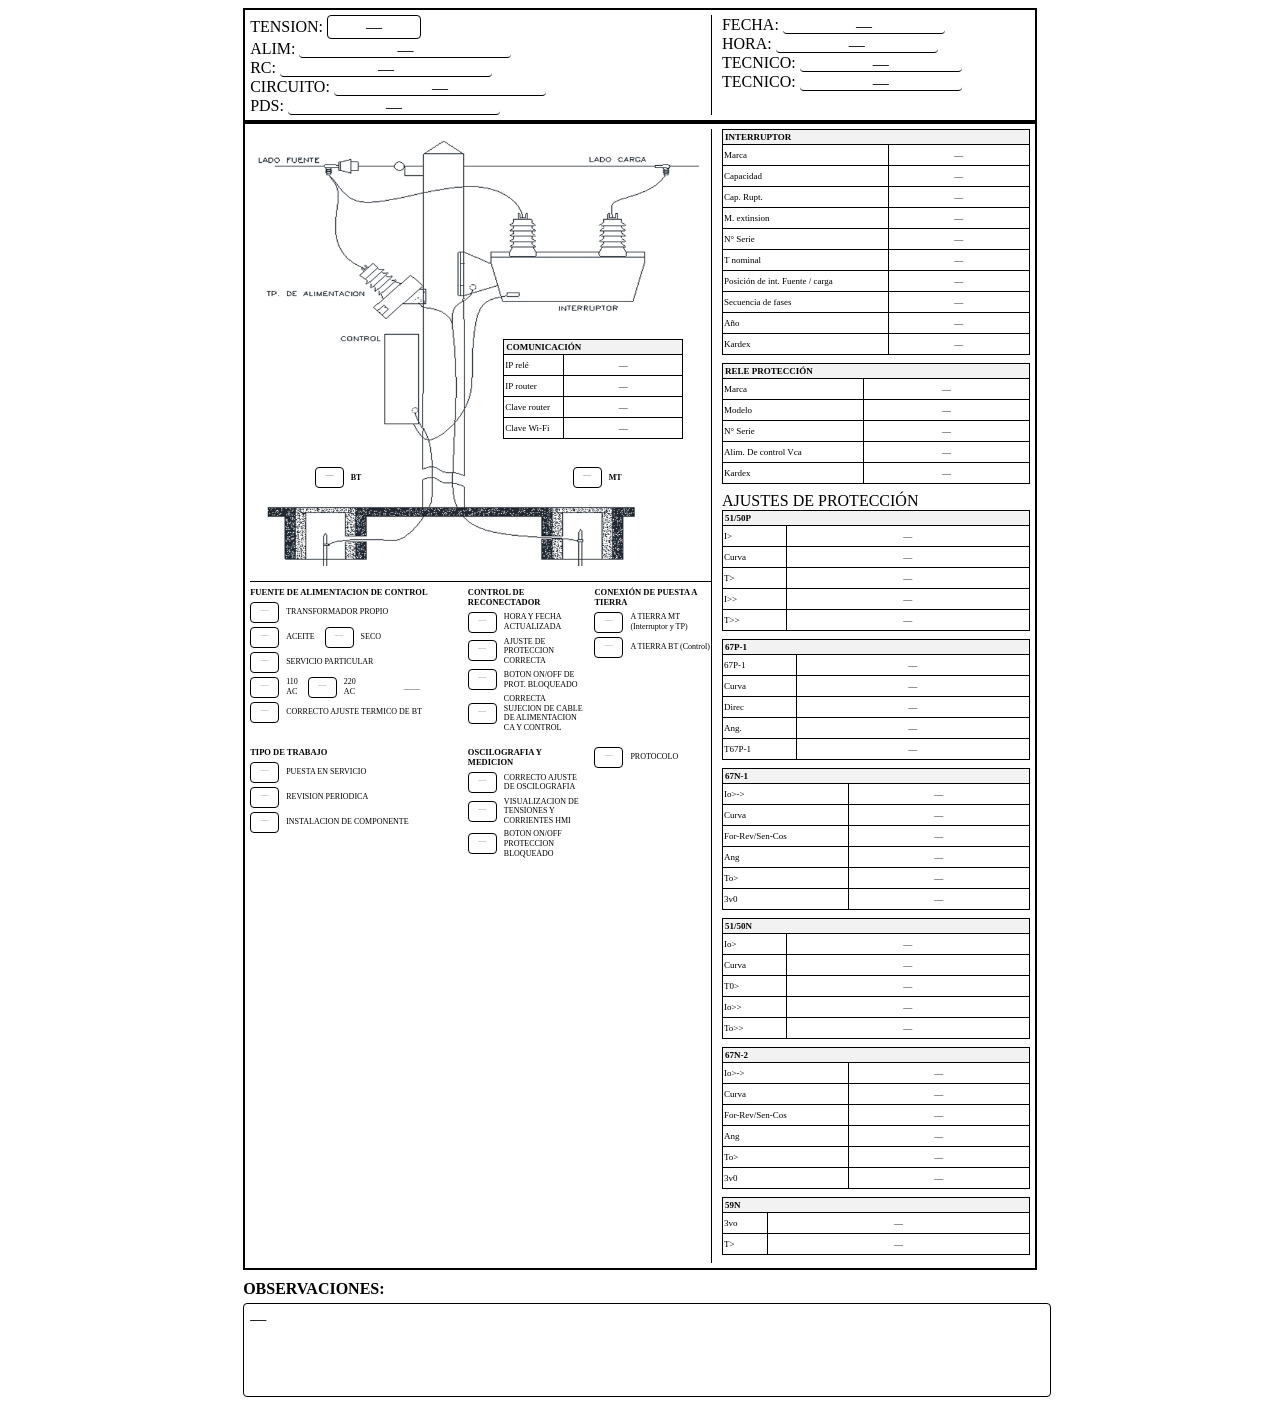
<file: preview-PS.html>
<!DOCTYPE html>
<html lang="es">
<head>
 <meta charset="UTF-8">
  <meta name="viewport" content="width=device-width, initial-scale=1.0">
  <title>Pruebas y cambios de ajuste de la protección</title>
  <link rel="stylesheet" href="preview-PS.css?v=1.0.9">
  <link rel="manifest" href="/Generaci-n-de-plantillas-digitales/manifest.json">
</head>
<body>

<div id="modalPrevia" class="modal-previa hidden">

    <div class="hoja-digital reconectador">
    <div class="main-layout">
        <div class="diagram-container">
            <div class="header-left">
                <div>TENSION: <span class="box-small" data-sync="TensionRC"></span></div>
                <div>ALIM: <span class="line-input large" data-sync="AlimentadorRC"></span></div>
                <div>RC: <span class="line-input large" data-sync="RC"></span></div>
                <div>CIRCUITO: <span class="line-input large" data-sync="CircuitoPS"></span></div>
                <div>PDS: <span class="line-input large" data-sync="PDS"></span></div>
            </div>         
            </div>

        <div class="tables-column">
            <div class="header-right">
                <div class="info-row">FECHA: <span class="line-input" data-sync="fechaPS"></span></div>
                <div class="info-row">HORA: <span class="line-input" data-sync="horaPS"></span></div>
                <div class="spacer"></div>
                <div class="info-row">TECNICO: <span class="line-input" data-sync="Nombre1PS"></span></div>
                <div class="info-row">TECNICO: <span class="line-input" data-sync="Nombre2PS"></span></div>
            </div>
            </div>
    </div>

    <div class="main-layout">
    <div class="diagram-container">
    <img src="RC-Oculto.png" class="diagrama-tecnico">
        
    <div class="footer-diagrama-flex">
        <div class="overlay-bt">
        <div class="check-group">
        <label><span class="checkbox-box" data-sync="BT"></span> BT</label>
        </div>
        </div>
        
        <div class="overlay-mt">
        <div class="check-group">
        <label><span class="checkbox-box" data-sync="MT"></span> MT</label>
        </div>
        </div>

        <div class="tabla-comunicacion-overlay">
        <div class="tables-column">
            <table>
                <tr><th colspan="2">COMUNICACIÓN</th></tr>
                <tr><td>IP relé</td><td><span data-sync="IPRele"></span></td></tr>
                <tr><td>IP router</td><td><span data-sync="IPRouter"></span></td></tr>
                <tr><td>Clave router</td><td><span data-sync="ClaveRouter"></span></td></tr>
                <tr><td>Clave Wi-Fi</td><td><span data-sync="ClaveWifi"></span></td></tr>
            </table>
        </div>
        </div>

    <div class="checkbox-grid-inner">
        <div class="check-group">
            <strong>FUENTE DE ALIMENTACION DE CONTROL</strong>
            <label><span class="checkbox-box" data-sync="TransformadorPropio"></span> TRANSFORMADOR PROPIO</label>
            <div class="row-checks">
                <label><span class="checkbox-box" data-sync="TransformadorPropio"></span> ACEITE</label>
                <label><span class="checkbox-box" data-sync="TransformadorPropio"></span> SECO</label>
            </div>
            <label><span class="checkbox-box" data-sync="ServicioParticular"></span> SERVICIO PARTICULAR</label>
            <div class="row-checks">
            <label>
                <span class="checkbox-box" data-sync="TensionAlimentacionSP" data-opcion="110 AC"></span> 110 AC
            </label>
            <label>
                <span class="checkbox-box" data-sync="TensionAlimentacionSP" data-opcion="220 AC"></span> 220 AC
            </label>
            <!-- 🔥 SOLO PARA OTROS -->
            <span data-sync="TensionAlimentacionSP" data-tipo="otros"></span>
            </div>
            <label><span class="checkbox-box" data-sync="AjusteTermicoBT"></span> CORRECTO AJUSTE TERMICO DE BT</label>
        </div>
        <div class="check-group">
            <strong>CONTROL DE RECONECTADOR</strong>
            <label><span class="checkbox-box" data-sync="Controldereconectador"></span> HORA Y FECHA ACTUALIZADA</label>
            <label><span class="checkbox-box" data-sync="AjusteProteccionCorrecta"></span> AJUSTE DE PROTECCION CORRECTA</label>
            <label><span class="checkbox-box" data-sync="BotonOnOff"></span> BOTON ON/OFF DE PROT. BLOQUEADO</label>
            <label><span class="checkbox-box" data-sync="SujecionCableCA"></span> CORRECTA SUJECION DE CABLE DE ALIMENTACION CA Y CONTROL</label>
        </div>
        <div class="check-group">
            <strong>CONEXIÓN DE PUESTA A TIERRA</strong>
            <label><span class="checkbox-box" data-sync="TierraMT"></span> A TIERRA MT (Interruptor y TP)</label>
            <label><span class="checkbox-box" data-sync="TierraBT"></span> A TIERRA BT (Control)</label>
        </div>
        <div class="check-group">
            <strong>TIPO DE TRABAJO</strong>
            <label><span class="checkbox-box" data-sync="PuestaenServicio"></span> PUESTA EN SERVICIO</label>
            <label><span class="checkbox-box" data-sync="RevisionPeriodica"></span> REVISION PERIODICA</label>
            <label><span class="checkbox-box" data-sync="InstalacionComponente"></span> INSTALACION DE COMPONENTE</label>
            </div>
        <div class="check-group">
            <strong>OSCILOGRAFIA Y MEDICION</strong>
            <label><span class="checkbox-box" data-sync="AjusteOscilografia"></span> CORRECTO AJUSTE DE OSCILOGRAFIA</label>
            <label><span class="checkbox-box" data-sync="CorrienteHMI"></span> VISUALIZACION DE TENSIONES Y CORRIENTES HMI</label>
            <label><span class="checkbox-box" data-sync="BotonOnOff2"></span> BOTON ON/OFF PROTECCION BLOQUEADO</label>
        </div>
        <div class="check-group">
            <label><span class="checkbox-box" data-sync="BotonOnOff2"></span> PROTOCOLO</label>
        </div>
     </div>
</div>
</div>

    <div class="tables-column">
        <table class="tabla-datos">
            <tr><th colspan="2">INTERRUPTOR</th></tr>
            <tr><td>Marca</td><td><span data-sync="MarcaRC"></span></td></tr>
            <tr><td>Capacidad</td><td><span data-sync="CapacidadRC"></span></td></tr>
            <tr><td>Cap. Rupt.</td><td><span data-sync="CapRupturaRC"></span></td></tr>
            <tr><td>M. extinsion</td><td><span data-sync="MExtinsionRC"></span></td></tr>
            <tr><td>N° Serie</td><td><span data-sync="NSerieRC"></span></td></tr>
            <tr><td>T nominal</td><td><span data-sync="TNominalRC"></span></td></tr>
            <tr><td>Posición de int. Fuente / carga</td><td><span data-sync="FuenteCargaRC"></span></td></tr>
            <tr><td>Secuencia de fases</td><td><span data-sync="SecuenciaFasesRC"></span></td></tr>
            <tr><td>Año</td><td><span data-sync="AnoRC"></span></td></tr>
            <tr><td>Kardex</td><td><span data-sync="Kardex1RC"></span></td></tr>
        </table>

        <table class="tabla-datos">
            <tr><th colspan="2">RELE PROTECCIÓN</th></tr>
            <tr><td>Marca</td><td><span data-sync="MarcaPS"></span></td></tr>
            <tr><td>Modelo</td><td><span data-sync="ModeloReleRC"></span></td></tr>
            <tr><td>N° Serie</td><td><span data-sync="NSerieReleRC"></span></td></tr>
            <tr><td>Alim. De control Vca</td><td><span data-sync="AlimentacionControlRele"></span></td></tr>
            <tr><td>Kardex</td><td><span data-sync="Kardex2RC"></span></td></tr>
        </table>

        <div class="titulo-seccion">AJUSTES DE PROTECCIÓN</div>
        
        <div class="ajustes-grid">
            <table class="tabla-ajuste">
                <tr><th colspan="2">51/50P</th></tr>
                <tr><td>I></td><td><span data-sync="I5150P"></span></td></tr>
                <tr><td>Curva</td><td><span data-sync="Curva5150P"></span></td></tr>
                <tr><td>T></td><td><span data-sync="T5150P"></span></td></tr>
                <tr><td>I>></td><td><span data-sync="I5150P2"></span></td></tr>
                <tr><td>T>></td><td><span data-sync="T5150P2"></span></td></tr>
            </table>
            <table class="tabla-ajuste">
                <tr><th colspan="2">67P-1</th></tr>
                <tr><td>67P-1</td><td><span data-sync="Funcion67P1"></span></td></tr>
                <tr><td>Curva</td><td><span data-sync="Curva67P1"></span></td></tr>
                <tr><td>Direc</td><td><span data-sync="Direc67P1"></span></td></tr>
                <tr><td>Ang.</td><td><span data-sync="Ang67P1"></span></td></tr>
                <tr><td>T67P-1</td><td><span data-sync="T67P1"></span></td></tr>
            </table>

            <table class="tabla-ajuste">
                <tr><th colspan="2">67N-1</th></tr>
                <tr><td>Io>-></td><td><span data-sync="Io67N1"></span></td></tr>
                <tr><td>Curva</td><td><span data-sync="Curva67N1"></span></td></tr>
                <tr><td>For-Rev/Sen-Cos</td><td><span data-sync="ForRev67N1"></span></td></tr>
                <tr><td>Ang</td><td><span data-sync="Ang67N1"></span></td></tr>
                <tr><td>To></td><td><span data-sync="To67N1"></span></td></tr>
                <tr><td>3v0</td><td><span data-sync="Funcion3v067N1"></span></td></tr>
            </table>
            <table class="tabla-ajuste">
                <tr><th colspan="2">51/50N</th></tr>
                <tr><td>Io></td><td><span data-sync="Io5150N"></span></td></tr>
                <tr><td>Curva</td><td><span data-sync="Curva5150N"></span></td></tr>
                <tr><td>T0></td><td><span data-sync="T05150N"></span></td></tr>
                <tr><td>Io>></td><td><span data-sync="Io5150N2"></span></td></tr>
                <tr><td>To>></td><td><span data-sync="To5150N2"></span></td></tr>
            </table>

            <table class="tabla-ajuste">
                <tr><th colspan="2">67N-2</th></tr>
                <tr><td>Io>-></td><td><span data-sync="Io67N2"></span></td></tr>
                <tr><td>Curva</td><td><span data-sync="Curva67N2"></span></td></tr>
                <tr><td>For-Rev/Sen-Cos</td><td><span data-sync="ForRev67N2"></span></td></tr>
                <tr><td>Ang</td><td><span data-sync="Ang67N2"></span></td></tr>
                <tr><td>To></td><td><span data-sync="To67N2"></span></td></tr>
                <tr><td>3v0</td><td><span data-sync="Funcion3v067N2"></span></td></tr>
            </table>
            <table class="tabla-ajuste">
                <tr><th colspan="2">59N</th></tr>
                <tr><td>3vo</td><td><span data-sync="Funcion3vo59N"></span></td></tr>
                <tr><td>T></td><td><span data-sync="T59N"></span></td></tr>
            </table>
        </div>
    </div>
</div>

    <div class="observaciones">
        <strong>OBSERVACIONES:</strong>
        <div class="observaciones-box" data-sync="ObservacionesRC"></div>
    </div>
</div>

</div>

<script>
let modoEdicion = false;

document.addEventListener("DOMContentLoaded", () => {

  const datos = JSON.parse(localStorage.getItem("datosPreview"));

  console.log("DATOS PREVIEW:", datos);

  // =============================
  // 🔹 Rellenar datos
  // =============================
 document.querySelectorAll("[data-sync]").forEach(el => {

  const key = el.dataset.sync;
  const valor = datos?.[key];

  // ============================
  // 🔴 CASO 1: TransformadorPropio
  // ============================
  if (key === "TransformadorPropio") {

    const opcion = el.dataset.opcion;
    const texto = el.parentElement.textContent.toUpperCase();

    if (opcion) {
      // 🔥 versión PRO (si usas data-opcion)
      el.textContent = valor === opcion ? "X" : "";
    } else {
      // 🔥 fallback con texto (tu lógica actual)
      if (valor === "Aceite" && texto.includes("ACEITE")) {
        el.textContent = "X";
      } else if (valor === "Seco" && texto.includes("SECO")) {
        el.textContent = "X";
      } else if ((valor === "Aceite" || valor === "Seco") && texto.includes("TRANSFORMADOR PROPIO")) {
        el.textContent = "X";
      } else {
        el.textContent = "";
      }
    }

    return;
  }

  // ============================
  // 🔴 CASO 2: TensionAlimentacionSP
  // ============================
  if (key === "TensionAlimentacionSP") {

    const opcion = el.dataset.opcion;
    const tipo = el.dataset.tipo;

    // ✔ checkboxes (110 / 220)
    if (opcion) {
      el.textContent = valor === opcion ? "X" : "";
      return;
    }

    // ✔ otros (texto libre)
    if (tipo === "otros") {
      if (valor !== "110 AC" && valor !== "220 AC") {
        el.textContent = valor || "";
      } else {
        el.textContent = "";
      }
      return;
    }
  }

  // ============================
  // 🟢 CASO 3: Checkbox simple (Si/No)
  // ============================
  if (el.classList.contains("checkbox-box")) {
    el.textContent = valor === "Si" ? "X" : "";
    return;
  }

  // ============================
  // 🟣 CASO 4: Texto normal
  // ============================
  el.textContent = valor || "—";

});

  // =============================
  // 🔹 Click en campos (edición)
  // =============================
  document.querySelectorAll("[data-sync]").forEach(el => {

    el.addEventListener("click", () => {

      if (!modoEdicion) return;

      const campo = el.dataset.sync;

      window.parent.postMessage({
        tipo: "editarCampo",
        campo: campo
      }, "*");

    });

  });

});

// =============================
// 🔹 Activar modo edición
// =============================
window.addEventListener("message", (event) => {
  if (event.data === "activarEdicion") {
    modoEdicion = true;
    document.body.classList.add("modo-edicion-preview");
  }
});
</script>

</body>
</html>
</file>
<file: index.css>
/* Estilos para el combobox */
#opciones-combobox,
#opciones-combobox-ValoresPrueba,
#opciones-combobox-Nuevo {
  width: 100%;
  padding: 12px;
  margin-bottom: 20px;
  border: 1px solid #d1d5db;
  border-radius: 8px;
  font-size: 16px;
  box-sizing: border-box;
}

/* ESTILO PARA VISUALIZADOR DE FOTOS ADJUNTAS */
.contenedor-preview {
    display: flex;
    flex-wrap: wrap;
    gap: 10px;
    margin-top: 10px;
}

.img-preview {
    width: 100px;
    height: 100px;
    object-fit: cover;
    border-radius: 8px;
    border: 2px solid #ddd;
    box-shadow: 0 2px 4px rgba(0,0,0,0.1);
}
/* FIN DE ESTILO DE VISUALIZADOR DE FOTOS ADJUNTAS */

/* Clases para mostrar/ocultar los campos del formulario con fieldeset*/
.campos-formulario {
  display: none;
  margin-top: 15px;
}

.campos-formulario.activo {
  display: block; /* Se muestra el grupo de campos con esta clase */
}

.input-medicion-fases,
.input-medicion-homopolar {
  display: flex;
  align-items: center;
  gap: 6px;
}

.input-medicion-fases input,
.input-medicion-homopolar input {
  width: 60px;
  text-align: center;
  border: 1px solid #000;
  padding: 3px;
}

/* Contenedor de campos de proteccion de Puesta en servicio */
.input-group-addon {
    display: flex;
    width: 100%;
    margin-bottom: 8px;
    border: 1px solid #ccc; /* Añadir el borde al grupo completo */
    border-radius: 5px;
    align-items: stretch;
    /* align-items: flex-start; */
}

/* Estilo del Label */
.input-addon-label {
    color: #333;
    padding: 10px 12px;
    font-weight: bold;
    font-size: 15px;
    display: flex; 
    align-items: center;
    flex-shrink: 0;
    box-sizing: border-box;
    min-width: 80px;
    width: 80px;
    text-align: left;
    background-color: #f7f7f7; /* Fondo gris claro */
    border-right: 1px solid #ccc;
}

/* Estilos de texto para los campos de proteccion de Puesta en servicio */
.input-field-addon {
    flex-grow: 1; 
    border: none;
    line-height: normal;
    padding: 10px; 
    outline: none; 
    font-size: 13.3333px;
    box-sizing: border-box;  
}

.fieldset-oculto .input-field-addon {
    margin-bottom: 0;
}

/* DISEÑO DE CAMPOS DE BUSQUEDA*/
/* DISEÑO DE CAMPOS DE BUSQUEDA COMPACTO */
/* CONTENEDOR MÁS COMPACTO */
.busqueda-container {
    background: #ffffff; 
    box-shadow: 0 4px 12px rgba(0,0,0,0.05);
    padding: 10px 16px; /* Padding reducido para ganar espacio vertical */
    border-radius: 12px;
    margin-bottom: 15px;
    border: 1px solid #e5e7eb;
    position: sticky;
    top: 0;
    z-index: 100;
}

.header-busqueda {
    display: flex;
    align-items: center;
    justify-content: left; /* Centra el conjunto */
    position: relative;      /* Permite posicionar el botón */
    margin-bottom: 12px;
}

/* Estilo específico para el botón en la parte superior */
.btn-limpiar-top {
    position: absolute;
    right: 0;                /* Lo ancla al extremo derecho */
    background: none;
    border: none;
    font-size: 18px;
    cursor: pointer;
    padding: 4px;
    border-radius: 50%;
    transition: background 0.2s;
    display: flex;
    align-items: center;
    justify-content: center;
}

.btn-limpiar-top:hover {
    background-color: #f3f4f6;
}

/* ESTILO DE TÍTULO (Compacto) */
.busqueda-titulo {
    font-size: 14px; /* Un poco más pequeño */
    color: #111827;
    margin: 0 0 10px 0; /* Menos espacio abajo */
    font-weight: 700;
    text-align: left;
    text-transform: uppercase;
    letter-spacing: 0.5px;
}


/* REDUCCIÓN DE ESPACIOS ENTRE CAMPOS */
.campo-busqueda {
    display: flex;
    flex-direction: column;
    margin-bottom: 6px; /* Bajamos de 12px a 6px para compactar */
}

.campo-busqueda label {
    font-size: 12px; /* Más sutil */
    margin-bottom: 1px; /* Casi pegado al campo */
    font-weight: 600;
    color: #4b5563;
    font-weight: bold;
}

.campo-busqueda input,
.campo-busqueda select {
    padding: 6px 10px; /* Campos más delgados */
    border-radius: 6px;
    border: 1px solid #d1d5db;
    font-size: 14px;
    background-color: #f9fafb;
}

.fila-semana {
  display: flex;
  gap: 10px;
}

.campo-semana,
.campo-anio {
  flex: 1;
}

/* TEXTO DE ESTADO (Pie del contenedor) */
.status-texto {
    font-size: 12px;
    color: #6b7280;
    text-align: left;
    margin-top: 8px; /* Espacio pequeño tras el botón */
    margin-bottom: 4px;
    font-weight: 500;
    font-style: normal;
    border-top: 1px solid #f3f4f6; /* Línea divisoria muy tenue */
    padding-top: 6px;
}

/* AJUSTE DEL BOTÓN PARA QUE NO SEA TAN ALTO */
.btn-buscar {
    width: 100%;
    padding: 8px; /* Reducido de 10px a 8px */
    border-radius: 8px;
    border: none;
    background-color: #2563eb;
    color: white;
    font-weight: 600;
    font-size: 14px;
    margin-top: 4px;
}

/* FIN DE DISEÑO DE CAMPOS DE BUSQUEDA*/

/* DISEÑO DE VISTA DETALLES*/
/* HEADER */
.detalle-header {
  display: flex;
  align-items: center;
  justify-content: space-between;
  margin-bottom: 8px; /* ya sin negativos */
}

/* SEPARADORES ELEGANTES POR SECCIÓN */
.detalle-section {
  margin-bottom: 28px;
}

.detalle-section h2,
.detalle-section h4 {
  margin-bottom: 12px;
  padding-bottom: 6px;
  border-bottom: 2px solid #e5e7eb;
  color: #1f2933;
}

/* ESTILO PARA INFORMACION GENERAL */
.detalle-grid {
  display: grid;
  grid-template-columns: repeat(auto-fit, minmax(220px, 1fr));
  gap: 12px;
  margin-top: 10px;
}

.detalle-item {
  background: #ffffff;
  border-radius: 10px;
  padding: 12px 14px;
  box-shadow: 0 2px 6px rgba(0,0,0,0.08);
  display: flex;
  flex-direction: column;
}

.detalle-item span {
  font-size: 12px;
  color: #6b7280;
  margin-bottom: 4px;
}

.detalle-item strong {
  font-size: 14px;
  color: #111827;
  font-weight: 600;
}

/* TABLAS ANSI / PRUEBAS */
.detalle-table {
  background: #ffffff;
  border-radius: 12px;
  padding: 12px;
  margin-bottom: 24px;
  box-shadow: 0 4px 10px rgba(0,0,0,0.08);
}

.detalle-table h3 {
  margin: 0 0 10px;
  font-size: 15px;
  color: #1f2937;
}

.detalle-table table {
  width: 100%;
  border-collapse: collapse;
  font-size: 13px;
}

.detalle-table th {
  background: #f3f4f6;
  text-align: left;
  padding: 8px;
  font-weight: 600;
  border-bottom: 1px solid #e5e7eb;
}

.detalle-table td {
  padding: 8px;
  border-bottom: 1px solid #f1f5f9;
}

.detalle-table tr:nth-child(even) td {
  background: #fafafa;
}

.tabla-scroll {
  width: 100%;
  overflow-x: auto;
}

.tabla-scroll::-webkit-scrollbar {
  height: 8px;
}

.tabla-scroll::-webkit-scrollbar-thumb {
  background: #cbd5e1;
  border-radius: 6px;
}

/* ANIMACION SUAVE AL CARGAR PARA INFORMACION GENERAL Y TABLAS ANSI */
.detalle-item,
.detalle-table {
  animation: fadeUp 0.25s ease-out;
}

@keyframes fadeUp {
  from {
    opacity: 0;
    transform: translateY(6px);
  }
  to {
    opacity: 1;
    transform: translateY(0);
  }
}

.btn-primary {
  background: #2563eb;
  color: white;
  border: none;
  padding: 10px 15px;
  margin-bottom: 15px;
  border: 1px solid #212121;
  border-radius: 5px;
  cursor: pointer;
}

.btn-primary:hover {
  background: #1d4ed8;
}

/* Campos ocultos para plantilla de puesta en servicio de RC */
.hidden-field {
  display: none !important;
}

.slider {
  position: absolute;
  cursor: pointer;
  background-color: #ccc;
  border-radius: 30px;
  top: 0;
  left: 0;
  right: 0;
  height: 100%;
  transition: .3s;
}

.slider:before {
  content: "";
  height: 18px;
  width: 18px;
  background-color: white;
  border-radius: 50%;
  position: absolute;
  /*left: 3px;*/
  top: 3px;
  transition: .3s;
   /* Usar transform para la posición inicial (translateX(3px)) */
  transform: translateX(3px); 
  /* Asegúrate que la aceleración por hardware esté aquí también */
  will-change: transform; 
}

/* ON */
input:checked + .slider {
  background-color: #4CAF50;
}

input:checked + .slider:before {
  transform: translateX(29px);
}

/* Clase CSS */
.hidden {
 display: none !important; /* El !important asegura que no sea sobrescrito por otras reglas */
}

:root {
  --footer-height: 40px;
}

/* Visibilidad de botones */
.view {
  display: none;
  min-height: 100vh;
  box-sizing: border-box;
  padding-bottom: calc(var(--footer-height) + 20px);
}

.active-view {
 display: block;
}

/* Ocultar las pestañas cuando se muestra el formulario */
#main-tabs.hidden-tabs {
    display: none;
}

#viewParte3 fieldset {
  display: none;
}

#viewParte3 fieldset.activo {
  display: block;
}

/* Estilos para el botón de navegación */
.back-btn {
  background-color: #f0f0f0;
  color: #333;
  border: 1px solid #ccc;
  border-radius: 5px;
  padding: 10px 15px;
  margin-bottom: 15px;
  cursor: pointer;
  font-weight: bold;
  transition: background-color 0.3s ease; /* Efecto suave al pasar el mouse */
}

.back-btn:hover {
  background-color: #e0e0e0;
}

body {
  font-family: 'Segoe UI', Tahoma, Geneva, Verdana, sans-serif;
  margin: 0;
  padding: 0;
  background-color: #f5f5f5;
  display: flex;
  justify-content: center;
}

fieldset {
  border: 1px solid #ccc;
  border-radius: 8px;
  padding: 15px;
  margin-bottom: 8px;
}

legend {
  font-weight: bold;
  color: #0a3d91;
  padding: 0 10px;
}

.app-container {
  width: 100%;
  max-width: 420px; /* ancho móvil */
  height: 100vh;
  background: white;
  display: flex;
  flex-direction: column;
  align-items: center;
  padding: 15px;
  position: relative;
  overflow: visible; 
}

header {
  text-align: center;
  margin-bottom: 10px;
}

header img {
  height: 40px;
  margin-bottom: 5px;
}

header h1 {
  font-size: 14px;
  font-weight: 600;
  color: #1f2937;
  margin: 0;
}

.tabs {
  display: flex;
  justify-content: space-between;
  width: 100%;
  margin: 10px 0;
  gap: 10px; /* espacio entre los botones */
}

.tab-btn {
  flex: 1; /* cada botón ocupa la mitad */
  padding: 12px 0;
  border-radius: 25px;
  border: none;
  font-size: 14px;
  cursor: pointer;
  font-weight: 600;
  transition: background 0.2s ease;
}

.tab-btn.active {
  background-color: #0a3d91; /* azul activo */
  color: white;
}

.tab-btn.inactive {
  background-color: #e5e7eb; /* gris */
  color: #6b7280;
}

.content {
  flex: 1;
  width: 100%;
  overflow-y: auto;
}

.content {
  flex: 1;
  width: calc(100% + 6px);
  margin-right: -6px;
  padding-right: 6px;
  overflow-y: auto;
}

/* Scroll Chrome / Edge */
.content::-webkit-scrollbar {
  width: 10px;
}

.content::-webkit-scrollbar-track {
  background: transparent;
  margin-right: 4px; /* 👈 sensación de desplazamiento */
}

.content::-webkit-scrollbar-thumb {
  background-color: rgba(0, 0, 0, 0.25);
  border-radius: 10px;
  border: 2px solid transparent;
  background-clip: content-box;
}

/* ---- VISTA HISTORIAL ---- */
#viewHistorial {
  flex: 1;
  flex-direction: column;
  /*height: 100%;*/
}

.historial-list {
  flex: 1;
  display: flex;
  flex-direction: column;
  gap: 10px;
  margin-top: 10px;
  overflow-y: auto;
  padding-bottom: 20px;
}

.historial-item {
  border: 1px solid #dcdcdc;
  border-radius: 8px;
  padding: 12px 14px;
  margin-bottom: 10px;
  background: #fff;
  cursor: pointer;
  transition: box-shadow 0.2s ease;
}

.historial-item:hover {
  box-shadow: 0 3px 8px rgba(0,0,0,0.08);
}

.historial-row {
  margin-bottom: 6px;
  font-size: 14px;
}

.historial-row.top {
  display: flex;
  justify-content: space-between;
  font-weight: 500;
}

.historial-row.tipo {
  font-size: 15px;
  font-weight: bold;
}

.historial-row.doble {
  display: flex;
  justify-content: space-between;
  align-items: center;
  gap: 10px;
}

.historial-row.doble .datos {
  display: flex;
  flex-direction: column;
  gap: 2px;
}

.btn-detalle {
  background: #2563eb;
  color: white;
  border: none;
  border-radius: 8px;
  padding: 6px 10px;
  font-size: 14px;
  cursor: pointer;
  white-space: nowrap;
}

.btn-detalle:hover {
  background: #1d4ed8;
}

.historial-row.equipo {
  font-style: italic;
}

.historial-row.responsable {
  margin-top: 4px;
}

.semana {
  font-size: 13px;
  color: #2d2e2e;
}

.historial-item.selected {
  background-color: #e8f1ff;
  border: 2px solid #0a3d91;
}

/* ---- VISTA FORMATOS ---- */
.formatos-options {
  display: flex;
  justify-content: space-around;
  margin-top: 10px;
  gap: 12px;
  width: 100%;
}

.formato-card {
  width: 100px;   /* o el valor que quieras */
  height: 95px;   /* opcional para igualar altura */
  background: #f3f4f6;
  border-radius: 12px;
  padding: 11px;
  text-align: left;
  flex: 1;               /* cada tarjeta ocupa el mismo espacio */
  max-width: 33%;        /* 👈 cada una ocupa un tercio del ancho total */
  font-size: 11.6px;
  color: #374151;
  cursor: pointer;
  display: flex;
  flex-direction: column;
  align-items: center;
  justify-content: center;
  transition: background 0.3s, color 0.3s;
}

.formato-card img {
  width: 25px;
  margin-bottom: 5px;
  margin-top: 13px;
}

.formato-card.active {
  background-color: #0a3d91;
  color: white;
  font-weight: bold;
}

.visor-pdf {
  display: flex;
  margin-top: 20px;
  flex-direction: column;
  width: auto;       /* 👈 Deja que el ancho se defina naturalmente */
  height: 650px;      /* 👈 Igual con la altura */
  justify-content: center;
  align-items: center;
  background-color: #f9f9f9;
  position: relative;
  border-radius: 8px;
  box-shadow: 0 0 8px rgba(0,0,0,0.1);
  overflow: hidden;
}

.visor-pdf iframe {
  width: 100%;      /* Mantiene el ancho relativo */
  height: 90vh;     /* Altura flexible según el viewport */
  border: none;
  object-fit: contain;
}

.visor-pdf .barra {
  background-color: #333; /* color negro/gris oscuro */
  height: 55px;           /* alto de las barras */
  width: 100%;
  color: white;
  display: flex;
  align-items: center;
  justify-content: center; /* Alinea los elementos a la derecha */
  padding-right: 20px;
  box-sizing: border-box;
  position: relative;
}

/* Estilos para el botón */
.barra-superior {
  display: flex;
  align-items: center;
  justify-content: space-between;
  padding: 0 12px;
}

.titulo-pdf {
  font-size: 13px;
  font-weight: 600;
  opacity: 0.85;
}

.btn-ir-formulario {
  display: flex;
  align-items: center;
  gap: 6px;
  padding: 8px 14px;
  background-color: #0a3d91; /* tu azul corporativo */
  color: white;
  border: none;
  border-radius: 20px;
  font-size: 13px;
  font-weight: 600;
  cursor: pointer;
  box-shadow: 0 2px 6px rgba(0,0,0,0.2);
  transition: background 0.2s ease, transform 0.15s ease;
}

.btn-ir-formulario:hover {
  background-color: #082d6d;
}

.btn-ir-formulario:active {
  transform: scale(0.96);
}

.btn-ir-formulario svg {
  width: 18px;
  height: 18px;
}

footer {
  position: fixed;
  bottom: 0;
  left: 50%;
  transform: translateX(-50%);
  width: 100%;
  max-width: 450px; /* o el ancho real de tu app */
  height: var(--footer-height);
  font-size: 12px;
  color: #374151;
  font-weight: bold;
  background: #f9fafb;
  display: flex;
  align-items: center;
  justify-content: center;
  z-index: 100;
}

/* Estilos para el contenedor principal de cada formulario */
.protocolo-form {
  display: flex;
  flex-direction: column;
  position: relative;
  gap: 15px; /* Espacio entre los campos y secciones */
}

/* Estilos para los títulos y etiquetas dentro de los formularios */
.protocolo-form legend {
  font-weight: bold;
  font-size: 1.2em;
  color: #0a3d91;
  margin-top: 20px;
  margin-bottom: 10px;
}

.protocolo-form label:not(.input-addon-label) {
  font-weight: bold;
  color: #333;
  display: block;
  margin-top: 12px;   /* controla distancia entre campos */
}

textarea {
  width: 100%;
  padding: 10px;
  border: 1px solid #ccc;
  box-sizing: border-box;
  border-radius: 6px;
}

/* Estilo estándar para todos los campos de entrada */
.protocolo-form input,
.protocolo-form select {
  padding: 10px;
  border: 1px solid #ccc;
  border-radius: 5px;
  width: 100%;
  box-sizing: border-box; /* Asegura que el padding no afecte el ancho total */
  font-family: inherit;
  margin-bottom: 0; /* Agrega un espacio entre los campos. Status actual: Quitado*/
}

/* Estilos para validación de campos */
.campo-invalido {
  border: 2px solid red !important;
  background-color: #fff5f5;
}
.mensaje-error {
  color: red;
  font-size: 13px;
  margin-top: 2x;
  font-weight: 500;
  display: block;
}

.btn-next,
.btn-submit{
  background-color: #0a3d91;
  color: white;
  padding: 12px 20px;
  border: none;
  border-radius: 25px;
  font-weight: bold;
  cursor: pointer;
  margin-top: 40px;
  transition: background-color 0.3s ease;
}

.btn-next:hover {
  background-color: #082d6d; /* un azul más oscuro al pasar el mouse */
}

.info-semana,
.info-circuito {
  display: block;
  font-size: 12px;
  color: #6c757d;
  margin-top: 3px;     /* pegado al input */
  margin-bottom: 6px; /* pequeño espacio al siguiente campo */
}

.info-circuito{
  display:none;
}

.info-circuito.activo{
  display:block;
}

.popup {
  position: fixed;
  inset: 0;
  background: rgba(0, 0, 0, 0.55);
  display: flex;
  align-items: center;
  justify-content: center;
  z-index: 9999;
}

.popup-content {
  background: #ffffff;
  padding: 28px 24px;
  border-radius: 14px;
  max-width: 440px;
  width: 92%;
  text-align: center;

  box-shadow: 0 20px 40px rgba(0, 0, 0, 0.25);
  animation: popupScaleIn 0.25s ease;
}

.popup-content p {
  font-size: 1.05rem;
  line-height: 1.5;
  font-weight: 500;
  color: #222;
  margin: 0;
}

@keyframes popupScaleIn {
  from {
    transform: scale(0.95);
    opacity: 0;
  }
  to {
    transform: scale(1);
    opacity: 1;
  }
}

.popup-actions {
  margin-top: 20px;
  display: flex;
  gap: 16px;
  justify-content: center;
}

.popup-actions button {
  flex: 1;
  min-height: 52px;
  padding: 0 16px;

  font-size: 1rem;
  font-weight: 600;
  border-radius: 10px;
  border: none;
  cursor: pointer;

  transition: transform 0.15s ease, box-shadow 0.15s ease, background 0.15s ease;
}

#btnChecklistSi {
  background: #2563eb; /* azul profesional */
  color: #fff;
}

#btnChecklistSi:hover {
  background: #1e4fd7;
  box-shadow: 0 6px 14px rgba(37, 99, 235, 0.4);
}

#btnChecklistSi:active {
  transform: scale(0.98);
}

#btnChecklistNo {
  background: #f1f5f9;
  color: #111827;
}

#btnChecklistNo:hover {
  background: #e5e7eb;
}

#btnChecklistNo:active {
  transform: scale(0.98);
}

.popup-actions button {
  touch-action: manipulation;
}

.oculto {
  display: none !important;
  visibility: hidden !important;
  opacity: 0 !important;
  pointer-events: none !important;
}

.btn-volver {
  background: none;
  border: none;
  color: #0066cc;
  text-decoration: underline;
  font-size: 13px;
  cursor: pointer;
  margin-top: 4px;
}

/* INICIO DE LOADER INTERNO PARA VISTAS DE FORMULARIO*/

.view-loader {
  position:absolute;
  inset:0;
  background:rgba(255,255,255,0.9);
  display:flex;
  flex-direction:column;
  justify-content:center;
  align-items:center;
  z-index:10;
}

.view-loader.hidden {
  display: none;
}

.spinner {
  width: 18px;
  height: 18px;
  border: 3px solid #ccc;
  border-top: 3px solid #2563eb;
  border-radius: 50%;
  animation: spin 0.8s linear infinite;
}

@keyframes spin {
  to { transform: rotate(360deg); }
}

/* FIN DE LOADER INTERNO PARA VISTAS DE FORMULARIO*/

/* INICIO DE LOADER INTERNO PARA HISTORIAL*/
#viewHistorial {
  position: relative;
}

/* INICIO DE LOADER INTERNO PARA DETALLES*/
#viewDetalleRegistro {
  position: relative;
}
/* FIN DE LOADER INTERNO PARA DETALLES*/

.historial-container {
  position: relative;
  min-height: 130px;
}

/* Overlay Loader */
.historial-loader {
  position: absolute;
  left: 0;
  inset: 0;
  width: 100%;
  background: rgba(255, 255, 255, 0.6);
  backdrop-filter: blur(2px);
  display: flex;
  flex-direction: column;
  align-items: center;
  justify-content: center;
  z-index: 10;
  border-radius: 8px;
  top: 50%;
  left: 50%;
  transform: translate(-50%, -50%);
  width: 90%;
  max-width: 300px;
  min-height: 140px;
}

/* Loader de historial */
.hidden {
  display: none !important;
}

.spinner {
  width: 32px;
  height: 32px;
  border: 4px solid #ccc;
  border-top: 4px solid #0078d4;
  border-radius: 50%;
  animation: spin 1s linear infinite;
  margin-bottom: 8px;
}

@keyframes spin {
  to { transform: rotate(360deg); }
}

/* FIN DE LOADER INTERNO PARA HISTORIAL*/


/* Loader de rellenar campos de ajustes recomendados */

#loaderGlobal {
  position: fixed;
  top: 0;
  left: 0;
  width: 100%;
  height: 100vh;
  background: rgba(0, 0, 0, 0.35); /* oscurece suavemente */
  display: none;
  justify-content: center;
  align-items: center;
  z-index: 99999;
}

.loader.oculto {
  display: none;
}

/* Caja central */
.loader-box {
  position: relative;
  text-align: center;
  color: #fff;
}

/* SVG círculo */
.progress-ring {
  transform: rotate(-90deg);
}

.progress-ring__circle-bg {
  stroke: rgba(255, 255, 255, 0.15);
}

.progress-ring__circle {
  stroke: #4da3ff;
  stroke-linecap: round;
  transition: stroke-dashoffset 0.3s ease;
}

/* Texto porcentaje */
.loader-percent {
  position: absolute;
  top: 50%;
  left: 50%;
  transform: translate(-50%, -50%);
  font-size: 28px;
  font-weight: bold;
}

/* Texto inferior */
.loader-text {
  margin-top: 20px;
  font-size: 14px;
  opacity: 0.85;
}

/* === Notificaciones estilo toast mejoradas === */
.toast {
  position: fixed;
  top: 20px; /* si prefieres abajo: bottom: 20px; */
  left: 50%;
  transform: translateX(-50%) translateY(-20px);
  background: #323232;
  color: #fff;
  padding: 14px 22px;
  border-radius: 8px;
  font-size: 15px;
  opacity: 0;
  transition: opacity 0.4s ease, transform 0.4s ease;
  z-index: 99999; /* bien arriba */
}
.toast.show {
  opacity: 1;
  transform: translateX(-50%) translateY(0);
}
.toast.success {
  background: #28a745; /* verde */
}
.toast.error {
  background: #dc3545; /* rojo */
}
.toast.info {
  background-color: #e3f2fd; /* celeste claro */
  color: #0d47a1;
  border-left: 4px solid #42a5f5;
}
.toast.warning {
  background-color: #fff8e1;
  color: #7a4f01;
  border-left: 4px solid #ffb300;
}
/* Fin de Loader de rellenar campos de ajustes recomendados */

/* OPCIONES DE VIEWCAMBIOAJUSTE Y VIEWPUESTASERVICIO*/
.fieldset-oculto,
.extra-protocolo {
  display: none;
}
.fieldset-oculto.activo,
.extra-protocolo.activo {
  display: block;
}

/* RESALTADO DE FUNCIONES ANSI DE COMBOBOX */
.ansi-rellenado {
  background-color: #e6ffe6;
  font-weight: bold;
  color: #0a7d0a;
}

/* Tamaño de imagen Logo*/
#logo {
  width: 30px; /* ajusta según lo que se vea mejor */
  height: auto;
  vertical-align: middle; /* alinea con el texto */
  margin-right: 5px; /* espacio entre imagen y texto */
}
/* === Estilos para sugerencias de SED === */
.suggestions-list {
  border: 1px solid #ccc;
  max-height: 200px;
  overflow-y: auto;
  list-style: none;
  padding: 0;
  margin: 0;
  position: absolute;
  background: white;
  width: 100%;
  border-radius: 4px;
  box-shadow: 0 2px 5px rgba(0, 0, 0, 0.1);
  display: none;
  z-index: 1000;
  font-family: Arial, sans-serif;
  font-size: 14px;
}

.suggestions-list li {
  padding: 10px 12px;
  cursor: pointer;
  border-bottom: 1px solid #f1f1f1;
}

.suggestions-list li:hover,
.suggestions-list li:focus {
  background-color: #e7f3ff;
  color: #0056b3;
}

.suggestions-list li:last-child {
  border-bottom: none;
}

/* Fondo (Mensaje para el boton retroceso en dispositivos moviles) */
.modal-backdrop {
  position: fixed;
  top: 0;
  left: 0;
  width: 100%;
  height: 100%;
  background: rgba(0,0,0,0.55);
  display: flex;
  align-items: center;
  justify-content: center;
  z-index: 99999;
}

/*ESTILO PARA BLOQUEAR BOTON RETROCESO EN DISPOSITIVOS MOVILES*/

.modal-bloqueo {
  display: none;
  position: fixed;
  inset: 0;
  background: rgba(0,0,0,0.55);
  backdrop-filter: blur(4px);
  justify-content: center;
  align-items: center;
  z-index: 9999;
}
.modal-bloqueo.mostrar {
  display: flex;
}
.modal-contenido {
  background: white;
  padding: 20px 30px;
  border-radius: 12px;
  text-align: center;
  font-size: 18px;
  max-width: 80%;
  box-shadow: 0 4px 16px rgba(0,0,0,0.3);
}

/* ==========================================
   INICIO DE ESTILO DE CUADRO PREVIEW
========================================== */

.cuadro {
  position: fixed;
  top: 0;
  left: 0;
  width: 100%;
  height: 100%;
  background: rgba(0,0,0,0.6);
  display: flex;
  justify-content: center;
  align-items: center;
  z-index: 9999;
}

.cuadro-content {
  width: 90%;
  height: 90%;
  background: white;
  border-radius: 10px;
  display: flex;
  flex-direction: column;
}

.preview-frame {
  flex: 1;
  width: 100%;
  border: none;
}

/* ==========================================
   FIN DE ESTILO DE CUADRO PREVIEW
========================================== */

/* ==========================================
   🟦 OVERLAY (fondo oscuro)
========================================== */
.cuadro {
  position: fixed;
  top: 0;
  left: 0;
  width: 100%;
  height: 100%;
  background: rgba(15, 23, 42, 0.65); /* más elegante */
  backdrop-filter: blur(4px);
  display: flex;
  justify-content: center;
  align-items: center;
  z-index: 9999;
}

/* ==========================================
   🟪 CONTENEDOR PRINCIPAL
========================================== */
.cuadro-content {
  width: 92%;
  height: 92%;
  background: #ffffff;
  border-radius: 16px;
  display: flex;
  flex-direction: column;
  box-shadow: 0 20px 60px rgba(0,0,0,0.25);
  overflow: hidden;
}

/* ==========================================
   🟨 HEADER
========================================== */
.cuadro-header {
  display: flex;
  justify-content: flex-end;
  padding: 10px 15px;
  background: #f8fafc;
  border-bottom: 1px solid #e5e7eb;
}

#btnCerrarPreview {
  background: transparent;
  border: none;
  font-size: 18px;
  cursor: pointer;
  transition: transform 0.2s ease, color 0.2s ease;
}

#btnCerrarPreview:hover {
  transform: scale(1.2);
  color: #ef4444;
}

/* ==========================================
   🟩 IFRAME
========================================== */
.preview-frame {
  flex: 1;
  width: 100%;
  border: none;
  /*background: #f1f5f9;*/
}

/* ==========================================
   🟥 FOOTER
========================================== */
.cuadro-footer {
  display: flex;
  align-items: center;
  justify-content: space-between;
  gap: 10px;
  padding: 12px 16px;
  background: #f8fafc;
  border-top: 1px solid #e5e7eb;
}

/* ==========================================
   🔘 BOTONES
========================================== */
.cuadro-footer button {
  padding: 8px 14px;
  border-radius: 8px;
  border: none;
  font-size: 13px;
  cursor: pointer;
  transition: all 0.2s ease;
}

/* ✏️ Editar */
#btnEditarCampos {
  background: #e0f2fe;
  color: #0369a1;
}

#btnEditarCampos:hover {
  background: #bae6fd;
}

/* ✅ Confirmar */
#btnConfirmar {
  background: #22c55e;
  color: white;
  font-weight: 500;
}

#btnConfirmar:hover {
  background: #16a34a;
}

/* ==========================================
   💬 MENSAJE DE EDICIÓN
========================================== */
#mensajeEdicion {
  flex: 1;
  text-align: center;
  font-size: 13px;
  color: #334155;
  background: #fef9c3;
  padding: 6px 10px;
  border-radius: 6px;
  border: 1px solid #fde68a;
}

/* oculto */
.hidden {
  display: none !important;
}

/* ==========================================
   TOAST DE ACTUALIZACIÓN - SERVICE WORKER
========================================== */

.toast-actualizacion {
  position: fixed;
  bottom: 20px;
  right: 20px;
  background: linear-gradient(135deg, #667eea 0%, #764ba2 100%);
  color: white;
  border-radius: 12px;
  box-shadow: 0 8px 24px rgba(0, 0, 0, 0.2);
  z-index: 9999;
  padding: 0;
  max-width: 450px;
  animation: slideInUp 0.4s ease-out;
  font-family: -apple-system, BlinkMacSystemFont, 'Segoe UI', Roboto, sans-serif;
}

.toast-contenido {
  display: flex;
  align-items: center;
  gap: 16px;
  padding: 16px 20px;
  flex-wrap: wrap;
}

.toast-icono {
  font-size: 24px;
  flex-shrink: 0;
  animation: spin 2s linear infinite;
}

@keyframes spin {
  from { transform: rotate(0deg); }
  to { transform: rotate(360deg); }
}

.toast-mensaje {
  flex: 1;
  min-width: 180px;
}

.toast-mensaje strong {
  display: block;
  font-size: 16px;
  font-weight: 600;
  margin-bottom: 4px;
}

.toast-mensaje p {
  font-size: 14px;
  margin: 0;
  opacity: 0.95;
}

.btn-actualizar,
.btn-despues {
  padding: 8px 16px;
  border: none;
  border-radius: 6px;
  font-size: 13px;
  font-weight: 600;
  cursor: pointer;
  transition: all 0.2s ease;
  white-space: nowrap;
}

.btn-actualizar {
  background: white;
  color: #667eea;
  flex-shrink: 0;
}

.btn-actualizar:active {
  transform: scale(0.95);
  opacity: 0.9;
}

.btn-despues {
  background: rgba(255, 255, 255, 0.2);
  color: white;
  flex-shrink: 0;
}

.btn-despues:active {
  background: rgba(255, 255, 255, 0.3);
  transform: scale(0.95);
}

/* Animación de entrada */
@keyframes slideInUp {
  from {
    transform: translateY(100%);
    opacity: 0;
  }
  to {
    transform: translateY(0);
    opacity: 1;
  }
}

/* Media query para dispositivos móviles */
@media (max-width: 480px) {
  .toast-actualizacion {
    bottom: 16px;
    right: 12px;
    left: 12px;
    max-width: unset;
  }

  .toast-contenido {
    flex-direction: column;
    align-items: stretch;
    gap: 12px;
  }

  .toast-mensaje {
    min-width: unset;
  }

  .btn-actualizar,
  .btn-despues {
    width: 100%;
  }
}

/* iPhone específico (Safe area) */
@supports (padding: max(0px)) {
  .toast-actualizacion {
    bottom: max(20px, env(safe-area-inset-bottom));
    right: max(20px, env(safe-area-inset-right));
  }
}

.modo-edicion-preview [data-sync] {
  cursor: pointer;
  outline: 2px dashed #ff9800;
}

/* DISEÑO DE BOTON VOLVER FORMULARIO */
.btn-volverPreview { 
  position: fixed;
  top: 20px;              /* 👈 en lugar de bottom */
  left: 50%;
  transform: translateX(-50%);

  background: linear-gradient(135deg, #6366f1, #3b82f6); /* azul moderno */
  color: white;
  border-radius: 14px;
  padding: 12px 18px;
  font-size: 13px;
  font-weight: 500;

  box-shadow: 0 10px 25px rgba(0,0,0,0.25);

  z-index: 9999;
  transition: all 0.2s ease;
}

@keyframes toastIn {
  from {
    opacity: 0;
    transform: translateX(-50%) translateY(-10px);
  }
  to {
    opacity: 1;
    transform: translateX(-50%) translateY(0);
  }
}

.btn-volverPreview {
  animation: toastIn 0.25s ease-out;
}
/* FIN DE DISEÑO DE BOTON VOLVER FORMULARIO */
</file>
<file: preview-CA.css>
/* DISEÑO DE VISTA PREVIA PARA CAMBIO DE AJUSTE */

/* Configuración General de la Hoja */
.hoja-digital {
    font-family: Arial, sans-serif;
    width: 210mm; /* Tamaño A4 aproximado */
    padding: 10mm;
    margin: 0 auto;
    background-color: white;
    color: #000;
}

/* Estilo Base para todas las tablas */
.tabla-protocolo, .tabla-funciones-ajuste {
    width: 100%;
    border-collapse: collapse;
    margin-bottom: -1px; /* Evita bordes dobles entre secciones */
}

.tabla-protocolo th, .tabla-protocolo td, 
.tabla-funciones-ajuste th , .tabla-funciones-ajuste td {
    border: 1px solid #000;
    padding: 2px 5px;
    font-size: 11px;
    align-items: center;
}

.tabla-funciones-ajuste td [data-sync] {
  display: inline-block;
  min-width: 100px;
  text-align: center;
}

.modo-edicion-preview .tabla-funciones-ajuste td [data-sync] {
  background-color: #fff3cd;
  border-radius: 3px;
  padding: 1px 3px;
}

/* Encabezados de Sección */
.header-ajuste table td {
    background-color: #ffff99; /* Amarillo pálido de la imagen */
    font-weight: bold;
}

.tabla-superior-unificada {
    border: 3px solid #000 !important; /* Borde exterior muy grueso */
    border-collapse: collapse;
}

/* Colores exactos de la imagen */
.bg-amarillo-fuerte { background-color: #f2f29d !important; }
.bg-verde-claro { background-color: #d1f1d1 !important; border-bottom: 2px solid #000 !important; }

/* Etiqueta lateral vertical */
.label-lateral {
    width: 20%;
    text-align: center;
    font-weight: bold;
    font-size: 10px;
    padding: 10px;
    border-right: 3px solid #000 !important;
}

.celda-datos {
    vertical-align: top;
    padding: 5px;
    border-right: 1px solid #000;
}

/* Contenedores flexibles para texto y unidades (Amp, V) */
.flex-row {
    display: flex;
    justify-content: space-between;
    font-size: 10px;
    font-weight: bold;
    margin-top: 5px;
}

/* Línea punteada decorativa interna */
.linea-punteada {
    border-bottom: 1px dotted #000;
    margin: 8px 0;
}

.campo-dato {
    font-size: 10px;
    margin-bottom: 4px;
    border-bottom: 1px dotted #ccc;
}

/* Estilo para los cuadritos de los números (In: Fases 5 1) */
.box {
    border: 1px dotted #000;
    padding: 0 4px;
    margin: 0 2px;
    display: inline-block;
    min-width: 15px;
    text-align: center;
}

/* Ajuste de inputs para que no se vean como cuadros */
.celda-datos input {
    border: none;
    background: transparent;
    width: 60%;
    outline: none;
    font-family: monospace;
}

/* Estilo de la Tabla de Funciones (La principal) */
.tabla-funciones-ajuste {
    border: 2px solid #000 !important; /* Borde exterior más grueso */
}

.tabla-funciones-ajuste thead th {
    background-color: #d8e4bc; /* Verde grisáceo del encabezado */
    text-align: center;
    font-size: 10px;
    text-transform: capitalize;
}

.tabla-funciones-ajuste td {
    height: 20px;
}

/* Simulación de líneas punteadas para parámetros internos */
.tabla-funciones-ajuste td:nth-child(2),
.tabla-funciones-ajuste td:nth-child(3) {
    border-bottom: 1px dotted #666;
}

/* Inputs y Textareas invisibles para que parezca un documento */
input[type="text"] {
    width: 90%;
    border: none;
    background: transparent;
    font-family: "Courier New", monospace; /* Estilo máquina de escribir */
    font-size: 11px;
}

textarea {
    width: 100%;
    height: 100%;
    border: none;
    resize: none;
    background: transparent;
    font-size: 10px;
}

/* Firmas Inferiores */
.footer-firmas {
    margin-top: 0; /* Para que se pegue a la tabla anterior si es necesario */
}

.footer-firmas table {
    border: 2px solid #000 !important; /* Borde exterior grueso como en la imagen */
    width: 100%;
    border-collapse: collapse;
}

/* Estilo para las etiquetas (ELABORADO POR, etc) */
.label-footer {
    background-color: #ffffff; /* O #eee si prefieres un gris muy tenue */
    font-weight: bold;
    font-size: 10px;
    height: 15px;
    border-bottom: none !important; /* Quita la línea entre la etiqueta y el campo */
    padding-left: 5px;
}

/* Estilo para el área de la firma/input */
.row-firmas td {
    height: 10px; /* Altura suficiente para la firma manuscrita */
    vertical-align: bottom; /* El texto/input queda abajo */
    border-top: none !important; /* Mantiene la ilusión de una sola celda grande */
    padding: 5px;
}

.row-firmas input {
    width: 100%;
    border: none;
    background: transparent;
    font-family: 'Courier New', Courier, monospace;
    font-size: 11px;
    outline: none;
}

/* Clases de Utilidad */
.bold-text { font-weight: bold; font-size: 9px; text-align: left; vertical-align: top; }
.center-text { text-align: center; }
.small-font { font-size: 8px; }

.modo-edicion-preview [data-sync]:hover {
  background: rgba(59,130,246,0.15);
  cursor: pointer;
}

/* FIN DE DISEÑO DE VISTA PREVIA PARA CAMBIO DE AJUSTE */
</file>
<file: preview-PP.css>
/* DISEÑO DE VISTA PREVIA PARA PROTOCOLO DE PRUEBA*/
.protocol-sheet {
    font-family: Arial, sans-serif;
    color: #000;
    padding: 10px;
    background: #fff;
    border: 1px solid #ccc;
}

.header-grid {
    display: grid;
    grid-template-columns: repeat(4, 1fr);
    border: 2px solid #000;
    margin-bottom: 5px;
}

.field-box {
    border: 1px solid #000;
    padding: 5px;
    font-size: 11px;
}

.table-info, .mini-table, .main-adjustment-table {
    width: 100%;
    border-collapse: collapse;
    margin-bottom: 10px;
}

.table-info td, .mini-table td, .mini-table th, .main-adjustment-table td, .main-adjustment-table th {
    border: 1px solid #000;
    padding: 4px;
    font-size: 10px;
}

/* Colores de sección según imagen */
.section-header-blue {
    background: #000;
    color: #fff;
    padding: 3px 10px;
    font-size: 11px;
    font-weight: bold;
    margin-top: 10px;
}

/* AJUSTES ADICIONALES PARA LA ESTRUCTURA VERTICAL */
.technical-grid {
    display: grid;
    grid-template-columns: 1fr 1fr 1fr;
    gap: 15px; /* Espacio entre columnas */
    margin-top: 10px;
    align-items: start;
}

.column {
    display: flex;
    flex-direction: column;
    gap: 10px; /* Espacio entre cuadros de la misma columna */
}

.row {
    margin-bottom: 20px !important; /* Aumentamos a 20px para que se note el aire */
    width: 100%;
    display: block; /* Asegura que ocupe todo el ancho y empuje lo de abajo */
}

.section-title {
    background: #333;
    color: #fff;
    padding: 5px;
    font-size: 11px;
    margin: 15px 0 5px 0;
    text-transform: uppercase;
}

.test-values-table {
    width: 100%;
    border-collapse: collapse;
    margin-bottom: 20px;
}

.test-values-table th, .test-values-table td {
    border: 1px solid #000;
    padding: 3px;
    font-size: 9px; /* Más pequeña para que quepa todo */
    text-align: center;
}

.test-values-table th {
    background-color: #f2f2f2;
}

/* Marca de agua */
.marca-agua {
    position: absolute;
    top: 50%;
    left: 50%;
    transform: translate(-50%, -50%) rotate(-45deg);
    font-size: 80px;
    color: rgba(200, 200, 200, 0.2);
    pointer-events: none;
    z-index: 0;
    white-space: nowrap;
}

.main-adjustment-table th {
    background-color: #e0e0e0;
    text-align: center;
}

/* Estilo para los inputs en la previa */
.protocol-sheet input{
    border: none;
    background: #fdfdfd;
    white-space: normal;
    overflow-wrap: break-word;
    width: 90%;
    font-weight: bold;
    color: #003366; /* Azul oscuro para simular lapicero */
}

/* Tablas principales ANSI */
.full-ansi th { 
    background: #f2f2f2; 
    font-size: 8px; 
    text-align: center; 
    border: 1px solid #000;
}
.full-ansi td { 
    border: 1px solid #000; 
    font-size: 8px; 
    height: 18px;
    text-align: center;
}
.bg-gray { background-color: #d1d1d1; }

.bg-gray input {
    background: transparent !important;
}

/* FIRMAS Y MARCAS DE AGUA */
.signature-section {
    display: grid;
    grid-template-columns: 2fr 1fr 1fr 1fr;
    border: 1.5px solid #000;
    height: 120px;
    background-color: white;
}

.table-activaciones, .signature-section {
    margin: 0 !important;
}

/* Mejora para el textarea de observaciones */

.obs-box textarea {
    width: 100%;
    height: 70%;
    border: none;
    resize: none;
    font-size: 15px;
    outline: none;
}

.signature-section > div {
    border-right: 1px solid #000;
    padding: 5px;
    position: relative;
    overflow: hidden;
}

.watermark {
    position: absolute;
    top: 50%; 
    left: 50%;
    transform: translate(-50%, -50%) rotate(0deg);/* Cambiar el 0deg por -15deg en caso de que el usuario lo quiera ver medio inclinado*/
    font-size: 18px;
    font-weight: bold;
    color: rgba(0, 0, 150, 0.15); /* Color tinta azul suave */
    text-transform: uppercase;
    overflow-wrap: break-word;
    white-space: normal;
    pointer-events: none;
    font-family: 'Courier New', Courier, monospace;
}

.tec-name {
    width: 100%;
    border: none !important;
    text-align: center;
    font-weight: bold;
    z-index: 2;
    background: transparent !important;
}

/* Colores específicos del formato */

.text-blue { color: #0000FF; }
.italic { font-style: italic; }

.technical-footer-container {
    display: grid;
    grid-template-columns: 1fr; /* Una sola columna para que vayan uno sobre otro */
    gap: 25px;                 /* <--- ESTE es el espacio en blanco que verás entre cuadros */
    margin-top: 20px;
    width: 100%;
}

.table-activaciones {
    width: 100%;
    border-collapse: collapse;
    font-size: 10px;
    border: 1px solid #000; /* Borde para que se vea como un cuadro independiente */
}

/* Estilo para que los Selects parezcan texto normal hasta que hagas clic */
.select-previa {
    border: none;
    background: transparent;
    width: 100%;
    font-weight: bold;
    color: #003366;
    appearance: none; /* Quita la flecha por defecto en algunos navegadores */
    cursor: pointer;
}

.select-previa:focus {
    background: #e7edff; /* Color amarillo suave al editar */
    outline: 1px solid #000;
}

#prefijo-sed {
    background-color: #f0f0f0 !important; /* Gris suave para indicar que es automático */
    color: #555;
    border-radius: 3px 0 0 3px;
    outline: none;
    font-size: 11px;
}

/* El input de la SED se pega al prefijo */
input[data-sync="sed"] {
    border-left: none !important;
    border-radius: 0 3px 3px 0;
}

.modo-edicion-preview [data-sync]:hover {
  background: rgba(59,130,246,0.15);
  cursor: pointer;
}

/* FIN DE DISEÑO DE VISTA PREVIA PARA PROTOCOLO DE PRUEBA */
</file>
<file: preview-PS.css>
/* Contenedor Principal A4 */
.reconectador {
  width: 100%;
  max-width: 210mm;
  margin: auto;
}

.line-input {
    border-bottom: 1px solid black;
    display: inline-block;
    width: 150px; /* Ya tienes un ancho, pero el min-width asegura que se mantenga */
    min-width: 150px; 
    height: 14px;
    vertical-align: bottom; /* Evita que el span "salte" al llenarse */
    white-space: nowrap;    /* Evita que el texto rompa la línea */
    overflow: hidden;       /* Corta el texto si es muy largo */
    text-overflow: ellipsis; /* Añade "..." si el texto no cabe */
}

/* Para los que tienen la clase 'large' */
.line-input.large {
    width: 200px;
    min-width: 200px;
}

.box-small {
    border: 1px solid black;
    padding: 2px 25px;
}

/* Layout del medio */
.main-layout {
    display: grid;
    grid-template-columns: 1.2fr 0.8fr;
    gap: 10px;
    border: 2px solid black;
    padding: 5px;
}

/* Columna de tablas de la derecha */
.tables-column table {
    width: 100%;
    border-collapse: collapse;
    margin-bottom: 8px;
}

.tables-column th {
    background: #f2f2f2;
    border: 1px solid black;
    text-align: left;
    padding: 2px;
    font-size: 9px;
}

.tables-column td {
    border: 1px solid black;
    height: 18px;
    font-size: 9px;
}

.tables-column td span[data-sync] {
  display: flex;
  justify-content: center;
  align-items: center;
  height: 100%;
}

[data-sync] {
  display: inline-block;
  min-width: 80px;
  padding: 2px 6px;
  border-radius: 4px;
  text-align: center;
  transition: all 0.2s ease;
}

.modo-edicion-preview [data-sync] {
  background-color: #fff3cd; /* amarillo suave */
  border: 1px dashed #ff9800;
  cursor: pointer;
}

.modo-edicion-preview [data-sync]:hover {
  background-color: #ffe082;
  transform: scale(1.05);
}

[data-sync]:empty::after {
  content: "—";
  color: #999;
}

.modo-edicion-preview [data-sync]:empty {
  background-color: #f8d7da; /* rojo suave */
  border: 1px dashed #dc3545;
}

.tables-column input {
    width: 100%;
    border: none;
    outline: none;
}

/* Contenedor flexible al pie del diagrama */
.footer-diagrama-flex {
    display: flex;
    justify-content: center; /* Centra la tabla */
    align-items: flex-end;   /* Alinea los cuadros con la base de la tabla */
    gap: 20px;               /* Espacio entre los cuadros y la tabla */
    margin-top: 15px;
    padding-bottom: 10px;
}

/* Estilo para los cuadros BT y MT */
.marcador-tierra {
    display: flex;
    flex-direction: column; /* Texto arriba del cuadro */
    align-items: center;
    font-weight: bold;
    font-size: 10px;
}

/* Ajuste de la tabla de comunicación para que no ocupe todo el ancho */
.tabla-comunicacion table {
    width: 200px; /* Ancho fijo para que los cuadros no queden muy lejos */
    border-collapse: collapse;
}

.tabla-comunicacion th, .tabla-comunicacion td {
    border: 1px solid black;
    font-size: 9px;
    padding: 2px;
}

.tabla-comunicacion th {
    background-color: #ffffff;
    text-align: center;
}

/* Ajuste para el contenedor interno de checkboxes */
.checkbox-grid-inner {
    display: grid;
    grid-template-columns: repeat(3, 1fr);
    gap: 10px;
    width: 100%; /* Ocupa todo el ancho del diagram-container */
    clear: both;  /* Rompe cualquier flotación anterior */
    border-top: 1px solid black;
    padding: 5px 0;
}

.check-group {
    display: flex;
    flex-direction: column;
    align-items: flex-start;
}

.check-group strong {
    font-size: 8.5px;
    margin-bottom: 5px;
    text-transform: uppercase;
    display: block;
    width: 100%;
}

.check-group label {
    font-size: 8px;
    display: flex;
    align-items: center;
    gap: 4px;
    margin-bottom: 2px;
    cursor: pointer;
}

/* Para casos como ACEITE / SECO que van en una misma fila */
.row-checks {
    display: flex;
    gap: 10px;
}

/* Diagrama */
.diagram-container {
    position: relative;
    border-right: 1px solid black;
    text-align: left;
    display: flex;
    border-right: 1px solid black;
    flex-direction: column
}

.diagrama-tecnico {
    display: block;
    max-width: 100%;
    height: auto;
}

/* Estilo para la Tabla Encima de la Imagen */
.tabla-comunicacion-overlay {
    position: absolute;
    bottom: 72%;  /* Ajusta según la altura deseada */
    right: 6%;   /* La mueve a la derecha del poste */
    background: white; /* Importante para que no se trasluzca la imagen */
}

.tabla-comunicacion-overlay table {
    width: 180px;
    border-collapse: collapse;
    border: 1.5px solid black;
}

/* Estilo para BT y MT Encima de la Imagen */
.overlay-bt, .overlay-mt {
    position: absolute;
    display: flex;
    flex-direction: column;
    align-items: center;
    font-weight: bold;
    font-size: 11px;
}

/* Coordenadas para BT y MT (ajustar según el dibujo) */
.overlay-bt {
    bottom: 68%;
    left: 14%;
}

.overlay-mt {
    bottom: 68%;
    left: 70%;
}

/* Secciones de Checkbox */

.modo-edicion-preview .checkbox-box {
  border: 2px solid #007bff;
  background-color: #e7f1ff;
}

.modo-edicion-preview .checkbox-box:hover {
  transform: scale(1.1);
}

.checkbox-box {
    width: 15px;
    height: 15px;
    min-width: 15px; /* Refuerza el ancho mínimo */
    min-height: 15px; /* Refuerza el alto mínimo */
    border: 1px solid black;
    display: inline-block;
    background: white;
    flex-shrink: 0; /* CLAVE: Evita que el texto largo comprima la casilla */
    margin-right: 3px; /* Espaciado uniforme con el texto */
    cursor: pointer;
}

/* Si quieres que aparezca una "X" cuando el dato sea 'true' o '1' */
.checkbox-box:not(:empty) {
    background-color: #eee; /* Un tono gris suave para notar que hay algo */
}

/* Asegúrate de que el label esté configurado así para una alineación perfecta */
.check-group label {
    display: flex;
    align-items: center; /* Alinea la casilla con la primera línea de texto */
    margin-bottom: 4px;
    font-size: 8px;
    line-height: 1.2;
}

/* Observaciones */
.observaciones {
    margin-top: 10px;
}

.observaciones textarea {
    width: 100%;
    border: 1px solid black;
    margin-top: 5px;
}

.observaciones-box {
  width: 100%;
  min-height: 80px;
  border: 1px solid black;
  padding: 6px;
  margin-top: 5px;
  white-space: pre-wrap; /* respeta saltos de línea */
  word-break: break-word;
  font-size: 16px;
  text-align: left
}

.modo-edicion-preview .observaciones-box {
  background-color: #fff3cd;
  border: 1px dashed #ff9800;
  cursor: pointer;
}

.modo-edicion-preview .observaciones-box:hover {
  background-color: #ffe082;
}

.modo-edicion-preview [data-sync]:hover {
  background: rgba(59,130,246,0.15);
  cursor: pointer;
}
</file>
